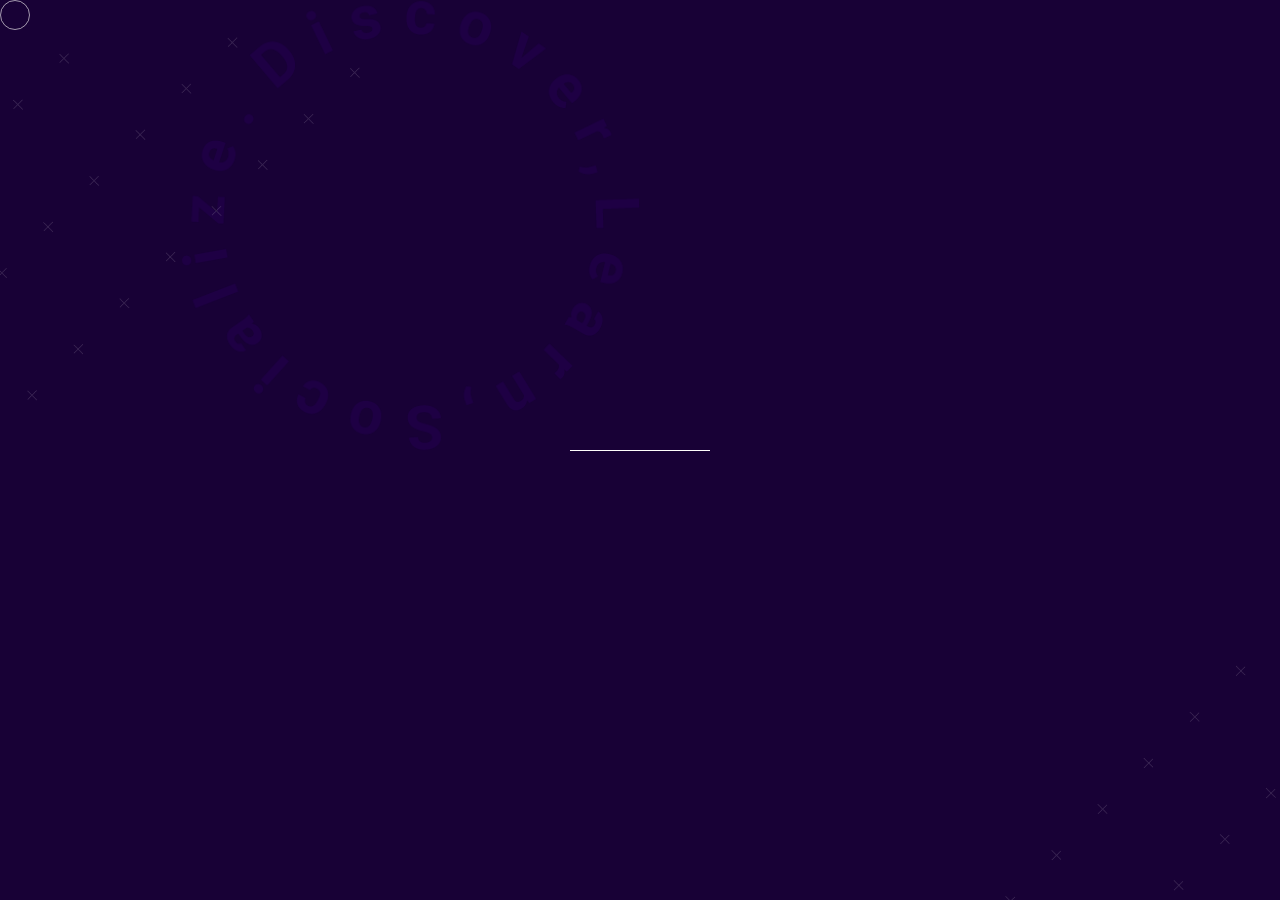
<file: static/tryvriendly/index.html>
<!DOCTYPE html>
<html lang="en">

<head>

    <!--    register your session
        dilleri silmek
    -->
    <meta charset="UTF-8" />
    <meta name="viewport" content="width=device-width, initial-scale=1.0" />
    <meta http-equiv="X-UA-Compatible" content="ie=edge" />
    <meta name="theme-color" content="#180136">
    <meta name="description"
        content="An immersive virtual environment where startups and entrepreneurs can get personalized education, build professional network entirely in VR.">

    <link rel="shortcut icon" type="image/png" sizes="167x167" href="./images/favicon-43-min.png" />

    <!-- jQuery -->
    <script src="https://cdnjs.cloudflare.com/ajax/libs/jquery/3.4.1/jquery.min.js"
        integrity="sha256-CSXorXvZcTkaix6Yvo6HppcZGetbYMGWSFlBw8HfCJo=" crossorigin="anonymous"></script>

    <!-- FONT -->
    <link href="https://fonts.googleapis.com/css?family=Open+Sans:300,300i,400,600i,700&display=swap" rel="stylesheet">

    <!-- OWL CAROUSEL -->
    <link rel="stylesheet" href="https://cdnjs.cloudflare.com/ajax/libs/OwlCarousel2/2.3.4/assets/owl.carousel.min.css"
        integrity="sha256-UhQQ4fxEeABh4JrcmAJ1+16id/1dnlOEVCFOxDef9Lw=" crossorigin="anonymous" />
    <script src="https://cdnjs.cloudflare.com/ajax/libs/OwlCarousel2/2.3.4/owl.carousel.min.js"
        integrity="sha256-pTxD+DSzIwmwhOqTFN+DB+nHjO4iAsbgfyFq5K5bcE0=" crossorigin="anonymous"></script>

    <link rel="stylesheet" href="./css/style.css" />
    <title>Vriendly</title>
</head>

<body>

    <!-- LOADING STARTS-->
    <div class="wrapper">
        <div class="loader">
        </div>
        <img src="./images/dls-circle-text-44-min.png" alt="Discover, Learn, Socialize.">
        <img src="./images/dls-pattern-min.png" alt="pattern">
        <img src="./images/dls-pattern-min.png" alt="pattern">
    </div>
    <!-- LOADING ENDS-->

    <!-- HEADER START -->
    <div class="header-bg">
        <img src="./images/header-bg-01-min.png" alt="header background image" />
    </div>

    <header>
        <div class="logo">
            <a href="#main"><img src="./images/Group 630.png" alt="Vriendly logo" /></a>
        </div>

        <!-- NAVIGATION FOR BIG SCREENS START -->
        <nav class="big-screen">
            <ul>
                <li class="our-company">
                    <p><span>Our Company</span></p>
                    <div class="items">
                        <a class="about-us" href="#about-us"><span>Our Story</span></a>
                        <a href="#competitive-advantages"><span> Advantages</span></a>
                        <a href="#team"><span> Team</span></a>
                        <a href="#partners"><span>Partners</span></a>

                    </div>
                </li>
                <li class="what-we-do">
                    <p><span>What We Do</span></p>
                    <div class="items">
                        <!-- <a href="#how-it-works"><span>How It Works</span></a> -->
                        <a href="#roadmap"><span>Milestones</span></a>
                        <a href="#customers"><span>Customers</span></a>
                        <a href="#video"><span> Video</span></a>
                    </div>
                </li>
                <!-- <li class="pricing">
                    <p><span>Pricing</span></p>
                    <div class="items">
                        <a href="#subscription"><span>Subscriptions</span></a>
                        <a href="./single-event.html"><span>Single event</span></a>
                    </div>
                </li> -->
                <li style="display: none" class="order-vriendly">
                    <p><span>Order Vriendly</span></p>
                    <div class="items">
                        <a href="register.html"><span>Registration</span></a>
                    </div>
                </li>
                <li class="upcoming"><a href="upcoming.html"><span>Upcoming session</span></a></li>
                <li class="sign-up-for-beta"><a href="#"><span>Sign up for Beta</span></a></li>

            </ul>
        </nav>

        <!-- <div class="sound-lang-wrapper">
        <div class="sound">
            <img src="./images/sound-on-icon-min.png" alt="Sound volume icon"/>
        </div>

        <div class="lang-container">
            <div class="languages">
                <p>EN</p>
                <p>RU</p>
                <p>AZ</p>
            </div>
            <img class="down-arrow" src="./images/down-arrow-01-min.png" alt="down arrow"/>

        </div>
    </div> -->
        <!-- NAVIGATION FOR BIG SCREENS END -->

        <!-- NAVIGATION FOR SMALL SCREENS START -->

        <nav class="small-screen">
            <ul>
                <li class="our-company" id="ourcompany">
                    <a href="#ourcompany"><span>Our Company<img src="./images/down-arrow-01-min.png"
                                alt="right arrow"></span></a>
                    <div class="items">
                        <a href="#about-us"><span>Our Story</span></a>
                        <a href="#competitive-advantages"><span> Advantages</span></a>
                        <a href="#team"><span>Team</span></a>
                        <a href="#partners"><span>Partners</span></a>

                    </div>
                </li>

                <li class="what-we-do" id="whatwedo">
                    <a href="#whatwedo"><span>What We Do<img src="./images/down-arrow-01-min.png"
                                alt="right arrow"></span></a>
                    <div class="items">
                        <!-- <a href="#how-it-works"><span>How It Works</span></a> -->
                        <a href="#roadmap"><span>Milestones</span></a>
                        <a href="#customers"><span> Customers</span></a>
                        <a href="#video"><span>Video</span></a>
                    </div>
                </li>
                <!-- <li class="pricing" id="whoweare">
                    <a href="#whoweare"><span>Pricing<img src="./images/down-arrow-01-min.png"
                                alt="right arrow"></span></a>
                    <div class="items">
                        <a href="#subscriptions"><span>Subscriptions</span></a>
                        <a href="#single-event"><span>Single event</span></a>


                    </div>
                </li> -->
                <li class="upcoming"><a href="upcoming.html"><span>Upcoming session</span></a></li>
            </ul>
        </nav>

        <div class="nav-button">
            <span class="nav-icon"></span>
        </div>

        <img class="pattern-sm-screen" src="./images/about-us/pattern-about-us-02-min.png" alt="pattern">
        <!-- NAVIGATION FOR SMALL SCREENS END -->

        <div class="header-cta-button">
            <a href="login.html" class="svg-button">
                <svg>
                    <rect x="0" y="0" fill="none" width="100%" height="100%" />
                </svg>
                Try Vriendly
            </a>
        </div>
    </header>

    <!-- HEADER END -->

    <!-- MAIN START -->
    <main id="main">
        <div class="bg-image">
            <img src="./images/bg-with-overlay5-01-min.png" alt="background image" />
        </div>
        <!-- HERO SECTION START -->
        <section id="home">

            <div class="foreground">
                <h1 class="hero-text">
                    <!-- <div>
                  The<span> Virtual</span>
                </div>
                <div>
                  <span>Environment</span>
                </div>
                <div>
                  For<span> Startups</span> And
                </div>
                <div>
                  <span>Entrepreneurs</span>
                </div> -->

                    <div>
                        <span>  The Virtual</span> World
                    </div>
                    <div>
                        that reshapes how <span> we </span>  
                    </div>
                    <div>
                        <span>live, interact</span><br> and  <span> learn</span>
                    </div>
                </h1>
                <div class="scroll">
                    <p>Scroll for more</p>
                    <img src="./images/scroll-arrow-01-min.png" alt="double down arrow" />
                </div>
                <div class="accomplishment">
                    <p>
                        We have successfully conducted<br />workshop and one-on-one
                        session<br />with <span>Adam Draper</span> on September 13th<br />and October 2nd, 2019
                        respectively.
                    </p>
                </div>
                <div class="home-cta-button">
                    <a href="try-vriendly.html" class="svg-button">
                        <svg xmlns="https://www.vriendly.co/try-vriendly.html">
                            <rect x="0" y="0" fill="none" width="100%" height="100%" />
                        </svg>
                        Try Vriendly Now
                    </a>
                    <img src="./images/cta-arrow-min.png" alt="right arrow">
                </div>
            </div>
        </section>
        <!-- HERO SECTION END -->

        <!-- ABOUT US SECTION START -->
        <section id="about-us">
            <!-- FIRST -->
            <div class="about-us_first">
                <div class="about-us_pattern">
                    <img src="./images/about-us/pattern-about-us-02-min.png" alt="pattern" />
                </div>
                <div class="about-us_first_text">
                    <h2>Our story</h2>
                    <p>

                        We are the early adopters, developers and believers in the new world that is going to be altered
                        by virtual reality technology and 3D environments that transform how we interact and communicate.

                    </p>
                    <p>
                        Each member in the team has a unique life and professional background story that created a perfect sauce to start Vriendly. We believe that the world of organizing events and startups will eventually become one massive multiplayer environment and should be connected to each other in the Metaverse. 
Your own customized avatars will differ you from the rest and make you unique. <br>

                        “Vriendly” believes that  everyone is unique on its own way!

                    </p>
                </div>
                <h1> KNOWLEDGE <br> IMMERSIVE <br /> FUN<br />ACCESSIBILITY<br /></h1>
            </div>

            <!-- SECOND -->
            <div class="about-us_second">
                <div id="circle-text-wrapper">
                    <!-- <h1 id="circleText">Discover, Learn, Socialize.</h1> -->
                    <img id="circleText" src="./images/dls-circle-text-44-min.png" alt="Discover, Learn, Socialize.">
                </div>
                <div class="row1">
                    <div class="col1">
                        <img src="./images/about-us/about-us2-min.png" alt="image" />
                        <!-- <img src="./images/about-us/gallery-icon-77-min.png" alt="gallery icon" /> -->
                        <!-- <div class="overlay"></div> -->
                    </div>
                    <div class="col2">
                        <p>
                            Authentic multi-theme rooms and 3D customized environments with authentic functionality at Vriendly enable you to organize any type of event and make it fun for everyone. We believe that whether it is assigning tasks on a  beautifully designed whiteboard,attending on-city virtual conferences or having party with people you may or may not now, it creates meaningful experience to learn and enjoy.
</p>
                        <p>
                            Spatial audio makes this process extremely human alike and there is no difference between the real world. And this is not the end of what can be experienced. Users can go off the sessions and engage through their customized avatars in the common area which is 24/7 open. They can learn, engage, work and most importantly feel how special one can become.

                        </p>
                    </div>
                </div>
                <div class="row2">
                    <div class="col2">
                        <!-- <p>

                    </p> -->
                        <p>
                            Here at Vriendly, each of you can become your own "Ready Player One" or "Marty McFly" and
                            build
                            amazing futuristic experiences with unique tools and try that were inaccessible to the
                            previous
                            generation. Whether you own an Oculus Quest, Rift or just using your personal computer you
                            may
                            become the “citizen of the new world” at Vriendly. Think creatively and build your own
                            metaverse!
                        </p>
                    </div>
                    <div class="col1">
                        <img src="./images/about-us/about-us1-min.png" alt="image" />
                        <!-- <img src="./images/about-us/gallery-icon-77-min.png" alt="gallery icon" /> -->
                        <!-- <div class="overlay"></div> -->
                    </div>
                </div>
            </div>
        </section>
        <!-- ABOUT US SECTION END -->

        <!-- FEATURES SECTION START-->
        <section id="competitive-advantages">
            <div class="heading">
                <h2>Competitive Advantages</h2>
            </div>
            <div class="features_wrapper">
                <div class="lines">
                    <div class="line"></div>
                    <div class="line"></div>
                </div>
                <div id="feature-1" class="feature">
                    <img class="feature-pattern" src="./images/features/feature-pattern-78.png" alt="feature pattern" />
                    <div class="feature-icon">
                        <svg id="feature-icon-1" data-name="Layer 1" xmlns="http://www.w3.org/2000/svg"
                            viewBox="0 0 63.91 55.76">
                            <defs>
                                <style>
                                    .cls-1,
                                    .cls-2 {
                                        fill: #180136;
                                    }

                                    .cls-1,
                                    .cls-3 {
                                        stroke: #83e9e6;
                                        stroke-miterlimit: 10;
                                    }

                                    .cls-1,
                                    .cls-2,
                                    .cls-3 {
                                        stroke-width: 0.6px;
                                    }

                                    .cls-2 {
                                        stroke: #7300fd;
                                        stroke-linejoin: round;
                                    }

                                    .cls-3 {
                                        fill: none;
                                    }
                                </style>
                            </defs>
                            <path id="feature-1-path-1" class="cls-1"
                                d="M23.45,31.24H13a1.66,1.66,0,0,1-1.65-1.65V26.24a6.85,6.85,0,0,1,6.85-6.85h0a6.85,6.85,0,0,1,6.85,6.85v3.34A1.65,1.65,0,0,1,23.45,31.24Z" />
                            <circle id="feature-1-circ-1" class="cls-1" cx="18.17" cy="16.65" r="4.56" />
                            <path id="feature-1-path-2" class="cls-1"
                                d="M50.88,43.66H40.47A1.64,1.64,0,0,1,38.83,42l0-3.35a6.85,6.85,0,0,1,6.85-6.85h0a6.84,6.84,0,0,1,6.85,6.85l0,3.34A1.65,1.65,0,0,1,50.88,43.66Z" />
                            <circle id="feature-1-circ-2" class="cls-1" cx="45.6" cy="29.08" r="4.56" />
                            <path id="feature-1-path-3" class="cls-2"
                                d="M33,36l0,0a10.24,10.24,0,0,0-10.47,0l-.05,0V22.15l.05,0a10.24,10.24,0,0,1,10.47,0l0,0Z" />
                            <path id="feature-1-path-4" class="cls-2"
                                d="M43.54,36l0,0A10.24,10.24,0,0,0,33,36L33,36V22.15l.05,0a10.24,10.24,0,0,1,10.47,0l0,0Z" />
                            <line id="feature-1-line-1" class="cls-3" x1="20.63" y1="42.62" x2="20.63" y2="42.62" />
                            <path id="feature-1-path-5" class="cls-3" d="M30.67,9.08c5,0,12,2,16,7" />
                            <line id="feature-1-line-2" class="cls-3" x1="46.67" y1="14.08" x2="46.67" y2="16.58" />
                            <line id="feature-1-line-3" class="cls-3" x1="44.42" y1="16.33" x2="46.92" y2="16.33" />
                            <path id="feature-1-path-6" class="cls-3" d="M30.92,46.58c-5,0-12-2-16-7" />
                            <line id="feature-1-line-4" class="cls-3" x1="14.92" y1="41.58" x2="14.92" y2="39.08" />
                            <line id="feature-1-line-5" class="cls-3" x1="17.17" y1="39.33" x2="14.67" y2="39.33" />
                        </svg>
                    </div>
                    <h3>P2P learning</h3>
                    <p>
                        We believe that peer-2-peer education is one of the effective ways to learn by making mistakes
                        without hesitation. We are born to make mistakes and that what makes human being stronger.
                    </p>
                </div>
                <div id="feature-2" class="feature">
                    <div class="feature-icon">
                        <svg id="feature-icon-2" data-name="Layer 1" xmlns="http://www.w3.org/2000/svg"
                            viewBox="0 0 63.91 55.76">
                            <defs>
                                <style>
                                    .cls-1,
                                    .cls-3 {
                                        fill: #180136;
                                        stroke-miterlimit: 10;
                                        stroke-width: 0.6px;
                                    }

                                    .cls-1 {
                                        stroke: #83e9e6;
                                    }

                                    .cls-2 {
                                        fill: #83e9e6;
                                    }

                                    .cls-3 {
                                        stroke: #7300fd;
                                    }
                                </style>
                            </defs>
                            <rect id="feature-2-rect-1" class="cls-1" x="13.54" y="14.13" width="33.94" height="16.25"
                                rx="2.64" transform="translate(-4.34 7.72) rotate(-13.47)" />
                            <path id="feature-2-path-1" class="cls-2"
                                d="M33.49,23.58a2.27,2.27,0,0,0-.42-.9s0,0-.07-.07a3.63,3.63,0,0,0-1.94-.82l-.63-.13a6.67,6.67,0,0,1-1.24-.32,1.27,1.27,0,0,1-.78-.91c-.2-.87.21-1.44,1.26-1.69a3.58,3.58,0,0,1,1.92.15A1.14,1.14,0,0,0,32,19a.38.38,0,0,0,.22-.24.51.51,0,0,0,0-.33c-.06-.25-.42-.43-1.1-.5a4.61,4.61,0,0,0-1.35,0l-.19-.85a1,1,0,0,0-.14-.35c-.08-.07-.19-.08-.37,0a.44.44,0,0,0-.32.2.81.81,0,0,0,0,.41l.21.85a2.37,2.37,0,0,0-1.23.94,2.05,2.05,0,0,0-.19,1.54,2.42,2.42,0,0,0,.45.94,2.12,2.12,0,0,0,.9.61c.19.06.54.15,1.05.26l.82.18.21,0A4.47,4.47,0,0,1,32,23a1.22,1.22,0,0,1,.63.85c.22.89-.23,1.48-1.36,1.76a4.06,4.06,0,0,1-2-.1.72.72,0,0,0-.32,0c-.06,0-.12.09-.18.22s-.07.24,0,.29c0,.24.38.38,1,.47a4.06,4.06,0,0,0,1.24,0l.25,1c0,.21.09.34.15.38a.5.5,0,0,0,.38,0c.17-.05.29-.12.32-.22a1.25,1.25,0,0,0-.05-.41l-.24-1a2.52,2.52,0,0,0,1.43-.95A2,2,0,0,0,33.49,23.58Z" />
                            <rect id="feature-2-rect-2" class="cls-3" x="12.1" y="22.61" width="36.83" height="22.2"
                                rx="2.64" />
                            <path id="feature-2-path-2" class="cls-3"
                                d="M46.28,44.82H14.74a2.64,2.64,0,0,1-2.64-2.64V28.57H48.92V42.18A2.64,2.64,0,0,1,46.28,44.82Z" />
                            <rect id="feature-2-rect-3" class="cls-1" x="42.42" y="32.36" width="9.39" height="5.24"
                                rx="2.12" />
                        </svg>
                    </div>
                    <h3>Affordable budget</h3>
                    <p>
                        We put innovation, education and creating new things on top of everything. Vriendly makes you less worried about costs.

                    </p>
                </div>
                <div id="feature-3" class="feature">
                    <img class="feature-pattern" src="./images/features/feature-pattern-78.png" alt="feature pattern" />
                    <div class="feature-icon">
                        <svg id="feature-icon-3" data-name="Layer 1" xmlns="http://www.w3.org/2000/svg"
                            viewBox="0 0 63.91 55.76">
                            <defs>
                                <style>
                                    .cls-1 {
                                        fill: none;
                                    }

                                    .cls-1,
                                    .cls-2 {
                                        stroke: #7300fd;
                                    }

                                    .cls-1,
                                    .cls-2,
                                    .cls-3 {
                                        stroke-miterlimit: 10;
                                        stroke-width: 0.6px;
                                    }

                                    .cls-2,
                                    .cls-3 {
                                        fill: #180136;
                                    }

                                    .cls-3 {
                                        stroke: #83e9e6;
                                    }
                                </style>
                            </defs>
                            <path id="feature-3-path-1" class="cls-1"
                                d="M32,20.27V13.89a3.59,3.59,0,0,1,3.59-3.59h.18a3.6,3.6,0,0,1,3.6,3.59v.88a3.58,3.58,0,0,0,3.59,3.59H43a3.59,3.59,0,0,0,3.59-3.59V4.52" />
                            <circle id="feature-3-circ-1" class="cls-2" cx="31.95" cy="24.41" r="4.14" />
                            <rect id="feature-3-rect-1" class="cls-3" x="19.42" y="23.85" width="25.06"
                                height="13.86" />
                            <rect id="feature-3-rect-2" class="cls-3" x="4.04" y="33.07" width="24.6" height="11.81"
                                rx="4.79" transform="translate(-25.82 41.88) rotate(-71.2)" />
                            <rect id="feature-3-rect-3" class="cls-3" x="41.66" y="26.68" width="11.81" height="24.6"
                                rx="4.79" transform="translate(-10.02 17.41) rotate(-18.8)" />
                            <circle id="feature-3-circ-2" class="cls-2" cx="18.46" cy="29.29" r="6.4" />
                            <line id="feature-3-line-1" class="cls-1" x1="18.46" y1="24.97" x2="18.46" y2="27.31" />
                            <line id="feature-3-line-2" class="cls-1" x1="18.46" y1="31.28" x2="18.46" y2="33.62" />
                            <line id="feature-3-line-3" class="cls-1" x1="14.14" y1="29.29" x2="16.48" y2="29.29" />
                            <line id="feature-3-line-4" class="cls-1" x1="20.45" y1="29.29" x2="22.79" y2="29.29" />
                            <circle id="feature-3-circ-3" class="cls-2" cx="45.44" cy="29.29" r="6.4" />
                            <circle id="feature-3-circ-4" class="cls-2" cx="45.44" cy="25.87" r="1.46" />
                            <circle id="feature-3-circ-5" class="cls-2" cx="45.44" cy="32.44" r="1.46" />
                            <circle id="feature-3-circ-6" class="cls-2" cx="42.16" cy="29.15" r="1.46" />
                            <circle id="feature-3-circ-7" class="cls-2" cx="48.73" cy="29.15" r="1.46" />
                            <circle id="feature-3-circ-8" class="cls-3" cx="39.3" cy="34.73" r="4.14" />
                            <circle id="feature-3-circ-9" class="cls-3" cx="24.61" cy="34.73" r="4.14" />
                        </svg>
                    </div>
                    <h3>Entertainment</h3>
                    <p>
                        Whether it is space travel, team meetings or playing games with friends, Vriendly has everything
                        you
                        need to feel relaxed.
                    </p>
                </div>
                <div id="feature-4" class="feature">
                    <div class="feature-icon">
                        <svg id="feature-icon-4" data-name="Layer 1" xmlns="http://www.w3.org/2000/svg"
                            viewBox="0 0 63.91 55.76">
                            <defs>
                                <style>
                                    .cls-1,
                                    .cls-3 {
                                        fill: #180136;
                                    }

                                    .cls-1,
                                    .cls-2 {
                                        stroke: #83e9e6;
                                    }

                                    .cls-1,
                                    .cls-2,
                                    .cls-3 {
                                        stroke-miterlimit: 10;
                                        stroke-width: 0.6px;
                                    }

                                    .cls-2 {
                                        fill: none;
                                    }

                                    .cls-3 {
                                        stroke: #7300fd;
                                    }
                                </style>
                            </defs>
                            <rect id="feature-4-rect-1" class="cls-1" x="30.57" y="33.61" width="4.62" height="5.55" />
                            <path id="feature-4-path-1" class="cls-1"
                                d="M28.35,39.16h9.06a3,3,0,0,1,3,3v0a0,0,0,0,1,0,0h-15a0,0,0,0,1,0,0v0A3,3,0,0,1,28.35,39.16Z" />
                            <rect id="feature-4-rect-2" class="cls-1" x="16.14" y="11.05" width="33.47" height="22.93"
                                rx="3.5" />
                            <line id="feature-4-line-1" class="cls-2" x1="49.61" y1="28.43" x2="15.96" y2="28.43" />
                            <line id="feature-4-line-2" class="cls-2" x1="30.01" y1="31.02" x2="35.93" y2="31.02" />
                            <rect id="feature-4-rect-3" class="cls-3" x="12.63" y="25.85" width="14.43" height="18.86"
                                rx="2.45" />
                            <line id="feature-4-line-3" class="cls-3" x1="27.24" y1="41.01" x2="12.45" y2="41.01" />
                            <line id="feature-4-line-4" class="cls-3" x1="18.73" y1="42.86" x2="21.02" y2="42.86" />
                            <rect id="feature-4-rect-4" class="cls-3" x="44.43" y="31.39" width="7.03" height="13.31"
                                rx="1.33" />
                            <line id="feature-4-line-5" class="cls-3" x1="51.46" y1="42.49" x2="44.43" y2="42.49" />
                            <line id="feature-4-line-6" class="cls-3" x1="47.28" y1="43.6" x2="48.66" y2="43.6" />
                        </svg>
                    </div>
                    <h3>Device agnostic</h3>
                    <p>
                        We believe in no limitations. Use your device or VR headset to explore Vriendly and create your
                        own
                        experience.
                    </p>
                </div>
                <div id="feature-5" class="feature">
                    <img class="feature-pattern" src="./images/features/feature-pattern-78.png" alt="feature pattern" />
                    <div class="feature-icon">
                        <svg id="feature-icon-5" data-name="Layer 1" xmlns="http://www.w3.org/2000/svg"
                            viewBox="0 0 63.91 55.76">
                            <defs>
                                <style>
                                    .cls-1,
                                    .cls-2 {
                                        fill: none;
                                        stroke-miterlimit: 10;
                                        stroke-width: 0.6px;
                                    }

                                    .cls-1 {
                                        stroke: #83e9e6;
                                    }

                                    .cls-2 {
                                        stroke: #7300fd;
                                    }
                                </style>
                            </defs>
                            <circle id="feature-5-circ-1" class="cls-1" cx="31.97" cy="27.89" r="15.61" />
                            <ellipse id="feature-5-ellipse-1" class="cls-1" cx="31.97" cy="27.89" rx="6.37"
                                ry="15.61" />
                            <polyline id="feature-5-polyline-1" class="cls-1"
                                points="19.18 18.92 26.75 18.92 37.18 18.92 44.75 18.92" />
                            <polyline id="feature-5-polyline-2" class="cls-1"
                                points="16.35 27.89 25.6 27.89 38.33 27.89 47.58 27.89" />
                            <polyline id="feature-5-polyline-3" class="cls-1"
                                points="19.19 36.86 26.75 36.86 37.18 36.86 44.74 36.86" />
                            <path id="feature-5-path-1" class="cls-2"
                                d="M46.27,34.09c4,5.38,5.8,9.76,4.29,11.36-2.46,2.6-12.79-3.14-23.07-12.85S10.89,12.91,13.35,10.31c1.51-1.6,6,0,11.6,3.64" />
                        </svg>
                    </div>
                    <h3>Accessibility</h3>
                    <p>
                        There are thousands of like-minded people globally. Engage, create and share experiences on your
                        own
                        metaverse.
                    </p>
                </div>
                <div id="feature-6" class="feature">
                    <div class="feature-icon">
                        <svg id="feature-icon-6" data-name="Layer 1" xmlns="http://www.w3.org/2000/svg"
                            viewBox="0 0 63.91 55.76">
                            <defs>
                                <style>
                                    .cls-1,
                                    .cls-2 {
                                        fill: none;
                                        stroke-miterlimit: 10;
                                        stroke-width: 0.6px;
                                    }

                                    .cls-1 {
                                        stroke: #83e9e6;
                                    }

                                    .cls-2 {
                                        stroke: #7300fd;
                                    }
                                </style>
                            </defs>
                            <circle id="feature-6-circ-1" class="cls-1" cx="18.97" cy="11.78" r="3.1" />
                            <path id="feature-6-path-1" class="cls-1"
                                d="M23.12,26v9.62a1.44,1.44,0,0,1-1.44,1.44h0a1.44,1.44,0,0,1-1.44-1.44v-7.1A1.27,1.27,0,0,0,19,27.27h0a1.27,1.27,0,0,0-1.27,1.27v7.1a1.44,1.44,0,0,1-1.44,1.44h0a1.44,1.44,0,0,1-1.44-1.44V20.54a1.26,1.26,0,0,0-.4-.93L8.4,14.05a1.44,1.44,0,0,1-.07-2l0,0a1.44,1.44,0,0,1,2-.07l5.12,4.79a1.27,1.27,0,0,0,.87.34h5.17a1.29,1.29,0,0,0,.87-.34l5.12-4.79a1.44,1.44,0,0,1,2,.07l0,0a1.44,1.44,0,0,1-.07,2l-6,5.59a1.26,1.26,0,0,0-.4.93v1.48" />
                            <circle id="feature-6-circ-2" class="cls-1" cx="44.97" cy="11.78" r="3.1" />
                            <path id="feature-6-path-2" class="cls-1"
                                d="M40.75,25.69v9.94a1.44,1.44,0,0,0,1.44,1.44h0a1.44,1.44,0,0,0,1.44-1.44V28.54a1.27,1.27,0,0,1,1.27-1.27h0a1.27,1.27,0,0,1,1.27,1.27v7.09a1.43,1.43,0,0,0,1.44,1.44h0a1.43,1.43,0,0,0,1.44-1.44V20.56a1.27,1.27,0,0,1,.41-.93l6-5.58a1.44,1.44,0,0,0,.07-2l0,0a1.44,1.44,0,0,0-2-.07l-5.12,4.79a1.29,1.29,0,0,1-.87.34H42.37a1.27,1.27,0,0,1-.87-.34l-5.12-4.79a1.44,1.44,0,0,0-2,.07l0,0a1.44,1.44,0,0,0,.07,2l6,5.55a1.26,1.26,0,0,1,.4.93v1.22" />
                            <circle id="feature-6-circ-3" class="cls-2" cx="31.97" cy="21.78" r="3.1" />
                            <path id="feature-6-path-3" class="cls-2"
                                d="M36.12,36v9.62a1.44,1.44,0,0,1-1.44,1.44h0a1.44,1.44,0,0,1-1.44-1.44v-7.1A1.27,1.27,0,0,0,32,37.27h0a1.27,1.27,0,0,0-1.27,1.27v7.1a1.44,1.44,0,0,1-1.44,1.44h0a1.44,1.44,0,0,1-1.44-1.44V30.54a1.26,1.26,0,0,0-.4-.93l-6-5.56a1.44,1.44,0,0,1-.07-2l0,0a1.44,1.44,0,0,1,2-.07l5.12,4.79a1.27,1.27,0,0,0,.87.34h5.17a1.29,1.29,0,0,0,.87-.34l5.12-4.79a1.44,1.44,0,0,1,2,.07l0,0a1.44,1.44,0,0,1-.07,2l-6,5.59a1.26,1.26,0,0,0-.4.93V36Z" />
                        </svg>
                    </div>
                    <h3>Zero Social distance</h3>
                    <p>
                        Organize any kind of event whether formal or informal and never stop being active and social
                        even
                        you if you do not have a startup yet. Vriendly liberates the life of founders.
                    </p>
                </div>
            </div>
        </section>
        <!-- FEATURES SECTION END-->

        <!-- ROADMAP SECTION START -->
        <section id="roadmap">
            <div class="heading">
                <h2>Roadmap</h2>
            </div>

            <div class="milestones-wrapper">
                <div class="milestone1">
                    <div class="milestone_graphics">
                        <div class="rectangle"></div>
                        <div class="line-right"></div>
                    </div>
                    <div class="milestone_texts">
                        <h3>Idea formation phase</h3>
                        <p>We kicked off in April, 2018 with 3 members. We were in the idea formation stage for about 6 months.And then magic happened.</p>
                    </div>
                </div>

                <div class="milestone2">
                    <div class="milestone_graphics">
                        <div class="rectangle"></div>
                        <div class="line-left"></div>
                    </div>
                    <div class="milestone_texts">
                        <h3>Market and Customer research</h3>
                        <p>
                            The hardest part was to find whether people need what we build. We conducted several trials and customer surveys with 95% demand rate.Now  with the hit of COVID-19 in 2020, this year, it is more obvious now where the market goes and how companies and people will react to changes.

                        </p>
                    </div>
                </div>

                <div class="milestone3">
                    <div class="milestone_graphics">
                        <div class="rectangle"></div>
                        <div class="line-right"></div>
                    </div>
                    <div class="milestone_texts">
                        <h3>MVP development phase</h3>
                        <p>Then we approached our FF ,convinced them and they contributed first $5k. We were like in the “haven”, finally started to develop our minimal viable product and attracted 2 more members to our team.But we knew that the hard part is ahead of us.</p>
                    </div>
                </div>
                <div class="milestone4">
                    <div class="milestone_graphics">
                        <div class="rectangle"></div>
                        <div class="line-left"></div>
                    </div>
                    <div class="milestone_texts">
                        <h3>Invitation to Silicon Valley</h3>
                        <p>It was a fortunate story that we have been invited by Adam Draper to meet him in San Mateo. Funny part is that at that time we were not even in the U.S :). Everything changed after that meeting.
                        </p>
                    </div>
                </div>
                <div class="milestone5">
                    <div class="milestone_graphics">
                        <div class="rectangle"></div>
                        <div class="line-right"></div>
                    </div>
                    <div class="milestone_texts">
                        <h3>Closed beta </h3>
                        <p>After several pilots,B2B sales we refined the product and launched Closed beta in August,2020. 
                        </p>
                    </div>
                </div>
                <div class="milestone6">
                    <div class="milestone_graphics">
                        <div class="rectangle"></div>
                        <div class="line-left"></div>
                    </div>
                    <div class="milestone_texts">
                        <h3>Public beta </h3>
                        <p>Coming soon.</p>
                    </div>
                </div>
            </div>

            </div>

        </section>
        <!-- ROADMAP SECTION END -->

        <!-- DLS SECTION START -->
        <section id="dls">
            <img src="./images/dls-bg-w-texts2-84-croped-min.png" alt="Discover Learn Socialize" />
            <img src="./images/dls-pattern-min.png" alt="pattern">
        </section>
        <!-- DLS SECTION END -->

        <!-- HAPPY CUSTOMERS SECTION START -->
        <section id="customers">
            <div class="heading">
                <h2>Happy Customers</h2>
            </div>

            <div id="carousel" class="customers-container owl-carousel">
                <div class="customer item">
                    <p>“Vriendly brings new approach to academic learning.”</p>
                    <p>Fariz Ismayilov</p>
                    <p>ADA University Vice-Rector</p>

                </div>
                <div class="customer item">
                    <p>“Vriendly is very helpful for the whole education system and especially for the people with
                        physical
                        disabilities.”</p>
                    <p>Leman Mammadli</p>
                    <p>Edumedia Company Project Manager</p>

                </div>
                <div class="customer item">
                    <p>“Coding and programming enters to the new wave with Vriendly and its virtual environment for
                        software
                        developers.”</p>
                    <p>Adil Haqverdiyev</p>
                    <p>Tech Academy Director</p>
                </div>

            </div>
        </section>
        <!-- HAPPY CUSTOMERS SECTION END -->

        <!-- DEMO VIDEO SECTION START  -->
        <section id="video">
            <div class="player">
                <video class="player__video viewer" src="./videos/promovideo.mp4" preload="none"></video>
                <img src="./images/video-min.png" alt="image">
                <div class="play-button">
                    ►
                </div>
            </div>
        </section>
        <!-- DEMO VIDEO SECTION END  -->

        <!-- GET STARTED SECTION START -->
        <!-- <section id="get-started"> -->
        <!-- <div class="heading">
      <h2>Get Started</h2>
    </div> -->
        <!-- <img class="get-st-pattern" src="./images/get-started/get-st-pattern-min.png" alt="pattern"> -->
        <!-- <div class="get-started_container"> -->
        <!-- <a href="https://vriendly.fra1.digitaloceanspaces.com/Vriendly.apk">
      <div class="down-container_oculus">
        <div class="os-icon-container">
          <img src="./images/get-started/oculus-min.png" alt="Oculus logo icon">
        </div>
        <h3>
          Download for Oculus Quest &amp; Oculus Go
        </h3>
        <div class="down-icon-container">
          <img src="./images/get-started/oculus-down-min.png" alt="download icon">
        </div>
      </div>
  </a> -->

        <!-- <a href="https://vriendly.fra1.digitaloceanspaces.com/Mac.app.zip">
      <div class="down-container_mac">
        <div class="os-icon-container">
          <img src="./images/get-started/mac-min.png" alt="macOS logo icon">
        </div>
        <h3>Download for macOS</h3>
        <div class="down-icon-container">
          <img src="./images/get-started/mac-down-min.png" alt="download icon">
        </div>
      </div>
    </a> -->

        <!-- <a href="https://vriendly.fra1.digitaloceanspaces.com/Vriendly.rar">
      <div class="down-container_windows">
        <div class="os-icon-container">
          <img src="./images/get-started/windows-min.png" alt="Windows logo icon">
        </div>
            <h3>Download for Windows (64 bit)</h3>
        <div class="down-icon-container">
          <img src="./images/get-started/windows-down-min.png" alt="download icon">
        </div>
      </div>
      </a> -->
        <!-- <a href="#">
    <div class="down-container_linux">
      <div class="os-icon-container">
        <img src="./images/get-started/linux-min.png" alt="Linux logo icon">
      </div>
      <h3>Download for Linux</h3>
      <div class="down-icon-container">
        <img src="./images/get-started/linux-down-min.png" alt="download icon">
      </div>
    </div>
    </a> -->
        <!-- </div> -->
        <!-- </section> -->
        <!-- GET STARTED SECTION END -->

        <!-- TEAM SECTION START -->
        <section id="team">
            <div class="heading">
                <h2>Our Team</h2>
            </div>

            <div id="circle-text-wrapper2">
                <!-- <h1 id="circleText2">Discover, Learn, Socialize.</h1> -->
                <img id="circleText2" src="./images/dls-circle-text-44-min.png" alt="Discover, Learn, Socialize.">
            </div>
            <div class="team-container">
                <div class="member">
                    <img src="./images/team/ulvi.png" alt="Ulvi Nasibli" />
                    <div class="info">
                        <h3>Ulvi<br />Nasibli</h3>
                        <p>CEO | Co-Founder</p>
                        <div class="social-links">
                            <a rel="noreferrer" href="https://www.linkedin.com/in/ulvi-nasibli-414411122/"
                                target="_blank"><img src="./images/team/linkedin.png" alt="linkedin"></a>
                            <a rel="noreferrer" href="https://www.facebook.com/Ulvi.nesibli" target="_blank"><img
                                    src="./images/team/facebook.png" alt="facebook"></a>
                            <a rel="noreferrer" href="mailto:ulvi@vriendly.co" target="_blank"><img
                                    src="./images/team/email.png" alt="email"></a>
                        </div>
                    </div>
                </div>
                <div class="member">
                    <img src="./images/team/kamran.png" alt="Kamran Gurbanly" />
                    <div class="info">
                        <h3>Kamran<br />Gurbanly</h3>
                        <p> CTO | Co-Founder</p>
                        <div class="social-links">
                            <a rel="noreferrer" href="https://www.linkedin.com/in/kamran-gurbanly-158a5b74/"
                                target="_blank"><img src="./images/team/linkedin.png" alt="linkedin"></a>
                            <a rel="noreferrer" href="https://twitter.com/wilk3ns" target="_blank"><img
                                    src="./images/team/twitter.png" alt="twitter"></a>
                            <a rel="noreferrer" href="mailto:kamran@vriendly.co" target="_blank"><img
                                    src="./images/team/email.png" alt="email"></a>
                        </div>
                    </div>
                </div>
                <div class="member">
                    <img src="./images/team/yagub.png" alt="Yagub Mehdiyev">
                    <div class="info">
                        <h3>Yagub<br />Mehdiyev</h3>
                        <p>Creative Director | Co-Founder</p>
                        <div class="social-links">
                            <a rel="noreferrer" href="https://cy.linkedin.com/in/yagub-mehdiyev" target="_blank"><img
                                    src="./images/team/linkedin.png" alt="linkedin"></a>
                            <a rel="noreferrer" href="https://www.facebook.com/yagub.mehdiyev" target="_blank"><img
                                    src="./images/team/facebook.png" alt="facebook"></a>
                            <a rel="noreferrer" href="mailto:yagub@vriendly.co" target="_blank"><img
                                    src="./images/team/email.png" alt="email"></a>
                        </div>
                    </div>
                </div>
                <div class="member">
                    <img src="./images/team/ruslan.png" alt="Ruslan Gurbanov">
                    <div class="info">
                        <h3>Ruslan<br />Gurbanov</h3>
                        <p>Senior Unity Developer | Co-Founder</p>
                        <div class="social-links">
                            <a rel="noreferrer" href="https://www.linkedin.com/in/ruslan-gurbanov-706278104/"
                                target="_blank"><img src="./images/team/linkedin.png" alt="linkedin"></a>
                            <a rel="noreferrer" href="https://www.facebook.com/ReaperRG" target="_blank"><img
                                    src="./images/team/facebook.png" alt="facebook"></a>
                            <a rel="noreferrer" href="mailto:ruslan@vriendly.co" target="_blank"><img
                                    src="./images/team/email.png" alt="email"></a>
                        </div>
                    </div>
                </div>
                <!-- <div class="member">
                    <img src="./images/team/nurlan.png" alt="Nurlan Shukurov">
                    <div class="info">
                        <h3>Nurlan<br />Shukurov</h3>
                        <p>Unity Developer</p>
                        <div class="social-links">
                            <a rel="noreferrer" href="https://www.linkedin.com/in/shukurov-nurlan/" target="_blank"><img
                                    src="./images/team/linkedin.png" alt="linkedin"></a>
                            <a rel="noreferrer" href="https://www.facebook.com/shukurov.nurlan.1991"
                                target="_blank"><img src="./images/team/facebook.png" alt="facebook"></a>
                            <a rel="noreferrer" href="mailto:nurlan@vriendly.co" target="_blank"><img
                                    src="./images/team/email.png" alt="email"></a>
                        </div>
                    </div>
                </div> -->
                <div class="member">
                    <img src="./images/team/faiq.jpg" alt="Faiq Rustamov">
                    <div class="info">
                        <h3>Faiq<br />Rustamov</h3>
                        <p>Front-end Developer </p>
                        <div class="social-links">
                            <a rel="noreferrer" href="https://www.linkedin.com/in/faiq-rustamov-084449175/" target="_blank"><img
                                    src="./images/team/linkedin.png" alt="linkedin"></a>
                            <a rel="noreferrer" href="https://www.facebook.com/profile.php?id=100006333610536" target="_blank"><img
                                    src="./images/team/facebook.png" alt="facebook"></a>
                            <a rel="noreferrer" href="mailto:faiqrustam178@gmail.com" target="_blank"><img
                                    src="./images/team/email.png" alt="email"></a>
                        </div>
                    </div>
                </div>
           
            
                <div class="member">
                    <img src="./images/team/eldaniz.png" alt="Eldaniz Babayev">
                    <div class="info">
                        <h3>Eldaniz<br />Babayev</h3>
                        <p>AI Engineer | Back-end Developer</p>
                        <div class="social-links">
                            <a rel="noreferrer" href="https://www.linkedin.com/in/eldennys/" target="_blank"><img
                                    src="./images/team/linkedin.png" alt="linkedin"></a>
                            <a rel="noreferrer" href="https://www.facebook.com/eldennysai/" target="_blank"><img
                                    src="./images/team/facebook.png" alt="facebook"></a>
                            <a rel="noreferrer" href="mailto:eldaniz@vriendly.co" target="_blank"><img
                                    src="./images/team/email.png" alt="email"></a>
                        </div>
                    </div>
                </div>
            </div>
        </section>
        <!-- TEAM SECTION END -->

        <!-- OUR PARTNERS SECTION START -->
        <section id="partners">
            <div class="heading">
                <h2>Our Partners</h2>
            </div>

            <div class="partners-container owl-carousel" id="carousel2">
                
                <div class="partner item">
                    <a rel="noreferrer" href="http://www.femigrants.org/" target="_blank">
                        <img src="./images/partners/femigrant-min.png" alt="Femigrant" class="align" />
                    </a>
                </div>
                

                <div class="partner item">
                    <a rel="noreferrer" href="https://edumedia.az/" target="_blank">
                        <img src="./images/partners/edumedia-min.png" alt="Edumedia" class="align" />
                    </a>
                </div>
               

               
                
                <!-- <div class="partner item">
              <a href="http://www.oyu.edu.az/" target="_blank">
                <img src="./images/partners/oyu-min.png" alt="Odlar Yurdu University" class="align" />
              </a>
            </div> -->
                <div class="partner item">
                    <a rel="noreferrer" href="https://startupmacedonia.mk/" target="_blank">
                        <img src="./images/partners/startup-macedonia-min.png" alt="Startup Macedonia" class="align" />
                    </a>
                </div>
              

               


            </div>
            <div class="partners-overlay"></div>
        </section>
        <!-- OUR PARTNERS SECTION END -->

    </main>
    <!-- MAIN END -->

    <!-- FOOTER START -->
    <footer id="contact-us">
        <div class="footer-big-screen">
            <div class="upper">
                <div class="our-company">
                    <h2>Our Company</h2>
                    <div class="items">
                        <a rel="noreferrer" href="#about-us"><span>Our Story</span></a>
                        <a rel="noreferrer" href="#competitive-advantages"><span>Advantages</span></a>
                        <a rel="noreferrer" href="#team"><span> Team</span></a>
                        <a rel="noreferrer" href="#partners"><span> Partners</span></a> </div>
                </div>
                <div class="what-we-do">
                    <h2>What We Do</h2>
                    <div class="items">
                        <a rel="noreferrer" href="#roadmap"><span>Milestones</span></a>
                        <a rel="noreferrer" href="#customers"><span>Customers</span></a>
                        <a rel="noreferrer" href="#video"><span>Video</span></a>
                    </div>
                </div>
                <div class="pricing">
                    <h2>Pricing</h2>
                    <div class="items">
                        <a rel="noreferrer" href="#subcriptions"><span>Subscriptions</span></a>
                        <a rel="noreferrer" href="./single-event.html"><span>Single Event</span></a>

                    </div>
                </div>
                <div class="contact-us">
                    <h2>Contact Us</h2>
                    <div class="items">
                        <a rel="noreferrer" id="mail-to" href="mailto:info@vriendly.co">
                            <p>info@vriendly.co</p>
                        </a>
                        <!--                    <p id="phone">+16174190727</p>-->
                        <div class="links">
                            <a rel="noreferrer" href="https://www.linkedin.com/company/vriendly1/" target="_blank"><img
                                    src="./images/footer/linkedin-footer-min.png" alt="linkedin"></a>
                            <a rel="noreferrer" href="https://twitter.com/VriendlyXR" target="_blank"><img
                                    src="./images/footer/twitter-footer-min.png" alt="twitter"></a>
                            <a rel="noreferrer" href="https://www.facebook.com/vriendlyxr/" target="_blank"><img
                                    src="./images/footer/facebook-footer-min.png" alt="facebook"></a>
                        </div>
                    </div>
                </div>
            </div>

            <div class="lower">
                <div class="copyright">
                    <p>&copy; Copyright 2021, Vriendly.</p>
                </div>
            </div>
        </div>

        <!-- FOOTER FOR SMALL SCREENS -->
        <div class="footer-sm-screen">

            <div class="our-company">
                <a rel="noreferrer" href="#about-us"><span>About Us</span></a>
                <a rel="noreferrer" href="#competitive-advantages"><span>Competitive Advantages</span></a>
                <a rel="noreferrer" href="#team"><span> Team</span></a>
                <a rel="noreferrer" href="#partners"><span> Partners</span></a>


                <a rel="noreferrer" href="#"><span>Features</span></a>
            </div>
            <div class="what-we-do">
                <!-- <a href="#how-it-works"><span>How It Works</span></a> -->
                <a rel="noreferrer" href="#roadmap"><span>Roadmap</span></a>
                <a rel="noreferrer" href="#customers"><span>Happy Customers</span></a>
                <a rel="noreferrer" href="#video"><span>Demo Video</span></a>
            </div>
           
            <div class="contact-us">
                <a rel="noreferrer" href="mailto:info@vriendly.co">
                    <p>info@vriendly.co</p>
                </a>
                <div class="links">
                    <a rel="noreferrer" href="https://www.linkedin.com/company/vriendly1/" target="_blank"><img
                            src="./images/footer/linkedin-footer-min.png" alt="linkedin"></a>
                    <a rel="noreferrer" href="https://twitter.com/VriendlyXR" target="_blank"><img
                            src="./images/footer/twitter-footer-min.png" alt="twitter"></a>
                    <a rel="noreferrer" href="https://www.facebook.com/vriendlyxr/" target="_blank"><img
                            src="./images/footer/facebook-footer-min.png" alt="facebook"></a>
                </div>
            </div>

            
            <div class="phone">
                <!--            <p>+16174190727</p>-->
            </div>

            <div class="copyright">
                <p>&copy; Copyright 2021, Vriendly.</p>
            </div>
        </div>

    </footer>
    <!-- FOOTER END -->

    <div class="tracker"></div>

    <script src="./js/script.js"></script>
    <!-- <script src="./js/script2.js"></script> -->

    <!-- animations on scroll -->
    <script src="./js/animations.js"></script>
    <!-- <script src="./js/animations2.js"></script> -->

    <!-- OWL CAROUSEL -->
    <script>

        $("#carousel").owlCarousel({
            autoplay: true,
            loop: true,
            margin: 0,
            drag: false,
            transitionStyle: "fade",
            animateOut: 'fadeOut',
            animateIn: 'fadeIn',
            responsiveClass: true,
            singleItem: true,
            autoHeight: false,
            autoplayTimeout: 5000,
            autoplayHoverPause: true,
            smartSpeed: 1000,
            nav: false,
            dots: false,
            responsive: {
                0: {
                    items: 1
                },
                600: {
                    items: 1
                },
                1024: {
                    items: 1
                },
                1366: {
                    items: 1
                }
            }
        });
        $("#carousel2").owlCarousel({
            autoplay: true,
            loop: true,
            margin: 0,
            drag: true,
            responsiveClass: true,
            singleItem: false,
            autoHeight: false,
            autoplayTimeout: 2000,
            autoplayHoverPause: true,
            smartSpeed: 800,
            nav: false,
            dots: false,
            responsive: {
                0: {
                    items: 4
                },
                600: {
                    items: 4
                },
                1024: {
                    items: 5
                },
                1366: {
                    items: 6
                }
            }
        });
    </script>
</body>

</html>
</file>
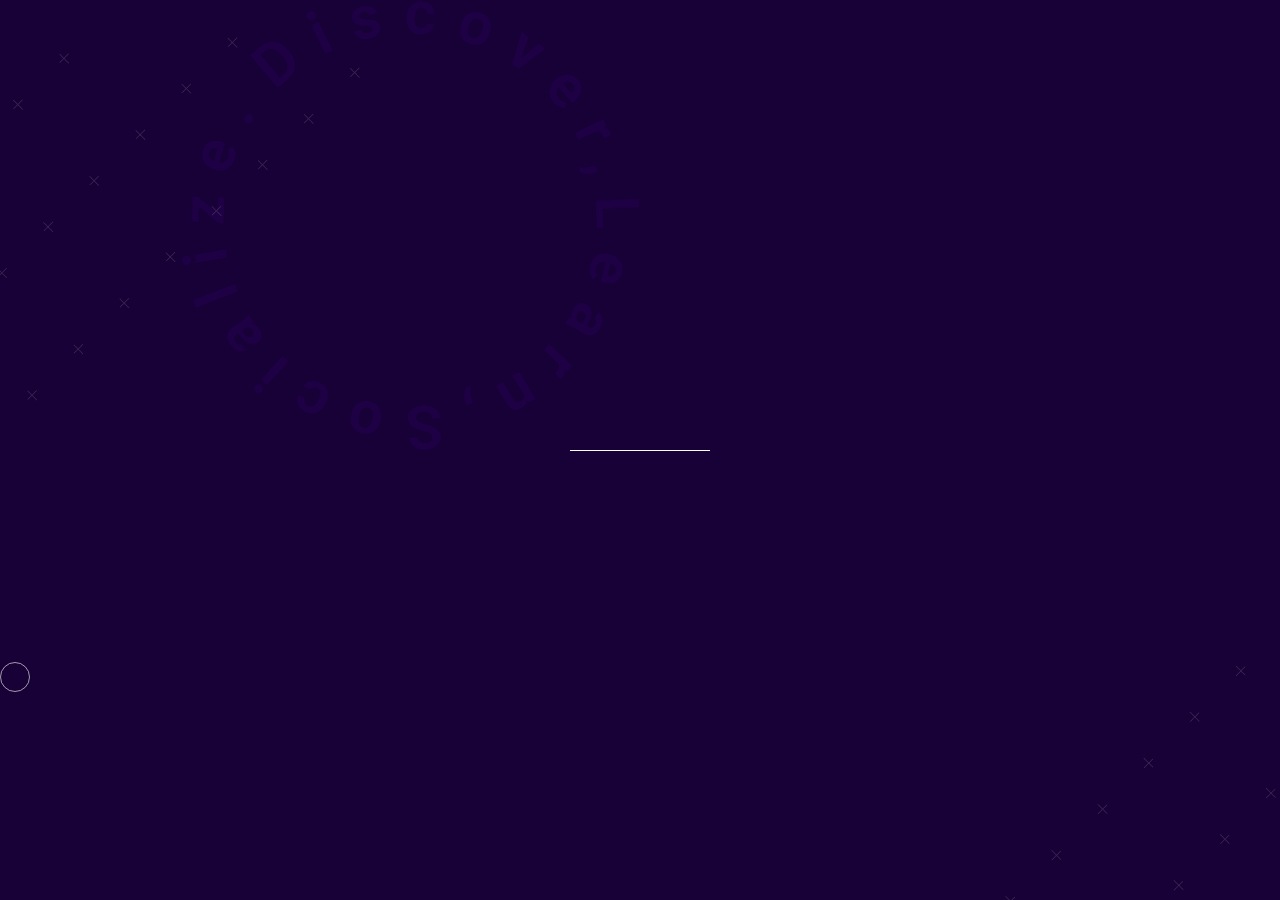
<file: static/tryvriendly/login.html>
<!DOCTYPE html>
<html lang="en">
<head>
    <meta charset="UTF-8"/>
    <meta name="viewport" content="width=device-width, initial-scale=1.0"/>
    <meta http-equiv="X-UA-Compatible" content="ie=edge"/>
    <meta name="theme-color" content="#180136">
    <meta name="description"
          content="An immersive virtual environment where startups and entrepreneurs can get personalized education, build professional network entirely in VR.">

    <link rel="shortcut icon" type="image/png" sizes="167x167" href="images/favicon-43-min.png"/>

    <!-- jQuery -->
    <script src="https://cdnjs.cloudflare.com/ajax/libs/jquery/3.4.1/jquery.min.js"
            integrity="sha256-CSXorXvZcTkaix6Yvo6HppcZGetbYMGWSFlBw8HfCJo=" crossorigin="anonymous"></script>

    <!-- FONT -->
    <link href="https://fonts.googleapis.com/css?family=Open+Sans:300,300i,400,600i,700&display=swap" rel="stylesheet">


    <!-- OWL CAROUSEL -->
    <link rel="stylesheet" href="https://cdnjs.cloudflare.com/ajax/libs/OwlCarousel2/2.3.4/assets/owl.carousel.min.css"
          integrity="sha256-UhQQ4fxEeABh4JrcmAJ1+16id/1dnlOEVCFOxDef9Lw=" crossorigin="anonymous"/>
    <script src="https://cdnjs.cloudflare.com/ajax/libs/OwlCarousel2/2.3.4/owl.carousel.min.js"
            integrity="sha256-pTxD+DSzIwmwhOqTFN+DB+nHjO4iAsbgfyFq5K5bcE0=" crossorigin="anonymous"></script>

    <link rel="stylesheet" href="login/login.css"/>
    <title>Vriendly</title>
</head>
<body>

<!-- LOADING STARTS-->
<div class="wrapper">
    <div class="loader">
    </div>
    <img src="images/dls-circle-text-44-min.png" alt="Discover, Learn, Socialize.">
    <img src="images/dls-pattern-min.png" alt="pattern">
    <img src="images/dls-pattern-min.png" alt="pattern">
</div>
<!-- LOADING ENDS-->


<!-- HEADER START -->
<div class="header-bg">
    <img src="images/header-bg-01-min.png" alt="header background image"/>
</div>


<header>
    <div class="logo">
        <a href="#main"><img src="./images/logo-old-02-min.png" alt="Vriendly logo"/></a>
    </div>

    <!-- NAVIGATION FOR BIG SCREENS START -->
    <nav class="big-screen">
        <ul>
            <li class="our-company">
                <p><span>Our Company</span></p>
                <div class="items">
                    <a class="about-us" href="index.html"><span>Our Story</span></a>
                    <a href="index.html"><span> Advantages</span></a>
                    <a href="index.html"><span> Team</span></a>
                    <a href="index.html"><span> Partners</span></a>

                </div>
            </li>
            <li class="what-we-do">
                <p><span>What We Do</span></p>
                <div class="items">
                    <!-- <a href="#how-it-works"><span>How It Works</span></a> -->
                    <a href="index.html"><span>Milestones</span></a>
                    <a href="index.html"><span>Customers</span></a>
                    <a href="index.html"><span> Video</span></a>
                </div>
            </li>
            <!-- <li class="who-we-are">
                <p><span>Pricing</span></p>
                <div class="items">
                    <a href="index.html"><span> Subscription</span></a>
                    <a href="index.html"><span>Single event</span></a>
                </div>
            </li> -->
            <li style="display: none" class="order-vriendly">
                <p><span>Order Vriendly</span></p>
                <div class="items">
                    <a href="register.html"><span>Registration</span></a>
                </div>
            </li>
            <li class="upcoming"><a href="upcoming.html"><span>Upcoming session</span></a></li>
            <li class="sign-up-for-beta"><a href="#"><span>Sing up for Beta</span></a></li>

        </ul>
    </nav>

    <!-- <div class="sound-lang-wrapper">
        <div class="sound">
            <img src="./images/sound-on-icon-min.png" alt="Sound volume icon"/>
        </div>

        <div class="lang-container">
            <div class="languages">
                <p>EN</p>
                <p>RU</p>
                <p>AZ</p>
            </div>
            <img class="down-arrow" src="./images/down-arrow-01-min.png" alt="down arrow"/>

        </div>
    </div> -->
    <!-- NAVIGATION FOR BIG SCREENS END -->

   <!-- NAVIGATION FOR SMALL SCREENS START -->

   <nav class="small-screen">
    <ul>
        <li class="our-company" id="ourcompany">
            <a href="index.html"><span>Our Company<img src="./images/down-arrow-01-min.png"
                                                        alt="right arrow"></span></a>
            <div class="items">
                <a href="index.html"><span>Our Story</span></a>
                <a href="index.html"><span> Advantages</span></a>
                <a href="index.html"><span> Team</span></a>
                <a href="index.html"><span> Partners</span></a>

            </div>
        </li>

        <li class="what-we-do" id="whatwedo">
            <a href="index.html"><span>What We Do<img src="./images/down-arrow-01-min.png" alt="right arrow"></span></a>
            <div class="items">
                <!-- <a href="#how-it-works"><span>How It Works</span></a> -->
                <a href="index.html"><span>Milestones/span></a>
                <a href="index.html"><span> Customers</span></a>
                <a href="index.html"><span>Video</span></a>
            </div>
        </li>
        <!-- <li class="who-we-are" id="whoweare">
            <a href="index.html"><span>Pricing<img src="./images/down-arrow-01-min.png" alt="right arrow"></span></a>
            <div class="items">
                <a href="index.html"><span> Subscription</span></a>
                <a href="index.html"><span>Single event</span></a>
            </div>
        </li> -->
        <li class="upcoming"><a href="upcoming.html"><span>Upcoming session</span></a></li>
        <li class="sign-up-for-beta"><a href="sign-for-beta.html"><span>Sign up for Beta</span></a></li>

    </ul>
</nav>

<div class="nav-button">
    <span class="nav-icon"></span>
</div>

<img class="pattern-sm-screen" src="./images/about-us/pattern-about-us-02-min.png" alt="pattern">
    <!-- NAVIGATION FOR SMALL SCREENS END -->

    <div class="header-cta-button">
      
        <a href="login.html" class="svg-button">
            <svg>
                <rect x="0" y="0" fill="none" width="100%" height="100%"/>
            </svg>
            Try Vriendly
        </a>

    </div>
</header>



<!-- HEADER END -->

<!-- MAIN START -->
<main id="main">
    <div class="bg-image">
        <div class="login-container">
            <h1 class="login-title">Login</h1>
            <form class="login-form">

            <input class="form-inputs" name="email" type="email" placeholder="Email address">
            <input class="form-inputs" name="password" type="password" placeholder="Password">
            <input class="form-submit" value="Login" type="submit">
            <a id="registerDirection" href="./register.html">Or Register</a>

           </form>
        </div>
    </div>
</main>
<!-- MAIN END -->

<!-- FOOTER START -->
<footer id="contact-us">
    <div class="footer-big-screen">
        <div class="upper">
            <div class="our-company">
                <h2>Our Company</h2>
                <div class="items">
                    <a rel="noreferrer" href="index.html"><span>About Us</span></a>
                    <a rel="noreferrer" href="index.html"><span>Competitive Advantages</span></a>
                    <a rel="noreferrer" href="index.html"><span>Team</span></a>
                    <a rel="noreferrer" href="index.html"><span>Partners</span></a>

                </div>
            </div>
            <div class="what-we-do">
                <h2>What We Do</h2>
                <div class="items">
                    <a rel="noreferrer" href="index.html"><span>Milestones</span></a>
                    <a rel="noreferrer" href="index.html"><span>Customers</span></a>
                    <a rel="noreferrer" href="index.html"><span> Video</span></a>
                </div>
            </div>
            <div class="who-we-are">
                <h2>Who We Are</h2>
                <div class="items">
                    <a rel="noreferrer" href="index.html"><span>Our Team</span></a>
                    <a rel="noreferrer" href="index.html"><span>Our Partners</span></a>
                </div>
            </div>
            <div class="contact-us">
                <h2>Contact Us</h2>
                <div class="items">
                    <a rel="noreferrer" id="mail-to" href="mailto:info@vriendly.co">
                        <p>info@vriendly.co</p>
                    </a>
<!--                    <p id="phone">+16174190727</p>-->
                    <div class="links">
                        <a rel="noreferrer" href="https://www.linkedin.com/company/vriendly1/" target="_blank"><img
                                src="images/footer/linkedin-footer-min.png"
                                alt="linkedin"></a>
                        <a rel="noreferrer" href="https://twitter.com/VriendlyXR" target="_blank"><img
                                src="images/footer/twitter-footer-min.png" alt="twitter"></a>
                        <a rel="noreferrer" href="https://www.facebook.com/vriendlyxr/" target="_blank"><img
                                src="images/footer/facebook-footer-min.png" alt="facebook"></a>
                    </div>
                </div>
            </div>
        </div>

        <div class="lower">
            <div class="copyright">
                <p>&copy; Copyright 2020, Vriendly.</p>
            </div>
        </div>
    </div>

    <!-- FOOTER FOR SMALL SCREENS -->
    <div class="footer-sm-screen">

        <div class="our-company">
            <a rel="noreferrer" href="index.html"><span>About Us</span></a>
            <a rel="noreferrer" href="index.html"><span>Competitive Advantages</span></a>
            <a rel="noreferrer" href="index.html"><span>Features</span></a>
        </div>
        <div class="what-we-do">
            <!-- <a href="#how-it-works"><span>How It Works</span></a> -->
            <a rel="noreferrer" href="index.html"><span>Roadmap</span></a>
            <a rel="noreferrer" href="index.html"><span>Happy Customers</span></a>
            <a rel="noreferrer" href="index.html"><span>Demo Video</span></a>
        </div>
        <div class="who-we-are">
            <a rel="noreferrer" href="index.html"><span>Our Team</span></a>
            <a rel="noreferrer" href="index.html"><span>Our Partners</span></a>
        </div>
        <div class="contact-us">
            <a rel="noreferrer" href="mailto:info@vriendly.co">
                <p>info@vriendly.co</p>
            </a>
            <div class="links">
                <a rel="noreferrer" href="https://www.linkedin.com/company/vriendly1/" target="_blank"><img
                        src="images/footer/linkedin-footer-min.png"
                        alt="linkedin"></a>
                <a rel="noreferrer" href="https://twitter.com/VriendlyXR" target="_blank"><img
                        src="images/footer/twitter-footer-min.png" alt="twitter"></a>
                <a rel="noreferrer" href="https://www.facebook.com/vriendlyxr/" target="_blank"><img
                        src="images/footer/facebook-footer-min.png" alt="facebook"></a>
            </div>
        </div>

  
        <div class="phone">
<!--            <p>+16174190727</p>-->
        </div>

        <div class="copyright">
            <p>&copy; Copyright 2020, Vriendly.</p>
        </div>
    </div>

</footer>
<!-- FOOTER END -->

<div class="tracker"></div>

<!-- animations on scroll -->
<script src="./login/login.js"></script>
<script src="upcoming/upcoming-animation.js"></script>
<!-- <script src="/js/animations.js"></script> -->


</body>
</html>
</file>
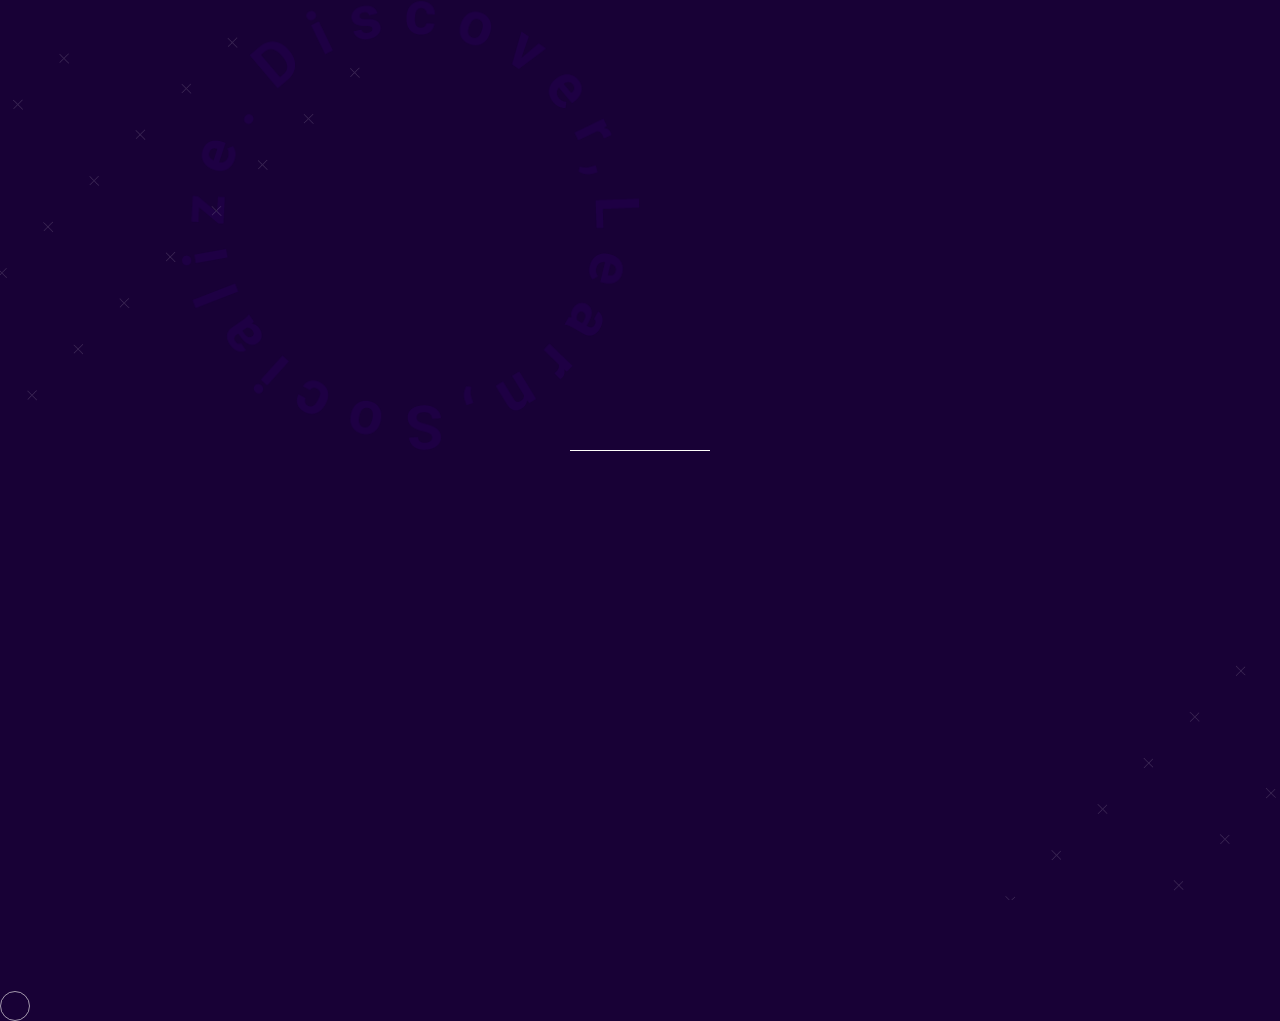
<file: static/tryvriendly/register.html>
<!DOCTYPE html>
<html lang="en">
<head>
    <meta charset="UTF-8"/>
    <meta name="viewport" content="width=device-width, initial-scale=1.0"/>
    <meta http-equiv="X-UA-Compatible" content="ie=edge"/>
    <meta name="theme-color" content="#180136">
    <meta name="description"
          content="An immersive virtual environment where startups and entrepreneurs can get personalized education, build professional network entirely in VR.">

    <link rel="shortcut icon" type="image/png" sizes="167x167" href="images/favicon-43-min.png"/>

    <!-- jQuery -->
    <script src="https://cdnjs.cloudflare.com/ajax/libs/jquery/3.4.1/jquery.min.js"
            integrity="sha256-CSXorXvZcTkaix6Yvo6HppcZGetbYMGWSFlBw8HfCJo=" crossorigin="anonymous"></script>
    
    <!-- FONT -->
    <link href="https://fonts.googleapis.com/css?family=Open+Sans:300,300i,400,600i,700&display=swap" rel="stylesheet">


    <!-- OWL CAROUSEL -->
    <link rel="stylesheet" href="https://cdnjs.cloudflare.com/ajax/libs/OwlCarousel2/2.3.4/assets/owl.carousel.min.css"
          integrity="sha256-UhQQ4fxEeABh4JrcmAJ1+16id/1dnlOEVCFOxDef9Lw=" crossorigin="anonymous"/>
    <script src="https://cdnjs.cloudflare.com/ajax/libs/OwlCarousel2/2.3.4/owl.carousel.min.js"
            integrity="sha256-pTxD+DSzIwmwhOqTFN+DB+nHjO4iAsbgfyFq5K5bcE0=" crossorigin="anonymous"></script>

    <link rel="stylesheet" href="register/register.css"/>
    <title>Vriendly</title>
</head>
<body>

<!-- LOADING STARTS-->
<div class="wrapper">
    <div class="loader">
    </div>
    <img src="images/dls-circle-text-44-min.png" alt="Discover, Learn, Socialize.">
    <img src="images/dls-pattern-min.png" alt="pattern">
    <img src="images/dls-pattern-min.png" alt="pattern">
</div>
<!-- LOADING ENDS-->





<!-- HEADER START -->
<div class="header-bg">
    <img src="images/header-bg-01-min.png" alt="header background image"/>
</div>


<header>
    <div class="logo">
        <a href="#main"><img src="./images/logo-old-02-min.png" alt="Vriendly logo"/></a>
    </div>

    <!-- NAVIGATION FOR BIG SCREENS START -->
    <nav class="big-screen">
        <ul>
            <li class="our-company">
                <p><span>Our Company</span></p>
                <div class="items">
                    <a class="about-us" href="index.html"><span>Our Story</span></a>
                    <a href="index.html"><span> Advantages</span></a>
                    <a href="index.html"><span> Team</span></a>
                    <a href="index.html"><span> Partners</span></a>

                </div>
            </li>
            <li class="what-we-do">
                <p><span>What We Do</span></p>
                <div class="items">
                    <!-- <a href="#how-it-works"><span>How It Works</span></a> -->
                    <a href="index.html"><span>Milestones</span></a>
                    <a href="index.html"><span>Customers</span></a>
                    <a href="index.html"><span> Video</span></a>
                </div>
            </li>
            <!-- <li class="who-we-are">
                <p><span>Pricing</span></p>
                <div class="items">
                    <a href="index.html"><span> Subscription</span></a>
                    <a href="index.html"><span>Single event</span></a>
                </div>
            </li> -->
            <li style="display: none" class="order-vriendly">
                <p><span>Order Vriendly</span></p>
                <div class="items">
                    <a href="register.html"><span>Registration</span></a>
                </div>
            </li>
            <li class="upcoming"><a href="upcoming.html"><span>Upcoming session</span></a></li>
            <li class="sign-up-for-beta"><a href="#"><span>Sing up for Beta</span></a></li>

        </ul>
    </nav>

    <!-- <div class="sound-lang-wrapper">
        <div class="sound">
            <img src="./images/sound-on-icon-min.png" alt="Sound volume icon"/>
        </div>

        <div class="lang-container">
            <div class="languages">
                <p>EN</p>
                <p>RU</p>
                <p>AZ</p>
            </div>
            <img class="down-arrow" src="./images/down-arrow-01-min.png" alt="down arrow"/>

        </div>
    </div> -->
    <!-- NAVIGATION FOR BIG SCREENS END -->

   <!-- NAVIGATION FOR SMALL SCREENS START -->

   <nav class="small-screen">
    <ul>
        <li class="our-company" id="ourcompany">
            <a href="index.html"><span>Our Company<img src="./images/down-arrow-01-min.png"
                                                        alt="right arrow"></span></a>
            <div class="items">
                <a href="index.html"><span>Our Story</span></a>
                <a href="index.html"><span> Advantages</span></a>
                <a href="index.html"><span> Team</span></a>
                <a href="index.html"><span> Partners</span></a>

            </div>
        </li>

        <li class="what-we-do" id="whatwedo">
            <a href="index.html"><span>What We Do<img src="./images/down-arrow-01-min.png" alt="right arrow"></span></a>
            <div class="items">
                <!-- <a href="#how-it-works"><span>How It Works</span></a> -->
                <a href="index.html"><span>Milestones/span></a>
                <a href="index.html"><span> Customers</span></a>
                <a href="index.html"><span>Video</span></a>
            </div>
        </li>
        <!-- <li class="who-we-are" id="whoweare">
            <a href="index.html"><span>Pricing<img src="./images/down-arrow-01-min.png" alt="right arrow"></span></a>
            <div class="items">
                <a href="index.html"><span> Subscription</span></a>
                <a href="index.html"><span>Single event</span></a>
            </div>
        </li> -->
        <li class="upcoming"><a href="upcoming.html"><span>Upcoming session</span></a></li>
        <li class="sign-up-for-beta"><a href="#"><span>Sign up for Beta</span></a></li>

    </ul>
</nav>

<div class="nav-button">
    <span class="nav-icon"></span>
</div>

<img class="pattern-sm-screen" src="./images/about-us/pattern-about-us-02-min.png" alt="pattern">
    <!-- NAVIGATION FOR SMALL SCREENS END -->

    <div class="header-cta-button">
        <a href="try-vriendly.html" class="svg-button">
            <svg>
                <rect x="0" y="0" fill="none" width="100%" height="100%"/>
            </svg>
            Try Vriendly
        </a>
    </div>
</header>



<!-- HEADER END -->


<!-- MAIN START -->
<main id="main">
    <div class="bg-image">
        <div class="register-container">
            <h1 class="register-title">Registration</h1>
            <form class="register-form">
                <input class="form-inputs" name="Name" type="text" placeholder=" Name">  
                <input class="form-inputs" name="Surname" type="text" placeholder="Surname">
                <input class="form-inputs" name="email" type="email" placeholder="Email address">
                <input class="form-inputs" name="password" type="password" placeholder="Password">
                <input class="form-inputs" name="organization" type="text" placeholder="Organization">

                <div name="device" id="device" class="form-device-select">
                    <p class="device-value">Prefered Device</p>
                    <div class="device-arrow-icon"></div>
                    <div class="device-select-options">
                        <span value="Oculus Quest" class="option">Oculus Quest</span>
                        <span value="Windows OS" class="option">Windows OS</span>
                        <span value="Mac OS" class="option">Mac OS</span>
                        <span value="Linux OS" class="option">Linux OS</span>
                        <span value="Other*" class="option">Other*</span>
                    </div>
                </div>
                <input class="form-inputs other-device" name="device" type="text" placeholder="Other Device">


                <div name="regionType" id="regionType" class="form-region-select">
                    <p class="region-value">Region</p>
                    <div class="region-arrow-icon"></div>
                    <div class="region-select-options">
                        <span value="North America" class="option">North America</span>
                        <span value="South America" class="option">South America</span>
                        <span value="Africa" class="option">Africa</span>
                        <span value="Europe" class="option">Europe</span>
                        <span value="Asia" class="option">Asia</span>
                        <span value="Australia" class="option">Australia</span>
                    </div>
                </div>
                <input class="form-inputs other-region-type" name="regionType" type="text"
                       placeholder="Other Region type">

               <div class="termsdiv">
                  <input type="checkbox" name="" id="conditionAndTerms">
                  <a class="termcond" href="./termsandconditions.html">Term and Conditions</a>
               </div>
                <input class="form-submit" value="Register" type="submit">
            </form>
            <div class="bottom-text">
                <h3>thank you!</h3>
                <h3>we will contact you soon</h3>
            </div>
        </div>
    </div>
</main>
<!-- MAIN END -->

<!-- FOOTER START -->
<footer id="contact-us">
    <div class="footer-big-screen">
        <div class="upper">
            <div class="our-company">
                <h2>Our Company</h2>
                <div class="items">
                    <a rel="noreferrer" href="index.html"><span>Our Story</span></a>
                    <a rel="noreferrer" href="index.html"><span>Advantages</span></a>
                    <a rel="noreferrer" href="index.html"><span>Team</span></a>
                    <a rel="noreferrer" href="index.html"><span>Partners</span></a>

                </div>
            </div>
            <div class="what-we-do">
                <h2>What We Do</h2>
                <div class="items">
                    <a rel="noreferrer" href="index.html"><span>Milestones</span></a>
                    <a rel="noreferrer" href="index.html"><span>Customers</span></a>
                    <a rel="noreferrer" href="index.html"><span> Video</span></a>
                </div>
            </div>
            <div class="who-we-are">
                <h2>Pricing</h2>
                <div class="items">
                    <a rel="noreferrer" href="index.html"><span>Subscription</span></a>
                    <a rel="noreferrer" href="index.html"><span>Single event</span></a>
                </div>
            </div>
            <div class="contact-us">
                <h2>Contact Us</h2>
                <div class="items">
                    <a rel="noreferrer" id="mail-to" href="mailto:info@vriendly.co">
                        <p>info@vriendly.co</p>
                    </a>
<!--                    <p id="phone">+16174190727</p>-->
                    <div class="links">
                        <a rel="noreferrer" href="https://www.linkedin.com/company/vriendly1/" target="_blank"><img
                                src="images/footer/linkedin-footer-min.png"
                                alt="linkedin"></a>
                        <a rel="noreferrer" href="https://twitter.com/VriendlyXR" target="_blank"><img
                                src="images/footer/twitter-footer-min.png" alt="twitter"></a>
                        <a rel="noreferrer" href="https://www.facebook.com/vriendlyxr/" target="_blank"><img
                                src="images/footer/facebook-footer-min.png" alt="facebook"></a>
                    </div>
                </div>
            </div>
        </div>

        <div class="lower">
            <div class="copyright">
                <p>&copy; Copyright 2020, Vriendly.</p>
            </div>
        </div>
    </div>

    <!-- FOOTER FOR SMALL SCREENS -->
    <div class="footer-sm-screen">

        <div class="our-company">
            <a rel="noreferrer" href="index.html"><span>About Us</span></a>
            <a rel="noreferrer" href="index.html"><span>Advantages</span></a>
            <a rel="noreferrer" href="index.html"><span>Team</span></a>
                <a rel="noreferrer" href="index.html"><span>Partners</span></a>

        </div>
        <div class="what-we-do">
            <!-- <a href="#how-it-works"><span>How It Works</span></a> -->
            <a rel="noreferrer" href="index.html"><span>Milestones</span></a>
            <a rel="noreferrer" href="index.html"><span>Customers</span></a>
            <a rel="noreferrer" href="index.html"><span>Demo Video</span></a>
        </div>
        <div class="who-we-are">
            <a rel="noreferrer" href="index.html"><span>Subscription</span></a>
            <a rel="noreferrer" href="index.html"><span>Single event</span></a>
        </div>
        <div class="contact-us">
            <a rel="noreferrer" href="mailto:info@vriendly.co">
                <p>info@vriendly.co</p>
            </a>
            <div class="links">
                <a rel="noreferrer" href="https://www.linkedin.com/company/vriendly1/" target="_blank"><img
                        src="images/footer/linkedin-footer-min.png"
                        alt="linkedin"></a>
                <a rel="noreferrer" href="https://twitter.com/VriendlyXR" target="_blank"><img
                        src="images/footer/twitter-footer-min.png" alt="twitter"></a>
                <a rel="noreferrer" href="https://www.facebook.com/vriendlyxr/" target="_blank"><img
                        src="images/footer/facebook-footer-min.png" alt="facebook"></a>
            </div>
        </div>

       
        <div class="phone">
<!--            <p>+16174190727</p>-->
        </div>

        <div class="copyright">
            <p>&copy; Copyright 2020, Vriendly.</p>
        </div>
    </div>

</footer>
<!-- FOOTER END -->


<div class="tracker"></div>

<script src="register/register.js"></script>

<!-- animations on scroll -->
<script src="upcoming/upcoming-animation.js"></script>
<!--<script src="/js/animations.js"></script>-->


</body>
</html>
</file>
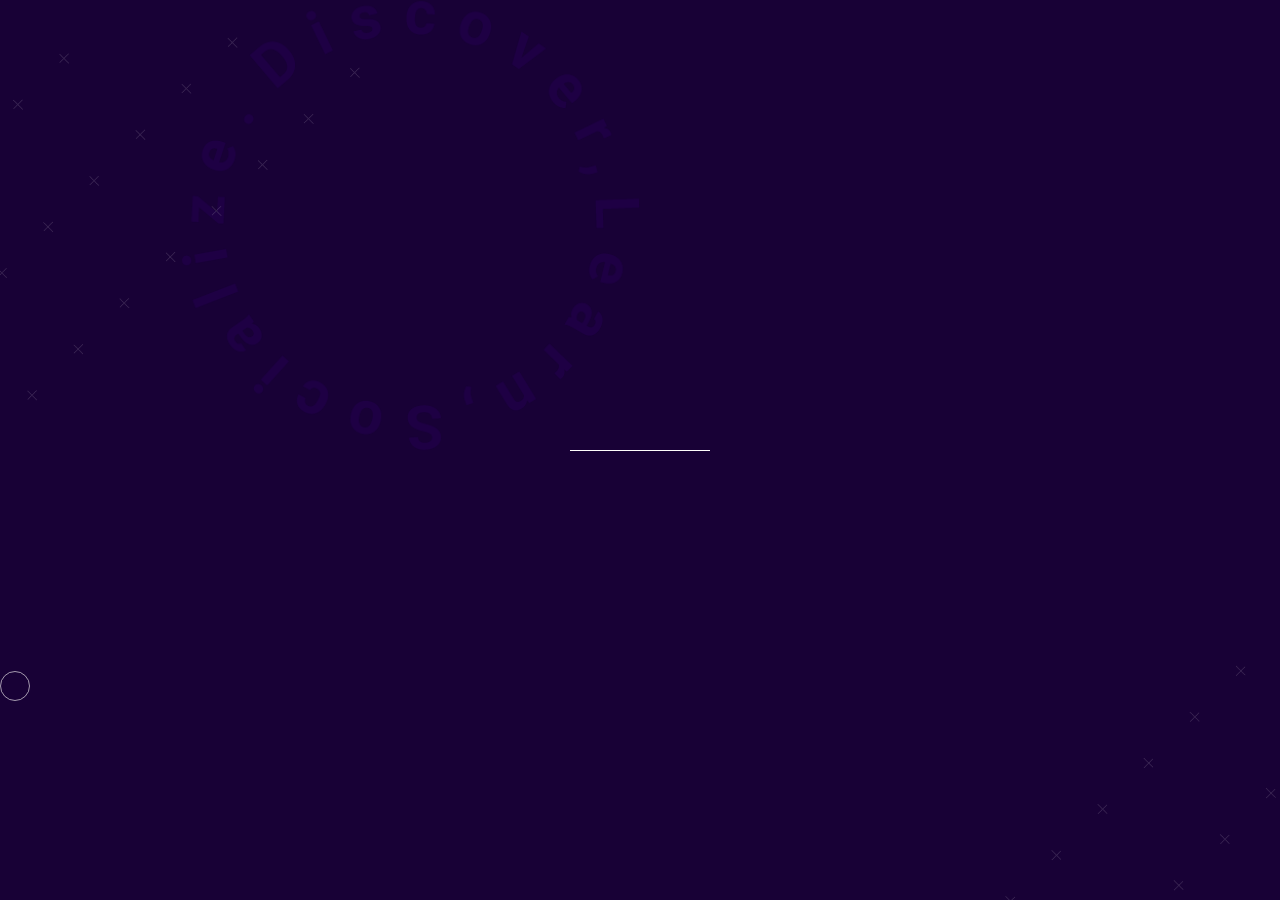
<file: static/tryvriendly/sign-for-beta.html>
<!DOCTYPE html>
<html lang="en">
<head>
    <meta charset="UTF-8"/>
    <meta name="viewport" content="width=device-width, initial-scale=1.0"/>
    <meta http-equiv="X-UA-Compatible" content="ie=edge"/>
    <meta name="theme-color" content="#180136">
    <meta name="description"
          content="An immersive virtual environment where startups and entrepreneurs can get personalized education, build professional network entirely in VR.">

    <link rel="shortcut icon" type="image/png" sizes="167x167" href="images/favicon-43-min.png"/>

    <!-- jQuery -->
    <script src="https://cdnjs.cloudflare.com/ajax/libs/jquery/3.4.1/jquery.min.js"
            integrity="sha256-CSXorXvZcTkaix6Yvo6HppcZGetbYMGWSFlBw8HfCJo=" crossorigin="anonymous"></script>

    <!-- FONT -->
    <link href="https://fonts.googleapis.com/css?family=Open+Sans:300,300i,400,600i,700&display=swap" rel="stylesheet">


    <!-- OWL CAROUSEL -->
    <link rel="stylesheet" href="https://cdnjs.cloudflare.com/ajax/libs/OwlCarousel2/2.3.4/assets/owl.carousel.min.css"
          integrity="sha256-UhQQ4fxEeABh4JrcmAJ1+16id/1dnlOEVCFOxDef9Lw=" crossorigin="anonymous"/>
    <script src="https://cdnjs.cloudflare.com/ajax/libs/OwlCarousel2/2.3.4/owl.carousel.min.js"
            integrity="sha256-pTxD+DSzIwmwhOqTFN+DB+nHjO4iAsbgfyFq5K5bcE0=" crossorigin="anonymous"></script>

    <link rel="stylesheet" href="login/login.css"/>
    <title>Vriendly</title>
</head>
<body>

<!-- LOADING STARTS-->
<div class="wrapper">
    <div class="loader">
    </div>
    <img src="images/dls-circle-text-44-min.png" alt="Discover, Learn, Socialize.">
    <img src="images/dls-pattern-min.png" alt="pattern">
    <img src="images/dls-pattern-min.png" alt="pattern">
</div>
<!-- LOADING ENDS-->


<!-- HEADER START -->
<div class="header-bg">
    <img src="images/header-bg-01-min.png" alt="header background image"/>
</div>


<header>
    <div class="logo">
        <a href="#main"><img src="./images/logo-old-02-min.png" alt="Vriendly logo"/></a>
    </div>

    <!-- NAVIGATION FOR BIG SCREENS START -->
    <nav class="big-screen">
        <ul>
            <li class="our-company">
                <p><span>Our Company</span></p>
                <div class="items">
                    <a class="about-us" href="index.html"><span>Our Story</span></a>
                    <a href="index.html"><span> Advantages</span></a>
                    <a href="index.html"><span> Team</span></a>
                    <a href="index.html"><span> Partners</span></a>

                </div>
            </li>
            <li class="what-we-do">
                <p><span>What We Do</span></p>
                <div class="items">
                    <!-- <a href="#how-it-works"><span>How It Works</span></a> -->
                    <a href="index.html"><span>Milestones</span></a>
                    <a href="index.html"><span>Customers</span></a>
                    <a href="index.html"><span> Video</span></a>
                </div>
            </li>
            <li class="who-we-are">
                <p><span>Pricing</span></p>
                <div class="items">
                    <a href="index.html"><span> Subscription</span></a>
                    <a href="index.html"><span>Single event</span></a>
                </div>
            </li>
            <li style="display: none" class="order-vriendly">
                <p><span>Order Vriendly</span></p>
                <div class="items">
                    <a href="register.html"><span>Registration</span></a>
                </div>
            </li>
            <li class="upcoming"><a href="upcoming.html"><span>Upcoming session</span></a></li>
            <li class="sign-up-for-beta"><a href="#"><span>Sing up for Beta</span></a></li>

        </ul>
    </nav>

    <!-- <div class="sound-lang-wrapper">
        <div class="sound">
            <img src="./images/sound-on-icon-min.png" alt="Sound volume icon"/>
        </div>

        <div class="lang-container">
            <div class="languages">
                <p>EN</p>
                <p>RU</p>
                <p>AZ</p>
            </div>
            <img class="down-arrow" src="./images/down-arrow-01-min.png" alt="down arrow"/>

        </div>
    </div> -->
    <!-- NAVIGATION FOR BIG SCREENS END -->

   <!-- NAVIGATION FOR SMALL SCREENS START -->

   <nav class="small-screen">
    <ul>
        <li class="our-company" id="ourcompany">
            <a href="index.html"><span>Our Company<img src="./images/down-arrow-01-min.png"
                                                        alt="right arrow"></span></a>
            <div class="items">
                <a href="index.html"><span>Our Story</span></a>
                <a href="index.html"><span> Advantages</span></a>
                <a href="index.html"><span> Team</span></a>
                <a href="index.html"><span> Partners</span></a>

            </div>
        </li>

        <li class="what-we-do" id="whatwedo">
            <a href="index.html"><span>What We Do<img src="./images/down-arrow-01-min.png" alt="right arrow"></span></a>
            <div class="items">
                <!-- <a href="#how-it-works"><span>How It Works</span></a> -->
                <a href="index.html"><span>Milestones/span></a>
                <a href="index.html"><span> Customers</span></a>
                <a href="index.html"><span>Video</span></a>
            </div>
        </li>
        <li class="who-we-are" id="whoweare">
            <a href="index.html"><span>Pricing<img src="./images/down-arrow-01-min.png" alt="right arrow"></span></a>
            <div class="items">
                <a href="index.html"><span> Subscription</span></a>
                <a href="index.html"><span>Single event</span></a>
            </div>
        </li>
        <li class="upcoming"><a href="upcoming.html"><span>Upcoming session</span></a></li>
        <li class="sign-up-for-beta"><a href="#"><span>Sign up for Beta</span></a></li>

    </ul>
</nav>

<div class="nav-button">
    <span class="nav-icon"></span>
</div>

<img class="pattern-sm-screen" src="./images/about-us/pattern-about-us-02-min.png" alt="pattern">
    <!-- NAVIGATION FOR SMALL SCREENS END -->

    <div class="header-cta-button">
        <a href="try-vriendly.html" class="svg-button">
            <svg>
                <rect x="0" y="0" fill="none" width="100%" height="100%"/>
            </svg>
            Try Vriendly
        </a>
    </div>
</header>



<!-- HEADER END -->

<!-- MAIN START -->
<main id="main">
    <div class="bg-image">
        <div class="login-container">
            <h1 class="login-title">Sign for Beta</h1>
            <form class="login-form">

            <input class="form-inputs" name="fullname" type="text" placeholder="Full name">
            <input class="form-inputs" name="company" type="text" placeholder="Company">
            <input class="form-inputs" name="email" type="email" placeholder="Email address">

            <input class="form-submit" value="Talk to Sales" type="submit">

           </form>
        </div>
    </div>
</main>
<!-- MAIN END -->

<!-- FOOTER START -->
<footer id="contact-us">
    <div class="footer-big-screen">
        <div class="upper">
            <div class="our-company">
                <h2>Our Company</h2>
                <div class="items">
                    <a rel="noreferrer" href="index.html"><span>About Us</span></a>
                    <a rel="noreferrer" href="index.html"><span>Competitive Advantages</span></a>
                    <a rel="noreferrer" href="#"><span>Features</span></a>
                </div>
            </div>
            <div class="what-we-do">
                <h2>What We Do</h2>
                <div class="items">
                    <a rel="noreferrer" href="index.html"><span>Roadmap</span></a>
                    <a rel="noreferrer" href="index.html"><span>Happy Customers</span></a>
                    <a rel="noreferrer" href="index.html"><span>Demo Video</span></a>
                </div>
            </div>
            <div class="who-we-are">
                <h2>Who We Are</h2>
                <div class="items">
                    <a rel="noreferrer" href="index.html"><span>Our Team</span></a>
                    <a rel="noreferrer" href="index.html"><span>Our Partners</span></a>
                </div>
            </div>
            <div class="contact-us">
                <h2>Contact Us</h2>
                <div class="items">
                    <a rel="noreferrer" id="mail-to" href="mailto:info@vriendly.co">
                        <p>info@vriendly.co</p>
                    </a>
<!--                    <p id="phone">+16174190727</p>-->
                    <div class="links">
                        <a rel="noreferrer" href="https://www.linkedin.com/company/vriendly1/" target="_blank"><img
                                src="images/footer/linkedin-footer-min.png"
                                alt="linkedin"></a>
                        <a rel="noreferrer" href="https://twitter.com/VriendlyXR" target="_blank"><img
                                src="images/footer/twitter-footer-min.png" alt="twitter"></a>
                        <a rel="noreferrer" href="https://www.facebook.com/vriendlyxr/" target="_blank"><img
                                src="images/footer/facebook-footer-min.png" alt="facebook"></a>
                    </div>
                </div>
            </div>
        </div>

        <div class="lower">
            <div class="copyright">
                <p>&copy; Copyright 2020, Vriendly.</p>
            </div>
        </div>
    </div>

    <!-- FOOTER FOR SMALL SCREENS -->
    <div class="footer-sm-screen">

        <div class="our-company">
            <a rel="noreferrer" href="index.html"><span>About Us</span></a>
            <a rel="noreferrer" href="index.html"><span>Competitive Advantages</span></a>
            <a rel="noreferrer" href="index.html"><span>Features</span></a>
        </div>
        <div class="what-we-do">
            <!-- <a href="#how-it-works"><span>How It Works</span></a> -->
            <a rel="noreferrer" href="index.html"><span>Roadmap</span></a>
            <a rel="noreferrer" href="index.html"><span>Happy Customers</span></a>
            <a rel="noreferrer" href="index.html"><span>Demo Video</span></a>
        </div>
        <div class="who-we-are">
            <a rel="noreferrer" href="index.html"><span>Our Team</span></a>
            <a rel="noreferrer" href="index.html"><span>Our Partners</span></a>
        </div>
        <div class="contact-us">
            <a rel="noreferrer" href="mailto:info@vriendly.co">
                <p>info@vriendly.co</p>
            </a>
            <div class="links">
                <a rel="noreferrer" href="https://www.linkedin.com/company/vriendly1/" target="_blank"><img
                        src="images/footer/linkedin-footer-min.png"
                        alt="linkedin"></a>
                <a rel="noreferrer" href="https://twitter.com/VriendlyXR" target="_blank"><img
                        src="images/footer/twitter-footer-min.png" alt="twitter"></a>
                <a rel="noreferrer" href="https://www.facebook.com/vriendlyxr/" target="_blank"><img
                        src="images/footer/facebook-footer-min.png" alt="facebook"></a>
            </div>
        </div>

       
        <div class="phone">
<!--            <p>+16174190727</p>-->
        </div>

        <div class="copyright">
            <p>&copy; Copyright 2020, Vriendly.</p>
        </div>
    </div>

</footer>
<!-- FOOTER END -->

<div class="tracker"></div>

<!-- animations on scroll -->
<script src="./login/login.js"></script>
<script src="upcoming/upcoming-animation.js"></script>
<!-- <script src="/js/animations.js"></script> -->


</body>
</html>
</file>
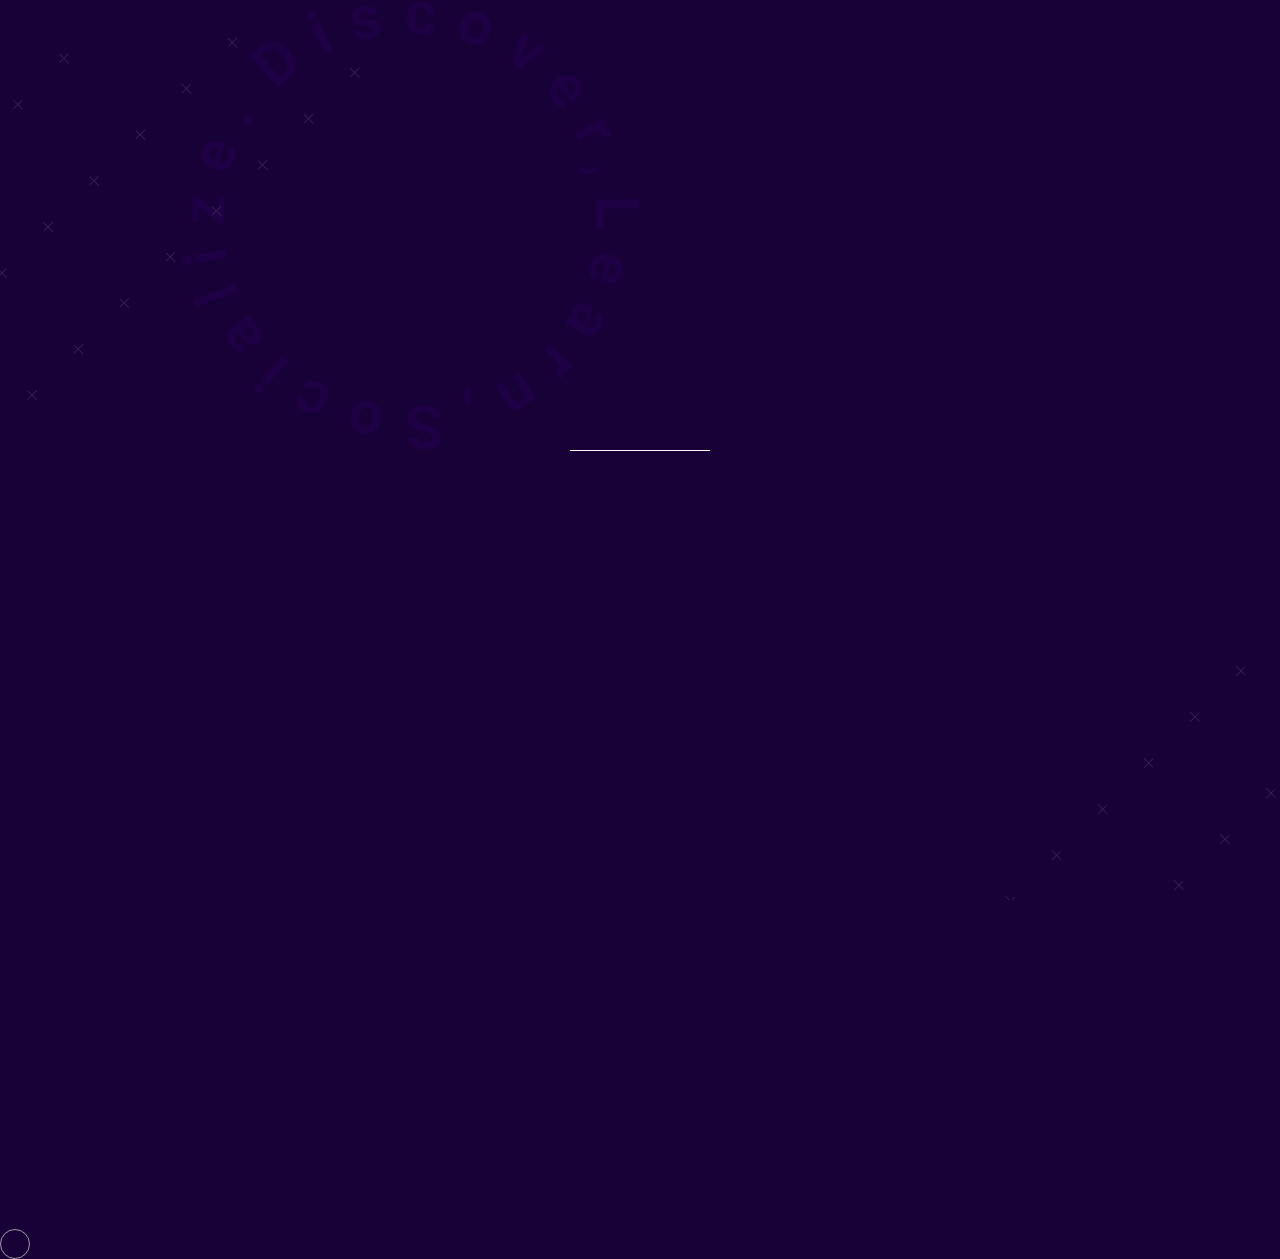
<file: static/tryvriendly/single-event.html>
<!DOCTYPE html>
<html lang="en">
<head>
    <meta charset="UTF-8"/>
    <meta name="viewport" content="width=device-width, initial-scale=1.0"/>
    <meta http-equiv="X-UA-Compatible" content="ie=edge"/>
    <meta name="theme-color" content="#180136">
    <meta name="description"
          content="An immersive virtual environment where startups and entrepreneurs can get personalized education, build professional network entirely in VR.">

    <link rel="shortcut icon" type="image/png" sizes="167x167" href="images/favicon-43-min.png"/>

    <!-- jQuery -->
    <script src="https://cdnjs.cloudflare.com/ajax/libs/jquery/3.4.1/jquery.min.js"
            integrity="sha256-CSXorXvZcTkaix6Yvo6HppcZGetbYMGWSFlBw8HfCJo=" crossorigin="anonymous"></script>
    
    <!-- FONT -->
    <link href="https://fonts.googleapis.com/css?family=Open+Sans:300,300i,400,600i,700&display=swap" rel="stylesheet">


    <!-- OWL CAROUSEL -->
    <link rel="stylesheet" href="https://cdnjs.cloudflare.com/ajax/libs/OwlCarousel2/2.3.4/assets/owl.carousel.min.css"
          integrity="sha256-UhQQ4fxEeABh4JrcmAJ1+16id/1dnlOEVCFOxDef9Lw=" crossorigin="anonymous"/>
    <script src="https://cdnjs.cloudflare.com/ajax/libs/OwlCarousel2/2.3.4/owl.carousel.min.js"
            integrity="sha256-pTxD+DSzIwmwhOqTFN+DB+nHjO4iAsbgfyFq5K5bcE0=" crossorigin="anonymous"></script>
            <link rel="stylesheet" href="https://cdnjs.cloudflare.com/ajax/libs/font-awesome/5.15.1/css/all.min.css" integrity="sha512-+4zCK9k+qNFUR5X+cKL9EIR+ZOhtIloNl9GIKS57V1MyNsYpYcUrUeQc9vNfzsWfV28IaLL3i96P9sdNyeRssA==" crossorigin="anonymous" />
    <link rel="stylesheet" href="./single-event/single-event.css"/>
    <title>Vriendly</title>
</head>
<body>

<!-- LOADING STARTS-->
<div class="wrapper">
    <div class="loader">
    </div>
    <img src="images/dls-circle-text-44-min.png" alt="Discover, Learn, Socialize.">
    <img src="images/dls-pattern-min.png" alt="pattern">
    <img src="images/dls-pattern-min.png" alt="pattern">
</div>
<!-- LOADING ENDS-->


<!-- HEADER START -->
<div class="header-bg">
    <img src="images/header-bg-01-min.png" alt="header background image"/>
</div>


<header>
    <div class="logo">
        <a href="#main"><img src="./images/logo-old-02-min.png" alt="Vriendly logo"/></a>
    </div>

    <!-- NAVIGATION FOR BIG SCREENS START -->
    <nav class="big-screen">
        <ul>
            <li class="our-company">
                <p><span>Our Company</span></p>
                <div class="items">
                    <a class="about-us" href="index.html"><span>Our Story</span></a>
                    <a href="index.html"><span> Advantages</span></a>
                    <a href="index.html"><span> Team</span></a>
                    <a href="index.html"><span> Partners</span></a>

                </div>
            </li>
            <li class="what-we-do">
                <p><span>What We Do</span></p>
                <div class="items">
                    <!-- <a href="#how-it-works"><span>How It Works</span></a> -->
                    <a href="index.html"><span>Milestones</span></a>
                    <a href="index.html"><span>Customers</span></a>
                    <a href="index.html"><span> Video</span></a>
                </div>
            </li>
            <li class="who-we-are">
                <p><span>Pricing</span></p>
                <div class="items">
                    <a href="index.html"><span> Subscription</span></a>
                    <a href="index.html"><span>Single event</span></a>
                </div>
            </li>
            <li style="display: none" class="order-vriendly">
                <p><span>Order Vriendly</span></p>
                <div class="items">
                    <a href="register.html"><span>Registration</span></a>
                </div>
            </li>
            <li class="upcoming"><a href="upcoming.html"><span>Upcoming session</span></a></li>
            <li class="sign-up-for-beta"><a href="#"><span>Sing up for Beta</span></a></li>

        </ul>
    </nav>

    <!-- <div class="sound-lang-wrapper">
        <div class="sound">
            <img src="./images/sound-on-icon-min.png" alt="Sound volume icon"/>
        </div>

        <div class="lang-container">
            <div class="languages">
                <p>EN</p>
                <p>RU</p>
                <p>AZ</p>
            </div>
            <img class="down-arrow" src="./images/down-arrow-01-min.png" alt="down arrow"/>

        </div>
    </div> -->
    <!-- NAVIGATION FOR BIG SCREENS END -->

   <!-- NAVIGATION FOR SMALL SCREENS START -->

   <nav class="small-screen">
    <ul>
        <li class="our-company" id="ourcompany">
            <a href="index.html"><span>Our Company<img src="./images/down-arrow-01-min.png"
                                                        alt="right arrow"></span></a>
            <div class="items">
                <a href="index.html"><span>Our Story</span></a>
                <a href="index.html"><span> Advantages</span></a>
                <a href="index.html"><span> Team</span></a>
                <a href="index.html"><span> Partners</span></a>

            </div>
        </li>

        <li class="what-we-do" id="whatwedo">
            <a href="index.html"><span>What We Do<img src="./images/down-arrow-01-min.png" alt="right arrow"></span></a>
            <div class="items">
                <!-- <a href="#how-it-works"><span>How It Works</span></a> -->
                <a href="index.html"><span>Milestones/span></a>
                <a href="index.html"><span> Customers</span></a>
                <a href="index.html"><span>Video</span></a>
            </div>
        </li>
        <li class="who-we-are" id="whoweare">
            <a href="index.html"><span>Pricing<img src="./images/down-arrow-01-min.png" alt="right arrow"></span></a>
            <div class="items">
                <a href="index.html"><span> Subscription</span></a>
                <a href="index.html"><span>Single event</span></a>
            </div>
        </li>
        <li class="upcoming"><a href="upcoming.html"><span>Upcoming session</span></a></li>
        <li class="sign-up-for-beta"><a href="#"><span>Sign up for Beta</span></a></li>

    </ul>
</nav>

<div class="nav-button">
    <span class="nav-icon"></span>
</div>

<img class="pattern-sm-screen" src="./images/about-us/pattern-about-us-02-min.png" alt="pattern">
    <!-- NAVIGATION FOR SMALL SCREENS END -->

    <div class="header-cta-button">
        <a href="try-vriendly.html" class="svg-button">
            <svg>
                <rect x="0" y="0" fill="none" width="100%" height="100%"/>
            </svg>
            Try Vriendly
        </a>
    </div>
</header>



<!-- HEADER END -->

<!-- MAIN START -->
<main id="main">
    <div class="bg-image">
        <div class="register-container">
            <div class="row text-center align-items-end">
                <!-- Pricing Table-->
                <div class="col-lg-4 mb-5 mb-lg-0 pricing-tbl" >
                  <div class="bg-white p-5 rounded-lg shadow">
                    <h1 class="h6 text-uppercase font-weight-bold mb-4">Single Event</h1>
                    <p class="pricing-detail">Lorem ipsum dolor sit amet consectetur adipisicing elit. Animi, perspiciatis?</p>
                    <h2 class="h1 font-weight-bold">$199<span class="text-small font-weight-normal ml-2"> per month</span></h2>
          
                    <div class="custom-separator my-4 mx-auto bg-primary"></div>
          
                    <ul class="list-unstyled my-5 text-small text-left">
                      <li class="mb-3">
                        <i class="fa fa-check mr-2 text-primary"></i> Lorem ipsum dolor sit amet</li>
                      <li class="mb-3">
                        <i class="fa fa-check mr-2 text-primary"></i> Sed ut perspiciatis</li>
                      <li class="mb-3">
                        <i class="fa fa-check mr-2 text-primary"></i> At vero eos et accusamus</li>
                    
                        <li class="mb-3">
                            <i class="fa fa-check mr-2 text-primary"></i> At vero eos et accusamus</li>
                     
                    </ul>
                    <input class="subscribe-submit" value="Subscribe now" type="submit">

                  </div>
                </div>

        </div>
            
        </div>
    </div>
</main>
<!-- MAIN END -->

<!-- FOOTER START -->
<footer id="contact-us">
    <div class="footer-big-screen">
        <div class="upper">
            <div class="our-company">
                <h2>Our Company</h2>
                <div class="items">
                    <a rel="noreferrer" href="index.html"><span>About Us</span></a>
                    <a rel="noreferrer" href="index.html"><span>Competitive Advantages</span></a>
                    <a rel="noreferrer" href="index.html"><span>Team</span></a>
                    <a rel="noreferrer" href="index.html"><span>Partners</span></a>

                </div>
            </div>
            <div class="what-we-do">
                <h2>What We Do</h2>
                <div class="items">
                    <a rel="noreferrer" href="index.html"><span>Milestones</span></a>
                    <a rel="noreferrer" href="index.html"><span>Customers</span></a>
                    <a rel="noreferrer" href="index.html"><span> Video</span></a>
                </div>
            </div>
            <div class="who-we-are">
                <h2>Pricing</h2>
                <div class="items">
                    <a rel="noreferrer" href="index.html"><span>Subscription</span></a>
                    <a rel="noreferrer" href="index.html"><span>Single event</span></a>
                </div>
            </div>
            <div class="contact-us">
                <h2>Contact Us</h2>
                <div class="items">
                    <a rel="noreferrer" id="mail-to" href="mailto:info@vriendly.co">
                        <p>info@vriendly.co</p>
                    </a>
<!--                    <p id="phone">+16174190727</p>-->
                    <div class="links">
                        <a rel="noreferrer" href="https://www.linkedin.com/company/vriendly1/" target="_blank"><img
                                src="images/footer/linkedin-footer-min.png"
                                alt="linkedin"></a>
                        <a rel="noreferrer" href="https://twitter.com/VriendlyXR" target="_blank"><img
                                src="images/footer/twitter-footer-min.png" alt="twitter"></a>
                        <a rel="noreferrer" href="https://www.facebook.com/vriendlyxr/" target="_blank"><img
                                src="images/footer/facebook-footer-min.png" alt="facebook"></a>
                    </div>
                </div>
            </div>
        </div>

        <div class="lower">
            <div class="copyright">
                <p>&copy; Copyright 2020, Vriendly.</p>
            </div>
        </div>
    </div>

    <!-- FOOTER FOR SMALL SCREENS -->
    <div class="footer-sm-screen">

        <div class="our-company">
            <a rel="noreferrer" href="index.html"><span>About Us</span></a>
            <a rel="noreferrer" href="index.html"><span>Competitive Advantages</span></a>
            <a rel="noreferrer" href="index.html"><span>Team</span></a>
                <a rel="noreferrer" href="index.html"><span>Partners</span></a>

        </div>
        <div class="what-we-do">
            <!-- <a href="#how-it-works"><span>How It Works</span></a> -->
            <a rel="noreferrer" href="index.html"><span>Milestones</span></a>
            <a rel="noreferrer" href="index.html"><span>Customers</span></a>
            <a rel="noreferrer" href="index.html"><span>Demo Video</span></a>
        </div>
        <div class="who-we-are">
            <a rel="noreferrer" href="index.html"><span>Subscription</span></a>
            <a rel="noreferrer" href="index.html"><span>Single event</span></a>
        </div>
        <div class="contact-us">
            <a rel="noreferrer" href="mailto:info@vriendly.co">
                <p>info@vriendly.co</p>
            </a>
            <div class="links">
                <a rel="noreferrer" href="https://www.linkedin.com/company/vriendly1/" target="_blank"><img
                        src="images/footer/linkedin-footer-min.png"
                        alt="linkedin"></a>
                <a rel="noreferrer" href="https://twitter.com/VriendlyXR" target="_blank"><img
                        src="images/footer/twitter-footer-min.png" alt="twitter"></a>
                <a rel="noreferrer" href="https://www.facebook.com/vriendlyxr/" target="_blank"><img
                        src="images/footer/facebook-footer-min.png" alt="facebook"></a>
            </div>
        </div>

       
        <div class="phone">
<!--            <p>+16174190727</p>-->
        </div>

        <div class="copyright">
            <p>&copy; Copyright 2020, Vriendly.</p>
        </div>
    </div>

</footer>
<!-- FOOTER END -->

<div class="tracker"></div>

<script src="./single-event/single-event.js"></script>

<!-- animations on scroll -->
<script src="upcoming/upcoming-animation.js"></script>
<!--<script src="/js/animations.js"></script>-->


</body>
</html>
</file>
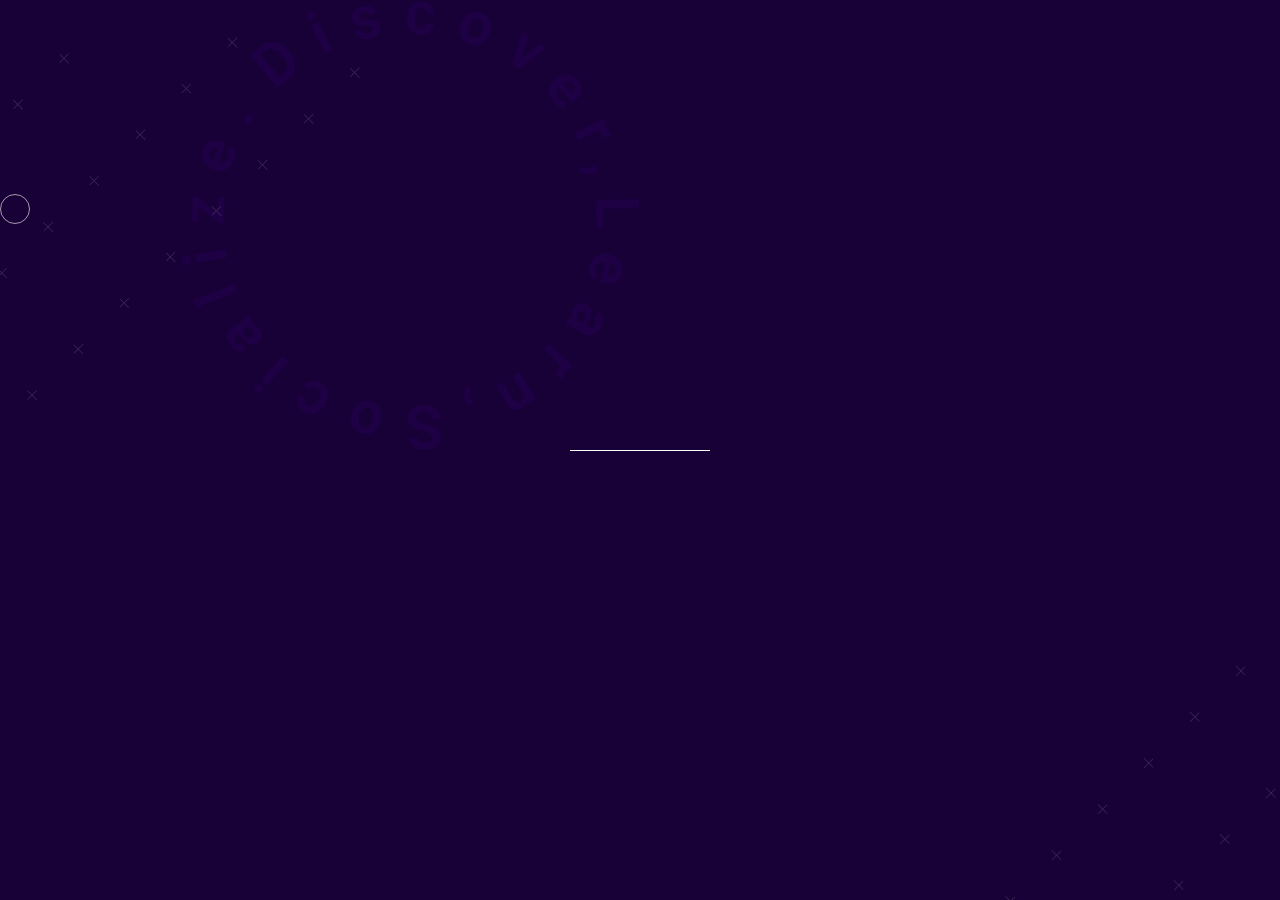
<file: static/tryvriendly/subscription.html>
<!DOCTYPE html>
<html lang="en">
<head>
    <meta charset="UTF-8"/>
    <meta name="viewport" content="width=device-width, initial-scale=1.0"/>
    <meta http-equiv="X-UA-Compatible" content="ie=edge"/>
    <meta name="theme-color" content="#180136">
    <meta name="description"
          content="An immersive virtual environment where startups and entrepreneurs can get personalized education, build professional network entirely in VR.">

    <link rel="shortcut icon" type="image/png" sizes="167x167" href="images/favicon-43-min.png"/>

    <!-- jQuery -->
    <script src="https://cdnjs.cloudflare.com/ajax/libs/jquery/3.4.1/jquery.min.js"
            integrity="sha256-CSXorXvZcTkaix6Yvo6HppcZGetbYMGWSFlBw8HfCJo=" crossorigin="anonymous"></script>
    
    <!-- FONT -->
    <link href="https://fonts.googleapis.com/css?family=Open+Sans:300,300i,400,600i,700&display=swap" rel="stylesheet">
    <link rel="stylesheet" href="https://stackpath.bootstrapcdn.com/bootstrap/4.5.2/css/bootstrap.min.css">
    <link rel="stylesheet" href="https://maxcdn.bootstrapcdn.com/font-awesome/4.7.0/css/font-awesome.min.css">
    <script src="https://code.jquery.com/jquery-3.5.1.min.js"></script>
    <script src="https://cdn.jsdelivr.net/npm/popper.js@1.16.1/dist/umd/popper.min.js"></script>
    <script src="https://stackpath.bootstrapcdn.com/bootstrap/4.5.2/js/bootstrap.min.js"></script>

    <!-- OWL CAROUSEL -->
    <link rel="stylesheet" href="https://cdnjs.cloudflare.com/ajax/libs/OwlCarousel2/2.3.4/assets/owl.carousel.min.css"
          integrity="sha256-UhQQ4fxEeABh4JrcmAJ1+16id/1dnlOEVCFOxDef9Lw=" crossorigin="anonymous"/>
    <script src="https://cdnjs.cloudflare.com/ajax/libs/OwlCarousel2/2.3.4/owl.carousel.min.js"
            integrity="sha256-pTxD+DSzIwmwhOqTFN+DB+nHjO4iAsbgfyFq5K5bcE0=" crossorigin="anonymous"></script>

    <link rel="stylesheet" href="./subscription/subscription.css"/>
    <title>Vriendly</title>
</head>
<body>

<!-- LOADING STARTS-->
<div class="wrapper">
    <div class="loader">
    </div>
    <img src="images/dls-circle-text-44-min.png" alt="Discover, Learn, Socialize.">
    <img src="images/dls-pattern-min.png" alt="pattern">
    <img src="images/dls-pattern-min.png" alt="pattern">
</div>
<!-- LOADING ENDS-->


<!-- HEADER START -->
<div class="header-bg">
    <img src="images/header-bg-01-min.png" alt="header background image"/>
</div>


<header>
    <div class="logo">
        <a href="#main"><img src="./images/logo-old-02-min.png" alt="Vriendly logo"/></a>
    </div>

    <!-- NAVIGATION FOR BIG SCREENS START -->
    <nav class="big-screen">
        <ul>
            <li class="our-company">
                <p><span>Our Company</span></p>
                <div class="items">
                    <a class="about-us" href="index.html"><span>Our Story</span></a>
                    <a href="index.html"><span> Advantages</span></a>
                </div>
            </li>
            <li class="what-we-do">
                <p><span>What We Do</span></p>
                <div class="items">
                    <!-- <a href="#how-it-works"><span>How It Works</span></a> -->
                    <a href="index.html"><span>Milestones</span></a>
                    <a href="index.html"><span>Customers</span></a>
                    <a href="index.html"><span> Video</span></a>
                </div>
            </li>
            <li class="who-we-are">
                <p><span>Who We Are</span></p>
                <div class="items">
                    <a href="index.html"><span> Team</span></a>
                    <a href="index.html"><span>Partners</span></a>
                </div>
            </li>
            <li class="pricing">
                <p><span>Pricing</span></p>
                <div class="items">
                    <a href="./subscription.html"><span>Subscription</span></a>
                    <a href="./single-event.html"><span>Single event</span></a>
                </div>
            </li>
            <li style="display: none" class="order-vriendly">
                <p><span>Order Vriendly</span></p>
                <div class="items">
                    <a href="register.html"><span>Registration</span></a>
                </div>
            </li>
            <li class="upcoming"><a href="upcoming.html"><span>Upcoming session</span></a></li>
        </ul>
    </nav>

    <!-- <div class="sound-lang-wrapper">
        <div class="sound">
            <img src="./images/sound-on-icon-min.png" alt="Sound volume icon"/>
        </div>

        <div class="lang-container">
            <div class="languages">
                <p>EN</p>
                <p>RU</p>
                <p>AZ</p>
            </div>
            <img class="down-arrow" src="./images/down-arrow-01-min.png" alt="down arrow"/>

        </div>
    </div> -->
    <!-- NAVIGATION FOR BIG SCREENS END -->

   <!-- NAVIGATION FOR SMALL SCREENS START -->

   <nav class="small-screen">
    <ul>
        <li class="our-company" id="ourcompany">
            <a href="index.html"><span>Our Company<img src="./images/down-arrow-01-min.png"
                                                        alt="right arrow"></span></a>
            <div class="items">
                <a href="index.html"><span>Our Story</span></a>
                <a href="index.html"><span> Advantages</span></a>
               
            </div>
        </li>

        <li class="what-we-do" id="whatwedo">
            <a href="index.html"><span>What We Do<img src="./images/down-arrow-01-min.png" alt="right arrow"></span></a>
            <div class="items">
                <!-- <a href="#how-it-works"><span>How It Works</span></a> -->
                <a href="index.html"><span>Milestones/span></a>
                <a href="index.html"><span> Customers</span></a>
                <a href="index.html"><span>Video</span></a>
            </div>
        </li>
        <!-- <li class="who-we-are" id="whoweare">
            <a href="index.html"><span>Pricing<img src="./images/down-arrow-01-min.png" alt="right arrow"></span></a>
            <div class="items">
                <a href="index.html"><span> Team</span></a>
                <a href="index.html"><span>Partners</span></a>
            </div>
        </li> -->
        <li class="pricing" id="pricing">
            <a href="index.html"><span>Pricing<img src="./images/down-arrow-01-min.png" alt="right arrow"></span></a>
            <div class="items">
                <a href="subscription.html"><span> Subscription</span></a>
                <a href="single-event.html"><span>Single event</span></a>
            </div>
        </li>
        <li class="upcoming"><a href="upcoming.html"><span>Upcoming session</span></a></li>
    </ul>
</nav>

<div class="nav-button">
    <span class="nav-icon"></span>
</div>

<img class="pattern-sm-screen" src="./images/about-us/pattern-about-us-02-min.png" alt="pattern">
    <!-- NAVIGATION FOR SMALL SCREENS END -->

    <div class="header-cta-button">
        <a href="try-vriendly.html" class="svg-button">
            <svg>
                <rect x="0" y="0" fill="none" width="100%" height="100%"/>
            </svg>
            Try Vriendly
        </a>
    </div>
</header>


<!-- HEADER END -->

<!-- MAIN START -->
<main id="main">
    <div class="bg-image">
        <div class="register-container">
      

            <ul class="nav  nav-justified hg-tabs" role="tablist">
                <li class="monthly">
                  <a class="monthly-text active" href="#monthly" role="tab" data-toggle="tab"><span>Monthly</span></a>
                </li>
                <li class="annual">
                  <a class="annual-text" href="#annual" role="tab" data-toggle="tab">Annual</a>
                </li>
              </ul>
            
              <!-- Tab panes -->
              <div class="tab-content">
                <div role="tabpanel" class="tab-pane in active" id="monthly">
                    <div class="row text-center align-items-end">
                        <!-- Pricing Table-->
                        <div class="col-lg-4 mb-5 mb-lg-0 " >
                          <div class="p-5 rounded-lg shadow">
                            <h1 class="h6 text-uppercase font-weight-bold mb-4">Single Event</h1>
                            <p class="pricing-detail">Lorem ipsum dolor sit amet consectetur adipisicing elit. Animi, perspiciatis?</p>
                            <h2 class="h1 font-weight-bold">$199<span class="text-small font-weight-normal ml-2"> per month</span></h2>
                  
                            <div class="custom-separator my-4 mx-auto bg-primary"></div>
                  
                            <ul class="list-unstyled my-5 text-small text-left">
                              <li class="mb-3">
                                <i class="fa fa-check mr-2 text-primary"></i> Lorem ipsum dolor sit amet</li>
                              <li class="mb-3">
                                <i class="fa fa-check mr-2 text-primary"></i> Sed ut perspiciatis</li>
                              <li class="mb-3">
                                <i class="fa fa-check mr-2 text-primary"></i> At vero eos et accusamus</li>
                            
                                <li class="mb-3">
                                    <i class="fa fa-check mr-2 text-primary"></i> At vero eos et accusamus</li>
                             
                            </ul>
                            <input class="subscribe-submit" value="Subscribe now" type="submit">
        
                          </div>
                        </div>
                        <div class="col-lg-4 mb-5 mb-lg-0 " >
                            <div class=" p-5 rounded-lg shadow">
                              <h1 class="h6 text-uppercase font-weight-bold mb-4">Single Event</h1>
                              <p class="pricing-detail">Lorem ipsum dolor sit amet consectetur adipisicing elit. Animi, perspiciatis?</p>
                              <h2 class="h1 font-weight-bold">$199<span class="text-small font-weight-normal ml-2"> per month</span></h2>
                    
                              <div class="custom-separator my-4 mx-auto bg-primary"></div>
                    
                              <ul class="list-unstyled my-5 text-small text-left">
                                <li class="mb-3">
                                  <i class="fa fa-check mr-2 text-primary"></i> Lorem ipsum dolor sit amet</li>
                                <li class="mb-3">
                                  <i class="fa fa-check mr-2 text-primary"></i> Sed ut perspiciatis</li>
                                <li class="mb-3">
                                  <i class="fa fa-check mr-2 text-primary"></i> At vero eos et accusamus</li>
                              
                                  <li class="mb-3">
                                      <i class="fa fa-check mr-2 text-primary"></i> At vero eos et accusamus</li>
                               
                              </ul>
                              <input class="subscribe-submit" value="Subscribe now" type="submit">
          
                            </div>
                          </div>
                          <div class="col-lg-4 mb-5 mb-lg-0 " >
                            <div class=" p-5 rounded-lg shadow">
                              <h1 class="h6 text-uppercase font-weight-bold mb-4">Single Event</h1>
                              <p class="pricing-detail">Lorem ipsum dolor sit amet consectetur adipisicing elit. Animi, perspiciatis?</p>
                              <h2 class="h1 font-weight-bold">$199<span class="text-small font-weight-normal ml-2"> per month</span></h2>
                    
                              <div class="custom-separator my-4 mx-auto bg-primary"></div>
                    
                              <ul class="list-unstyled my-5 text-small text-left">
                                <li class="mb-3">
                                  <i class="fa fa-check mr-2 text-primary"></i> Lorem ipsum dolor sit amet</li>
                                <li class="mb-3">
                                  <i class="fa fa-check mr-2 text-primary"></i> Sed ut perspiciatis</li>
                                <li class="mb-3">
                                  <i class="fa fa-check mr-2 text-primary"></i> At vero eos et accusamus</li>
                              
                                  <li class="mb-3">
                                      <i class="fa fa-check mr-2 text-primary"></i> At vero eos et accusamus</li>
                               
                              </ul>
                              <input class="subscribe-submit" value="Subscribe now" type="submit">
          
                            </div>
                          </div>
        
                </div>
                </div>
                <div role="tabpanel" class="tab-pane" id="annual">
                    <div class="row text-center align-items-end">
                        <!-- Pricing Table-->
                        <div class="col-lg-6 mb-5 mb-lg-0 text-center" >
                          <div class="p-5 rounded-lg shadow">
                            <h1 class="h6 text-uppercase font-weight-bold mb-4">Single Event</h1>
                            <p class="pricing-detail">Lorem ipsum dolor sit amet consectetur adipisicing elit. Animi, perspiciatis?</p>
                            <h2 class="h1 font-weight-bold">$199<span class="text-small font-weight-normal ml-2"> per month</span></h2>
                  
                            <div class="custom-separator my-4 mx-auto bg-primary"></div>
                  
                            <ul class="list-unstyled my-5 text-small text-left">
                              <li class="mb-3">
                                <i class="fa fa-check mr-2 text-primary"></i> Lorem ipsum dolor sit amet</li>
                              <li class="mb-3">
                                <i class="fa fa-check mr-2 text-primary"></i> Sed ut perspiciatis</li>
                              <li class="mb-3">
                                <i class="fa fa-check mr-2 text-primary"></i> At vero eos et accusamus</li>
                            
                                <li class="mb-3">
                                    <i class="fa fa-check mr-2 text-primary"></i> At vero eos et accusamus</li>
                             
                            </ul>
                            <input class="subscribe-submit" value="Subscribe now" type="submit">
        
                          </div>
                        </div>
                        <div class="col-lg-6 mb-5 mb-lg-0 " >
                            <div class=" p-5 rounded-lg shadow">
                              <h1 class="h6 text-uppercase font-weight-bold mb-4">Single Event</h1>
                              <p class="pricing-detail">Lorem ipsum dolor sit amet consectetur adipisicing elit. Animi, perspiciatis?</p>
                              <h2 class="h1 font-weight-bold">$199<span class="text-small font-weight-normal ml-2"> per month</span></h2>
                    
                              <div class="custom-separator my-4 mx-auto bg-primary"></div>
                    
                              <ul class="list-unstyled my-5 text-small text-left">
                                <li class="mb-3">
                                  <i class="fa fa-check mr-2 text-primary"></i> Lorem ipsum dolor sit amet</li>
                                <li class="mb-3">
                                  <i class="fa fa-check mr-2 text-primary"></i> Sed ut perspiciatis</li>
                                <li class="mb-3">
                                  <i class="fa fa-check mr-2 text-primary"></i> At vero eos et accusamus</li>
                              
                                  <li class="mb-3">
                                      <i class="fa fa-check mr-2 text-primary"></i> At vero eos et accusamus</li>
                               
                              </ul>
                              <input class="subscribe-submit" value="Subscribe now" type="submit">
          
                            </div>
                          </div>
        
                </div>
                </div>
              </div>
            </div>
    </div>
</main>
<!-- MAIN END -->

<!-- FOOTER START -->
<footer id="contact-us">
    <div class="footer-big-screen">
        <div class="upper">
            <div class="our-company">
                <h2>Our Company</h2>
                <div class="items">
                    <a rel="noreferrer" href="index.html"><span>About Us</span></a>
                    <a rel="noreferrer" href="index.html"><span>Competitive Advantages</span></a>
                    <a rel="noreferrer" href="#"><span>Features</span></a>
                </div>
            </div>
            <div class="what-we-do">
                <h2>What We Do</h2>
                <div class="items">
                    <a rel="noreferrer" href="index.html"><span>Roadmap</span></a>
                    <a rel="noreferrer" href="index.html"><span>Happy Customers</span></a>
                    <a rel="noreferrer" href="index.html"><span>Demo Video</span></a>
                </div>
            </div>
            <!-- <div class="who-we-are">
                <h2>Who We Are</h2>
                <div class="items">
                    <a rel="noreferrer" href="index.html"><span>Our Team</span></a>
                    <a rel="noreferrer" href="index.html"><span>Our Partners</span></a>
                </div>
            </div> -->
            <div class="pricing">
                <h2>Pricing</h2>
                <div class="items">
                    <a rel="noreferrer" href="subscription.html"><span>Subscription</span></a>
                    <a rel="noreferrer" href="single-event.html"><span>Single event</span></a>
                </div>
            </div>
            <div class="contact-us">
                <h2>Contact Us</h2>
                <div class="items">
                    <a rel="noreferrer" id="mail-to" href="mailto:info@vriendly.co">
                        <p>info@vriendly.co</p>
                    </a>
<!--                    <p id="phone">+16174190727</p>-->
                    <div class="links">
                        <a rel="noreferrer" href="https://www.linkedin.com/company/vriendly1/" target="_blank"><img
                                src="images/footer/linkedin-footer-min.png"
                                alt="linkedin"></a>
                        <a rel="noreferrer" href="https://twitter.com/VriendlyXR" target="_blank"><img
                                src="images/footer/twitter-footer-min.png" alt="twitter"></a>
                        <a rel="noreferrer" href="https://www.facebook.com/vriendlyxr/" target="_blank"><img
                                src="images/footer/facebook-footer-min.png" alt="facebook"></a>
                    </div>
                </div>
            </div>
        </div>

        <div class="lower">
            <div class="copyright">
                <p>&copy; Copyright 2020, Vriendly.</p>
            </div>
        </div>
    </div>

    <!-- FOOTER FOR SMALL SCREENS -->
    <div class="footer-sm-screen">

        <div class="our-company">
            <a rel="noreferrer" href="index.html"><span>About Us</span></a>
            <a rel="noreferrer" href="index.html"><span>Competitive Advantages</span></a>
            <a rel="noreferrer" href="index.html"><span>Features</span></a>
        </div>
        <div class="what-we-do">
            <!-- <a href="#how-it-works"><span>How It Works</span></a> -->
            <a rel="noreferrer" href="index.html"><span>Roadmap</span></a>
            <a rel="noreferrer" href="index.html"><span>Happy Customers</span></a>
            <a rel="noreferrer" href="index.html"><span>Demo Video</span></a>
        </div>
        <!-- <div class="who-we-are">
            <a rel="noreferrer" href="index.html"><span>Our Team</span></a>
            <a rel="noreferrer" href="index.html"><span>Our Partners</span></a>
        </div> -->
        <div class="pricing">
            <a rel="noreferrer" href="./subscription.html"><span>Subscription</span></a>
            <a rel="noreferrer" href="./single-event.html"><span>Single event</span></a>
        </div>
        <div class="contact-us">
            <a rel="noreferrer" href="mailto:info@vriendly.co">
                <p>info@vriendly.co</p>
            </a>
            <div class="links">
                <a rel="noreferrer" href="https://www.linkedin.com/company/vriendly1/" target="_blank"><img
                        src="images/footer/linkedin-footer-min.png"
                        alt="linkedin"></a>
                <a rel="noreferrer" href="https://twitter.com/VriendlyXR" target="_blank"><img
                        src="images/footer/twitter-footer-min.png" alt="twitter"></a>
                <a rel="noreferrer" href="https://www.facebook.com/vriendlyxr/" target="_blank"><img
                        src="images/footer/facebook-footer-min.png" alt="facebook"></a>
            </div>
        </div>

      
        <div class="phone">
<!--            <p>+16174190727</p>-->
        </div>

        <div class="copyright">
            <p>&copy; Copyright 2020, Vriendly.</p>
        </div>
    </div>

</footer>
<!-- FOOTER END -->
<script>
    $(document).ready(function(){
        $('a[data-toggle="tab"]').on('shown.bs.tab', function(e){
            var activeTab = $(e.target).text(); // Get the name of active tab
            var previousTab = $(e.relatedTarget).text(); // Get the name of previous tab
            $(".active-tab span").html(activeTab);
            $(".previous-tab span").html(previousTab);
        });
    });
</script>
<div class="tracker"></div>

<script src="./single-event/single-event.js"></script>

<!-- animations on scroll -->
<script src="upcoming/upcoming-animation.js"></script>
<!--<script src="/js/animations.js"></script>-->


</body>
</html>
</file>
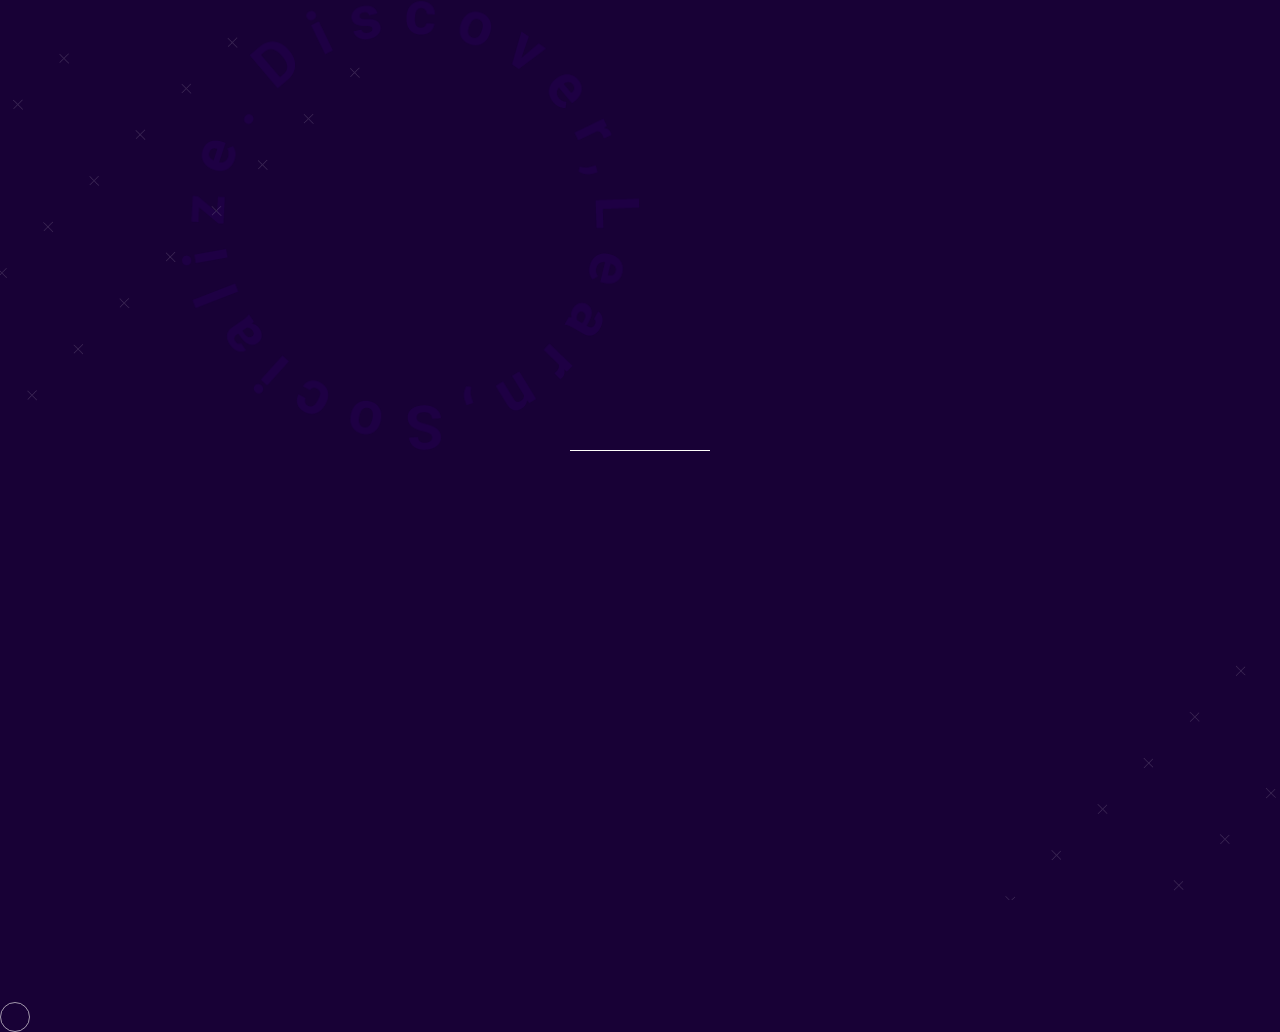
<file: static/tryvriendly/termandconditions.html>
<!DOCTYPE html>
<html lang="en">

<head>
    <meta charset="UTF-8" />
    <meta name="viewport" content="width=device-width, initial-scale=1.0" />
    <meta http-equiv="X-UA-Compatible" content="ie=edge" />
    <meta name="theme-color" content="#180136">
    <meta name="description"
        content="An immersive virtual environment where startups and entrepreneurs can get personalized education, build professional network entirely in VR.">

    <link rel="shortcut icon" type="image/png" sizes="167x167" href="images/favicon-43-min.png" />

    <!-- jQuery -->
    <script src="https://cdnjs.cloudflare.com/ajax/libs/jquery/3.4.1/jquery.min.js"
        integrity="sha256-CSXorXvZcTkaix6Yvo6HppcZGetbYMGWSFlBw8HfCJo=" crossorigin="anonymous"></script>

    <!-- FONT -->
    <link href="https://fonts.googleapis.com/css?family=Open+Sans:300,300i,400,600i,700&display=swap" rel="stylesheet">


    <!-- OWL CAROUSEL -->
    <link rel="stylesheet" href="https://cdnjs.cloudflare.com/ajax/libs/OwlCarousel2/2.3.4/assets/owl.carousel.min.css"
        integrity="sha256-UhQQ4fxEeABh4JrcmAJ1+16id/1dnlOEVCFOxDef9Lw=" crossorigin="anonymous" />
    <script src="https://cdnjs.cloudflare.com/ajax/libs/OwlCarousel2/2.3.4/owl.carousel.min.js"
        integrity="sha256-pTxD+DSzIwmwhOqTFN+DB+nHjO4iAsbgfyFq5K5bcE0=" crossorigin="anonymous"></script>

    <link rel="stylesheet" href="termandconditions/termandconditions.css" />
    <title>Vriendly</title>
</head>

<body>

    <!-- LOADING STARTS-->
    <div class="wrapper">
        <div class="loader">
        </div>
        <img src="images/dls-circle-text-44-min.png" alt="Discover, Learn, Socialize.">
        <img src="images/dls-pattern-min.png" alt="pattern">
        <img src="images/dls-pattern-min.png" alt="pattern">
    </div>
    <!-- LOADING ENDS-->


<!-- HEADER START -->
<div class="header-bg">
    <img src="images/header-bg-01-min.png" alt="header background image"/>
</div>


<header>
    <div class="logo">
        <a href="#main"><img src="./images/logo-old-02-min.png" alt="Vriendly logo"/></a>
    </div>

    <!-- NAVIGATION FOR BIG SCREENS START -->
    <nav class="big-screen">
        <ul>
            <li class="our-company">
                <p><span>Our Company</span></p>
                <div class="items">
                    <a class="about-us" href="index.html"><span>Our Story</span></a>
                    <a href="index.html"><span> Advantages</span></a>
                    <a href="index.html"><span> Team</span></a>
                    <a href="index.html"><span> Partners</span></a>

                </div>
            </li>
            <li class="what-we-do">
                <p><span>What We Do</span></p>
                <div class="items">
                    <!-- <a href="#how-it-works"><span>How It Works</span></a> -->
                    <a href="index.html"><span>Milestones</span></a>
                    <a href="index.html"><span>Customers</span></a>
                    <a href="index.html"><span> Video</span></a>
                </div>
            </li>
            <li class="who-we-are">
                <p><span>Pricing</span></p>
                <div class="items">
                    <a href="index.html"><span> Subscription</span></a>
                    <a href="index.html"><span>Single event</span></a>
                </div>
            </li>
            <li style="display: none" class="order-vriendly">
                <p><span>Order Vriendly</span></p>
                <div class="items">
                    <a href="register.html"><span>Registration</span></a>
                </div>
            </li>
            <li class="upcoming"><a href="upcoming.html"><span>Upcoming session</span></a></li>
            <li class="sign-up-for-beta"><a href="#"><span>Sing up for Beta</span></a></li>

        </ul>
    </nav>

    <!-- <div class="sound-lang-wrapper">
        <div class="sound">
            <img src="./images/sound-on-icon-min.png" alt="Sound volume icon"/>
        </div>

        <div class="lang-container">
            <div class="languages">
                <p>EN</p>
                <p>RU</p>
                <p>AZ</p>
            </div>
            <img class="down-arrow" src="./images/down-arrow-01-min.png" alt="down arrow"/>

        </div>
    </div> -->
    <!-- NAVIGATION FOR BIG SCREENS END -->

   <!-- NAVIGATION FOR SMALL SCREENS START -->

   <nav class="small-screen">
    <ul>
        <li class="our-company" id="ourcompany">
            <a href="index.html"><span>Our Company<img src="./images/down-arrow-01-min.png"
                                                        alt="right arrow"></span></a>
            <div class="items">
                <a href="index.html"><span>Our Story</span></a>
                <a href="index.html"><span> Advantages</span></a>
                <a href="index.html"><span> Team</span></a>
                <a href="index.html"><span> Partners</span></a>

            </div>
        </li>

        <li class="what-we-do" id="whatwedo">
            <a href="index.html"><span>What We Do<img src="./images/down-arrow-01-min.png" alt="right arrow"></span></a>
            <div class="items">
                <!-- <a href="#how-it-works"><span>How It Works</span></a> -->
                <a href="index.html"><span>Milestones/span></a>
                <a href="index.html"><span> Customers</span></a>
                <a href="index.html"><span>Video</span></a>
            </div>
        </li>
        <li class="who-we-are" id="whoweare">
            <a href="index.html"><span>Pricing<img src="./images/down-arrow-01-min.png" alt="right arrow"></span></a>
            <div class="items">
                <a href="index.html"><span> Subscription</span></a>
                <a href="index.html"><span>Single event</span></a>
            </div>
        </li>
        <li class="upcoming"><a href="upcoming.html"><span>Upcoming session</span></a></li>
        <li class="sign-up-for-beta"><a href="#"><span>Sign up for Beta</span></a></li>

    </ul>
</nav>

<div class="nav-button">
    <span class="nav-icon"></span>
</div>

<img class="pattern-sm-screen" src="./images/about-us/pattern-about-us-02-min.png" alt="pattern">
    <!-- NAVIGATION FOR SMALL SCREENS END -->

    <div class="header-cta-button">
        <a href="try-vriendly.html" class="svg-button">
            <svg>
                <rect x="0" y="0" fill="none" width="100%" height="100%"/>
            </svg>
            Try Vriendly
        </a>
    </div>
</header>



<!-- HEADER END -->


    <!-- MAIN START -->
    <main id="main">
        <div class="bg-image">
            <div class="termandconditions-container">
                <h1 class="termandconditions-title">Term and Conditions</h1>
                <div class="terms">
                    <p>
                        Welcome to VRIENDLY! <br>

                        These terms and conditions outline the rules and regulations for the use of Vriendly's Website,
                        located at https://vriendly.co. <br>

                        By accessing this website we assume you accept these terms and conditions. Do not continue to
                        use VRIENDLY if you do not agree to take all of the terms and conditions stated on this page.
                        <br>

                        The following terminology applies to these Terms and Conditions, Privacy Statement and
                        Disclaimer Notice and all Agreements: "Client", "You" and "Your" refers to you, the person log
                        on this website and compliant to the Company’s terms and conditions. "The Company", "Ourselves",
                        "We", "Our" and "Us", refers to our Company. "Party", "Parties", or "Us", refers to both the
                        Client and ourselves. All terms refer to the offer, acceptance and consideration of payment
                        necessary to undertake the process of our assistance to the Client in the most appropriate
                        manner for the express purpose of meeting the Client’s needs in respect of provision of the
                        Company’s stated services, in accordance with and subject to, prevailing law of Netherlands. Any
                        use of the above terminology or other words in the singular, plural, capitalization and/or
                        he/she or they, are taken as interchangeable and therefore as referring to same.

                    <h3>Cookies</h3>
                    We employ the use of cookies. By accessing VRIENDLY, you agreed to use cookies in agreement with the
                    Vriendly's Privacy Policy.

                    Most interactive websites use cookies to let us retrieve the user’s details for each visit. Cookies
                    are used by our website to enable the functionality of certain areas to make it easier for people
                    visiting our website. Some of our affiliate/advertising partners may also use cookies.

                    <h3>License</h3>
                    Unless otherwise stated, Vriendly and/or its licensors own the intellectual property rights for all
                    material on VRIENDLY. All intellectual property rights are reserved. You may access this from
                    VRIENDLY for your own personal use subjected to restrictions set in these terms and conditions.

                    You must not:
                    <ul>
                        <li>Republish material from VRIENDLY</li>
                        <li>Sell, rent or sub-license material from VRIENDLY</li>
                        <li>Reproduce, duplicate or copy material from VRIENDLY</li>
                        <li>Redistribute content from VRIENDLY</li>
                    </ul>
                    This Agreement shall begin on the date hereof. Our Terms and Conditions were created with the help
                    of the Terms And Conditions Generator and the Privacy Policy Generator. <br>

                    Parts of this website offer an opportunity for users to post and exchange opinions and information
                    in certain areas of the website. Vriendly does not filter, edit, publish or review Comments prior to
                    their presence on the website. Comments do not reflect the views and opinions of Vriendly,its agents
                    and/or affiliates. Comments reflect the views and opinions of the person who post their views and
                    opinions. To the extent permitted by applicable laws, Vriendly shall not be liable for the Comments
                    or for any liability, damages or expenses caused and/or suffered as a result of any use of and/or
                    posting of and/or appearance of the Comments on this website.

                    Vriendly reserves the right to monitor all Comments and to remove any Comments which can be
                    considered inappropriate, offensive or causes breach of these Terms and Conditions.

                    You warrant and represent that:
                    <ul>
                        <li>You are entitled to post the Comments on our website and have all necessary licenses and
                            consents to do so; </li>
                        <li> The Comments do not invade any intellectual property right, including without limitation
                            copyright, patent or trademark of any third party; </li>
                        <li> The Comments do not contain any defamatory, libelous, offensive, indecent or otherwise
                            unlawful material which is an invasion of privacy </li>
                        <li> The Comments will not be used to solicit or promote business or custom or present
                            commercial activities or unlawful activity. </li>
                        <li> You hereby grant Vriendly a non-exclusive license to use, reproduce, edit and authorize
                            others to use, reproduce and edit any of your Comments in any and all forms, formats or
                            media. </li>
                            </ul>

                            <h3> Hyperlinking to our Content</h3>
                            The following organizations may link to our Website without prior written approval:
                            <ul>
                                <li> Government agencies; </li>
                                <li> Search engines; </li>
                                <li> News organizations; </li>
                                <li> Online directory distributors may link to our Website in the same manner as they
                                    hyperlink to the Websites of other listed businesses; and
                                <li> System wide Accredited Businesses except soliciting non-profit organizations,
                                    charity shopping malls, and charity fundraising groups which may not hyperlink to
                                    our Web site. </li>
                            </ul>
                            These organizations may link to our home page, to publications or to other Website
                            information so long as the link: (a) is not in any way deceptive; (b) does not falsely imply
                            sponsorship, endorsement or approval of the linking party and its products and/or services;
                            and (c) fits within the context of the linking party’s site. <br>

                            We may consider and approve other link requests from the following types of organizations:
                            <ul>
                                <li> commonly-known consumer and/or business information sources;</li>
                                <li> dot.com community sites;</li>
                                <li> associations or other groups representing charities; </li>
                                <li> online directory distributors;</li>
                                <li> internet portals;</li>
                                <li> accounting, law and consulting firms; and </li>
                                <li> educational institutions and trade associations. </li>
                            </ul>
                            We will approve link requests from these organizations if we decide that: (a) the link would
                            not make us look unfavorably to ourselves or to our accredited businesses; (b) the
                            organization does not have any negative records with us; (c) the benefit to us from the
                            visibility of the hyperlink compensates the absence of Vriendly; and (d) the link is in the
                            context of general resource information. <br>

                            These organizations may link to our home page so long as the link: (a) is not in any way
                            deceptive; (b) does not falsely imply sponsorship, endorsement or approval of the linking
                            party and its products or services; and (c) fits within the context of the linking party’s
                            site. <br>

                            If you are one of the organizations listed in paragraph 2 above and are interested in
                            linking to our website, you must inform us by sending an e-mail to Vriendly. Please include
                            your name, your organization name, contact information as well as the URL of your site, a
                            list of any URLs from which you intend to link to our Website, and a list of the URLs on our
                            site to which you would like to link. Wait 2-3 weeks for a response. <br>

                            Approved organizations may hyperlink to our Website as follows:
                            <ul>
                                <li> By use of our corporate name; or </li>
                                <li> By use of the uniform resource locator being linked to; or </li>
                                <li> By use of any other description of our Website being linked to that makes sense
                                    within the context and format of content on the linking party’s site.</li>
                            </ul>
                            No use of Vriendly's logo or other artwork will be allowed for linking absent a trademark
                            license agreement.

                            <h3>iFrames</h3>
                            Without prior approval and written permission, you may not create frames around our Webpages
                            that alter in any way the visual presentation or appearance of our Website.

                            <h3>Content Liability</h3>
                            We shall not be hold responsible for any content that appears on your Website. You agree to
                            protect and defend us against all claims that is rising on your Website. No link(s) should
                            appear on any Website that may be interpreted as libelous, obscene or criminal, or which
                            infringes, otherwise violates, or advocates the infringement or other violation of, any
                            third party rights.

                            <h3> Your Privacy</h3>
                            Please read Privacy Policy

                            <h3>Reservation of Rights</h3>
                            We reserve the right to request that you remove all links or any particular link to our
                            Website. You approve to immediately remove all links to our Website upon request. We also
                            reserve the right to amen these terms and conditions and it’s linking policy at any time. By
                            continuously linking to our Website, you agree to be bound to and follow these linking terms
                            and conditions.

                            <h3> Removal of links from our website </h3>
                            If you find any link on our Website that is offensive for any reason, you are free to
                            contact and inform us any moment. We will consider requests to remove links but we are not
                            obligated to or so or to respond to you directly.

                            We do not ensure that the information on this website is correct, we do not warrant its
                            completeness or accuracy; nor do we promise to ensure that the website remains available or
                            that the material on the website is kept up to date.

                            <h3>Disclaimer</h3>
                            To the maximum extent permitted by applicable law, we exclude all representations,
                            warranties and conditions relating to our website and the use of this website. Nothing in
                            this disclaimer will:

                            limit or exclude our or your liability for death or personal injury;
                            limit or exclude our or your liability for fraud or fraudulent misrepresentation;
                            limit any of our or your liabilities in any way that is not permitted under applicable law;
                            or
                            exclude any of our or your liabilities that may not be excluded under applicable law.
                            The limitations and prohibitions of liability set in this Section and elsewhere in this
                            disclaimer: (a) are subject to the preceding paragraph; and (b) govern all liabilities
                            arising under the disclaimer, including liabilities arising in contract, in tort and for
                            breach of statutory duty.

                            As long as the website and the information and services on the website are provided free of
                            charge, we will not be liable for any loss or </p>
                </div>
              <input class="form-submit" value="Okey" type="submit"  onclick="window.location.href='./register.html'" >
             

            </div>
        </div>
    </main>
    <!-- MAIN END -->
<!-- FOOTER START -->
<footer id="contact-us">
    <div class="footer-big-screen">
        <div class="upper">
            <div class="our-company">
                <h2>Our Company</h2>
                <div class="items">
                    <a rel="noreferrer" href="index.html"><span>About Us</span></a>
                    <a rel="noreferrer" href="index.html"><span>Competitive Advantages</span></a>
                    <a rel="noreferrer" href="index.html"><span>Team</span></a>
                    <a rel="noreferrer" href="index.html"><span>Partners</span></a>

                </div>
            </div>
            <div class="what-we-do">
                <h2>What We Do</h2>
                <div class="items">
                    <a rel="noreferrer" href="index.html"><span>Milestones</span></a>
                    <a rel="noreferrer" href="index.html"><span>Customers</span></a>
                    <a rel="noreferrer" href="index.html"><span> Video</span></a>
                </div>
            </div>
            <div class="who-we-are">
                <h2>Pricing</h2>
                <div class="items">
                    <a rel="noreferrer" href="index.html"><span>Subscription</span></a>
                    <a rel="noreferrer" href="index.html"><span>Single event</span></a>
                </div>
            </div>
            <div class="contact-us">
                <h2>Contact Us</h2>
                <div class="items">
                    <a rel="noreferrer" id="mail-to" href="mailto:info@vriendly.co">
                        <p>info@vriendly.co</p>
                    </a>
<!--                    <p id="phone">+16174190727</p>-->
                    <div class="links">
                        <a rel="noreferrer" href="https://www.linkedin.com/company/vriendly1/" target="_blank"><img
                                src="images/footer/linkedin-footer-min.png"
                                alt="linkedin"></a>
                        <a rel="noreferrer" href="https://twitter.com/VriendlyXR" target="_blank"><img
                                src="images/footer/twitter-footer-min.png" alt="twitter"></a>
                        <a rel="noreferrer" href="https://www.facebook.com/vriendlyxr/" target="_blank"><img
                                src="images/footer/facebook-footer-min.png" alt="facebook"></a>
                    </div>
                </div>
            </div>
        </div>

        <div class="lower">
            <div class="copyright">
                <p>&copy; Copyright 2020, Vriendly.</p>
            </div>
        </div>
    </div>

    <!-- FOOTER FOR SMALL SCREENS -->
    <div class="footer-sm-screen">

        <div class="our-company">
            <a rel="noreferrer" href="index.html"><span>About Us</span></a>
            <a rel="noreferrer" href="index.html"><span>Competitive Advantages</span></a>
            <a rel="noreferrer" href="index.html"><span>Team</span></a>
                <a rel="noreferrer" href="index.html"><span>Partners</span></a>

        </div>
        <div class="what-we-do">
            <!-- <a href="#how-it-works"><span>How It Works</span></a> -->
            <a rel="noreferrer" href="index.html"><span>Milestones</span></a>
            <a rel="noreferrer" href="index.html"><span>Customers</span></a>
            <a rel="noreferrer" href="index.html"><span>Demo Video</span></a>
        </div>
        <div class="who-we-are">
            <a rel="noreferrer" href="index.html"><span>Subscription</span></a>
            <a rel="noreferrer" href="index.html"><span>Single event</span></a>
        </div>
        <div class="contact-us">
            <a rel="noreferrer" href="mailto:info@vriendly.co">
                <p>info@vriendly.co</p>
            </a>
            <div class="links">
                <a rel="noreferrer" href="https://www.linkedin.com/company/vriendly1/" target="_blank"><img
                        src="images/footer/linkedin-footer-min.png"
                        alt="linkedin"></a>
                <a rel="noreferrer" href="https://twitter.com/VriendlyXR" target="_blank"><img
                        src="images/footer/twitter-footer-min.png" alt="twitter"></a>
                <a rel="noreferrer" href="https://www.facebook.com/vriendlyxr/" target="_blank"><img
                        src="images/footer/facebook-footer-min.png" alt="facebook"></a>
            </div>
        </div>

       
        <div class="phone">
<!--            <p>+16174190727</p>-->
        </div>

        <div class="copyright">
            <p>&copy; Copyright 2020, Vriendly.</p>
        </div>
    </div>

</footer>
<!-- FOOTER END -->

    <!-- FOOTER END -->

    <div class="tracker"></div>

    <!-- animations on scroll -->
    <script src="./termandconditions/termandconditions.js"></script>
    <script src="upcoming/upcoming-animation.js"></script>
    <!-- <script src="/js/animations.js"></script> -->


</body>

</html>
</file>
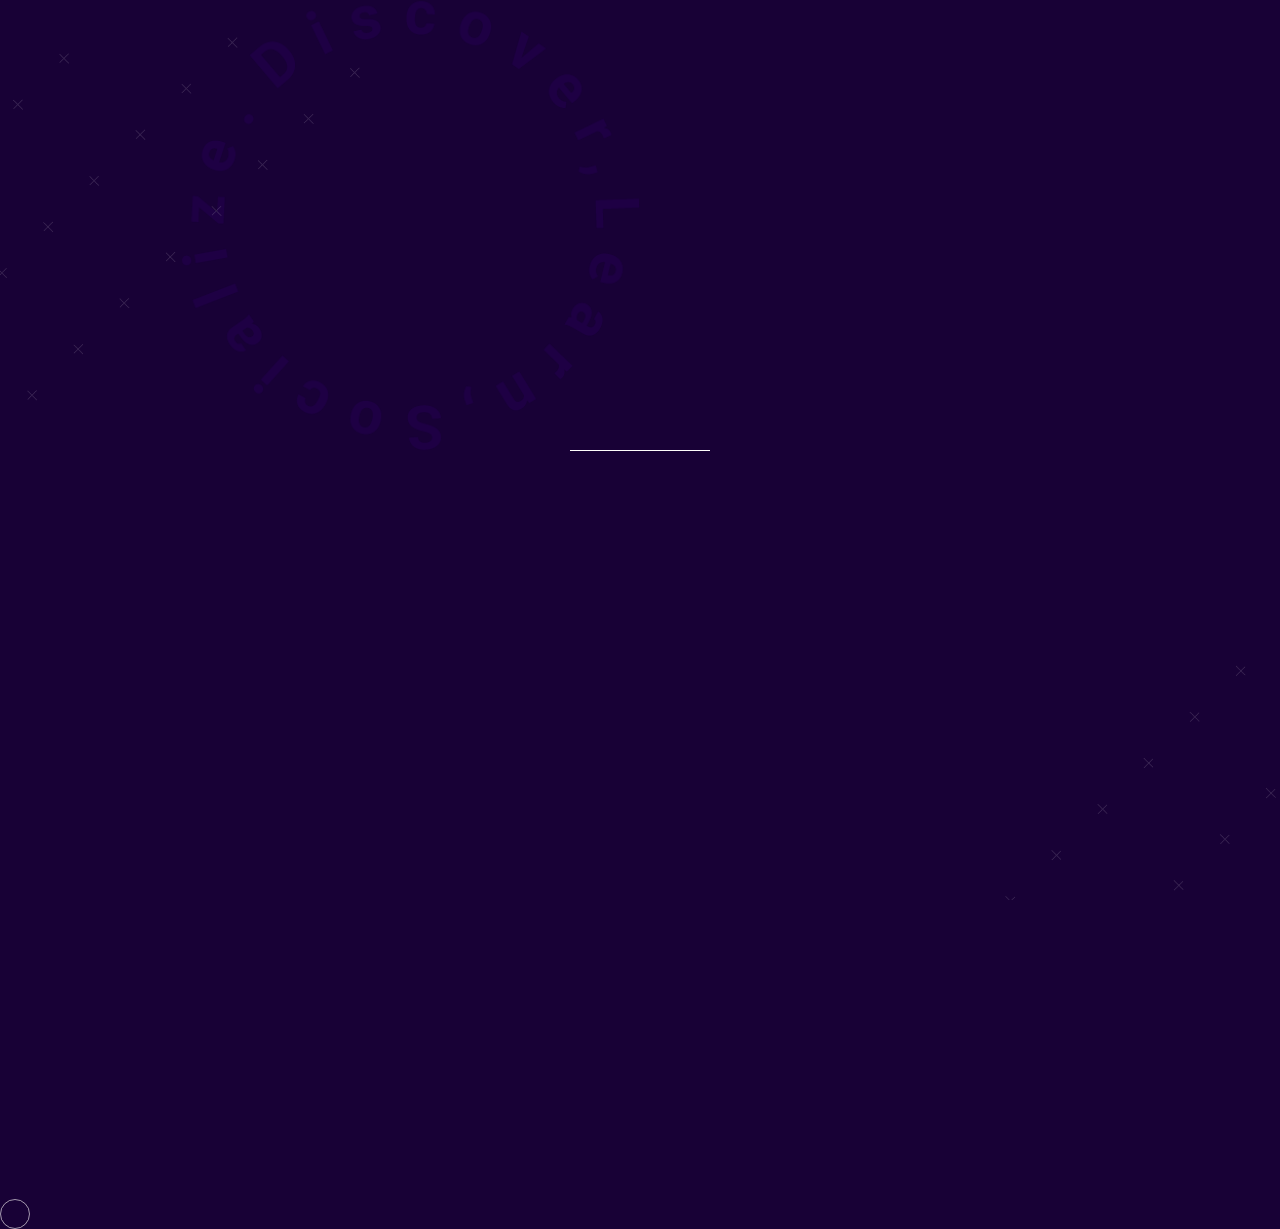
<file: static/tryvriendly/test.html>
<!DOCTYPE html>
<html lang="en">

<head>
  <meta charset="UTF-8" />
  <meta name="viewport" content="width=device-width, initial-scale=1.0" />
  <meta http-equiv="X-UA-Compatible" content="ie=edge" />
  <meta name="theme-color" content="#180136">
  <meta name="description"
    content="An immersive virtual environment where startups and entrepreneurs can get personalized education, build professional network entirely in VR.">

  <link rel="shortcut icon" type="image/png" sizes="167x167" href="images/favicon-43-min.png" />

  <!-- jQuery -->
  <script src="https://cdnjs.cloudflare.com/ajax/libs/jquery/3.4.1/jquery.min.js"
    integrity="sha256-CSXorXvZcTkaix6Yvo6HppcZGetbYMGWSFlBw8HfCJo=" crossorigin="anonymous"></script>

  <!-- FONT -->
  <link href="https://fonts.googleapis.com/css?family=Open+Sans:300,300i,400,600i,700&display=swap" rel="stylesheet">
  <link rel="stylesheet" href="https://stackpath.bootstrapcdn.com/bootstrap/4.5.2/css/bootstrap.min.css">
  <link rel="stylesheet" href="https://maxcdn.bootstrapcdn.com/font-awesome/4.7.0/css/font-awesome.min.css">
  <script src="https://code.jquery.com/jquery-3.5.1.min.js"></script>
  <script src="https://cdn.jsdelivr.net/npm/popper.js@1.16.1/dist/umd/popper.min.js"></script>
  <script src="https://stackpath.bootstrapcdn.com/bootstrap/4.5.2/js/bootstrap.min.js"></script>

  <!-- OWL CAROUSEL -->
  <link rel="stylesheet" href="https://cdnjs.cloudflare.com/ajax/libs/OwlCarousel2/2.3.4/assets/owl.carousel.min.css"
    integrity="sha256-UhQQ4fxEeABh4JrcmAJ1+16id/1dnlOEVCFOxDef9Lw=" crossorigin="anonymous" />
  <script src="https://cdnjs.cloudflare.com/ajax/libs/OwlCarousel2/2.3.4/owl.carousel.min.js"
    integrity="sha256-pTxD+DSzIwmwhOqTFN+DB+nHjO4iAsbgfyFq5K5bcE0=" crossorigin="anonymous"></script>

  <link rel="stylesheet" href="./test/test.css" />
  <title>Vriendly</title>
</head>

<body>

  <!-- LOADING STARTS-->
  <div class="wrapper">
    <div class="loader">
    </div>
    <img src="images/dls-circle-text-44-min.png" alt="Discover, Learn, Socialize.">
    <img src="images/dls-pattern-min.png" alt="pattern">
    <img src="images/dls-pattern-min.png" alt="pattern">
  </div>
  <!-- LOADING ENDS-->


  <!-- HEADER START -->
  <div class="header-bg">
    <img src="images/header-bg-01-min.png" alt="header background image" />
  </div>


  <header>
    <div class="logo">
      <a href="#main"><img src="./images/logo-old-02-min.png" alt="Vriendly logo" /></a>
    </div>

    <!-- NAVIGATION FOR BIG SCREENS START -->
    <nav class="big-screen">
      <ul>
        <li class="our-company">
          <p><span>Our Company</span></p>
          <div class="items">
            <a class="about-us" href="index.html"><span>Our Story</span></a>
            <a href="index.html"><span> Advantages</span></a>
          </div>
        </li>
        <li class="what-we-do">
          <p><span>What We Do</span></p>
          <div class="items">
            <!-- <a href="#how-it-works"><span>How It Works</span></a> -->
            <a href="index.html"><span>Milestones</span></a>
            <a href="index.html"><span>Customers</span></a>
            <a href="index.html"><span> Video</span></a>
          </div>
        </li>
        <li class="who-we-are">
          <p><span>Who We Are</span></p>
          <div class="items">
            <a href="index.html"><span> Team</span></a>
            <a href="index.html"><span>Partners</span></a>
          </div>
        </li>
        <li class="pricing">
          <p><span>Pricing</span></p>
          <div class="items">
            <a href="./subscription.html"><span>Subscription</span></a>
            <a href="./single-event.html"><span>Single event</span></a>
          </div>
        </li>
        <li style="display: none" class="order-vriendly">
          <p><span>Order Vriendly</span></p>
          <div class="items">
            <a href="register.html"><span>Registration</span></a>
          </div>
        </li>
        <li class="upcoming"><a href="upcoming.html"><span>Upcoming session</span></a></li>
      </ul>
    </nav>

    <!-- <div class="sound-lang-wrapper">
        <div class="sound">
            <img src="./images/sound-on-icon-min.png" alt="Sound volume icon"/>
        </div>

        <div class="lang-container">
            <div class="languages">
                <p>EN</p>
                <p>RU</p>
                <p>AZ</p>
            </div>
            <img class="down-arrow" src="./images/down-arrow-01-min.png" alt="down arrow"/>

        </div>
    </div> -->
    <!-- NAVIGATION FOR BIG SCREENS END -->

    <!-- NAVIGATION FOR SMALL SCREENS START -->

    <nav class="small-screen">
      <ul>
        <li class="our-company" id="ourcompany">
          <a href="index.html"><span>Our Company<img src="./images/down-arrow-01-min.png" alt="right arrow"></span></a>
          <div class="items">
            <a href="index.html"><span>Our Story</span></a>
            <a href="index.html"><span> Advantages</span></a>

          </div>
        </li>

        <li class="what-we-do" id="whatwedo">
          <a href="index.html"><span>What We Do<img src="./images/down-arrow-01-min.png" alt="right arrow"></span></a>
          <div class="items">
            <!-- <a href="#how-it-works"><span>How It Works</span></a> -->
            <a href="index.html"><span>Milestones/span></a>
            <a href="index.html"><span> Customers</span></a>
            <a href="index.html"><span>Video</span></a>
          </div>
        </li>
        <!-- <li class="who-we-are" id="whoweare">
            <a href="index.html"><span>Pricing<img src="./images/down-arrow-01-min.png" alt="right arrow"></span></a>
            <div class="items">
                <a href="index.html"><span> Team</span></a>
                <a href="index.html"><span>Partners</span></a>
            </div>
        </li> -->
        <li class="pricing" id="pricing">
          <a href="index.html"><span>Pricing<img src="./images/down-arrow-01-min.png" alt="right arrow"></span></a>
          <div class="items">
            <a href="subscription.html"><span> Subscription</span></a>
            <a href="single-event.html"><span>Single event</span></a>
          </div>
        </li>
        <li class="upcoming"><a href="upcoming.html"><span>Upcoming session</span></a></li>
      </ul>
    </nav>

    <div class="nav-button">
      <span class="nav-icon"></span>
    </div>

    <img class="pattern-sm-screen" src="./images/about-us/pattern-about-us-02-min.png" alt="pattern">
    <!-- NAVIGATION FOR SMALL SCREENS END -->

    <div class="header-cta-button">
      <a href="try-vriendly.html" class="svg-button">
        <svg>
          <rect x="0" y="0" fill="none" width="100%" height="100%" />
        </svg>
        Try Vriendly
      </a>
    </div>
  </header>


  <!-- HEADER END -->

  <!-- MAIN START -->
  <main id="main">
    <div class="bg-image">
      <div class="register-container" id="price-section" style="background-size: cover;">
        
        <div class="container" >
          <ul class="nav nav-tabs nav-justified hg-tabs" role="tablist">
            <!-- <li class="nav-item" id="monthly" onclick="changeBackgroundMonthly();">
      <a class="nav-link " href="#profile"  role="tab" data-toggle="tab" >Monthly</a>
    </li> -->
            <li class="nav-item" id="monthly" onclick="changeBackgroundMonthly();">
              <a class=" pricing-item"   href="#profile" role="tab" data-toggle="tab">Monthly</a>
            </li>
            <li class="nav-item " id="annual" onclick="changeBackgroundAnnual();">
              <a class=" pricing-item"  href="#buzz" role="tab" data-toggle="tab">Annual</a>
            </li>
          </ul>

          <!-- Tab panes -->
          <div class="tab-content">
            <div role="tabpanel" class="tab-pane in active" id="profile">
              <div class="row text-center align-items-end">
                <!-- Pricing Table-->
                <div class="col-md-4 mb-5 mb-lg-0 ">
                  <div class="p-5 rounded-lg shadow">
                    <h1 class="h6 text-uppercase font-weight-bold mb-4">Single Event</h1>
                    <p class="pricing-detail">Lorem ipsum dolor sit amet consectetur adipisicing elit. Animi,
                      perspiciatis?</p>
                    <h2 class="h1 font-weight-bold">$199<span class="text-small font-weight-normal ml-2"> per
                        month</span></h2>

                    <div class="custom-separator my-4 mx-auto bg-primary"></div>

                    <ul class="list-unstyled my-5 text-small ">
                      <li class="mb-3">
                        <i class="fa fa-check mr-2 text-primary"></i> Lorem ipsum dolor sit amet
                      </li>
                      <li class="mb-3">
                        <i class="fa fa-check mr-2 text-primary"></i> Sed ut perspiciatis
                      </li>
                      <li class="mb-3">
                        <i class="fa fa-check mr-2 text-primary"></i> At vero eos et accusamus
                      </li>

                      <li class="mb-3">
                        <i class="fa fa-check mr-2 text-primary"></i> At vero eos et accusamus
                      </li>

                    </ul>
                    <input class="subscribe-submit" value="Subscribe now" type="submit">

                  </div>
                </div>
                <div class="col-md-4 mb-5 mb-lg-0 ">
                  <div class=" p-5 rounded-lg shadow">
                    <h1 class="h6 text-uppercase font-weight-bold mb-4">Single Event</h1>
                    <p class="pricing-detail">Lorem ipsum dolor sit amet consectetur adipisicing elit. Animi,
                      perspiciatis?</p>
                    <h2 class="h1 font-weight-bold">$199<span class="text-small font-weight-normal ml-2"> per
                        month</span></h2>

                    <div class="custom-separator my-4 mx-auto bg-primary"></div>

                    <ul class="list-unstyled my-5 text-small ">
                      <li class="mb-3">
                        <i class="fa fa-check mr-2 text-primary"></i> Lorem ipsum dolor sit amet
                      </li>
                      <li class="mb-3">
                        <i class="fa fa-check mr-2 text-primary"></i> Sed ut perspiciatis
                      </li>
                      <li class="mb-3">
                        <i class="fa fa-check mr-2 text-primary"></i> At vero eos et accusamus
                      </li>

                      <li class="mb-3">
                        <i class="fa fa-check mr-2 text-primary"></i> At vero eos et accusamus
                      </li>

                    </ul>
                    <input class="subscribe-submit" value="Subscribe now" type="submit">

                  </div>
                </div>
                <div class="col-md-4 mb-5 mb-lg-0 ">
                  <div class=" p-5 rounded-lg shadow">
                    <h1 class="h6 text-uppercase font-weight-bold mb-4">Single Event</h1>
                    <p class="pricing-detail">Lorem ipsum dolor sit amet consectetur adipisicing elit. Animi,
                      perspiciatis?</p>
                    <h2 class="h1 font-weight-bold">$199<span class="text-small font-weight-normal ml-2"> per
                        month</span></h2>

                    <div class="custom-separator my-4 mx-auto bg-primary"></div>

                    <ul class="list-unstyled my-5 text-small ">
                      <li class="mb-3">
                        <i class="fa fa-check mr-2 text-primary"></i> Lorem ipsum dolor sit amet
                      </li>
                      <li class="mb-3">
                        <i class="fa fa-check mr-2 text-primary"></i> Sed ut perspiciatis
                      </li>
                      <li class="mb-3">
                        <i class="fa fa-check mr-2 text-primary"></i> At vero eos et accusamus
                      </li>

                      <li class="mb-3">
                        <i class="fa fa-check mr-2 text-primary"></i> At vero eos et accusamus
                      </li>

                    </ul>
                    <input class="subscribe-submit" value="Subscribe now" type="submit">

                  </div>
                </div>
                

              </div>
            </div>
            <div role="tabpanel" class="tab-pane" id="buzz">
              <div class="row text-center align-items-end">
                <!-- Pricing Table-->
                <div class="col-md-6 mb-5 mb-lg-0 text-center">
                  <div class="p-5 rounded-lg shadow">
                    <h1 class="h6 text-uppercase font-weight-bold mb-4">Single Event</h1>
                    <p class="pricing-detail">Lorem ipsum dolor sit amet consectetur adipisicing elit. Animi,
                      perspiciatis?</p>
                    <h2 class="h1 font-weight-bold">$199<span class="text-small font-weight-normal ml-2"> per
                        month</span></h2>

                    <div class="custom-separator my-4 mx-auto bg-primary"></div>

                    <ul class="list-unstyled my-5 text-small ">
                      <li class="mb-3">
                        <i class="fa fa-check mr-2 text-primary"></i> Lorem ipsum dolor sit amet
                      </li>
                      <li class="mb-3">
                        <i class="fa fa-check mr-2 text-primary"></i> Sed ut perspiciatis
                      </li>
                      <li class="mb-3">
                        <i class="fa fa-check mr-2 text-primary"></i> At vero eos et accusamus
                      </li>

                      <li class="mb-3">
                        <i class="fa fa-check mr-2 text-primary"></i> At vero eos et accusamus
                      </li>

                    </ul>
                    <input class="subscribe-submit" value="Subscribe now" type="submit">

                  </div>
                </div>
                <div class="col-md-6 mb-5 mb-lg-0 ">
                  <div class=" p-5 rounded-lg shadow">
                    <h1 class="h6 text-uppercase font-weight-bold mb-4">Single Event</h1>
                    <p class="pricing-detail">Lorem ipsum dolor sit amet consectetur adipisicing elit. Animi,
                      perspiciatis?</p>
                    <h2 class="h1 font-weight-bold">$199<span class="text-small font-weight-normal ml-2"> per
                        month</span></h2>

                    <div class="custom-separator my-4 mx-auto bg-primary"></div>

                    <ul class="list-unstyled my-5 text-small ">
                      <li class="mb-3">
                        <i class="fa fa-check mr-2 text-primary"></i> Lorem ipsum dolor sit amet
                      </li>
                      <li class="mb-3">
                        <i class="fa fa-check mr-2 text-primary"></i> Sed ut perspiciatis
                      </li>
                      <li class="mb-3">
                        <i class="fa fa-check mr-2 text-primary"></i> At vero eos et accusamus
                      </li>

                      <li class="mb-3">
                        <i class="fa fa-check mr-2 text-primary"></i> At vero eos et accusamus
                      </li>

                    </ul>
                    <input class="subscribe-submit" value="Subscribe now" type="submit">

                  </div>
                </div>

              </div>
            </div>
          </div>
        </div>
      </div>
    </div>
  </main>
  <!-- MAIN END -->

  <!-- FOOTER START -->
  <footer id="contact-us">
    <div class="footer-big-screen">
      <div class="upper">
        <div class="our-company">
          <h2>Our Company</h2>
          <div class="items">
            <a rel="noreferrer" href="index.html"><span>About Us</span></a>
            <a rel="noreferrer" href="index.html"><span>Competitive Advantages</span></a>
            <a rel="noreferrer" href="#"><span>Features</span></a>
          </div>
        </div>
        <div class="what-we-do">
          <h2>What We Do</h2>
          <div class="items">
            <a rel="noreferrer" href="index.html"><span>Roadmap</span></a>
            <a rel="noreferrer" href="index.html"><span>Happy Customers</span></a>
            <a rel="noreferrer" href="index.html"><span>Demo Video</span></a>
          </div>
        </div>
        <!-- <div class="who-we-are">
                <h2>Who We Are</h2>
                <div class="items">
                    <a rel="noreferrer" href="index.html"><span>Our Team</span></a>
                    <a rel="noreferrer" href="index.html"><span>Our Partners</span></a>
                </div>
            </div> -->
        <div class="pricing">
          <h2>Pricing</h2>
          <div class="items">
            <a rel="noreferrer" href="subscription.html"><span>Subscription</span></a>
            <a rel="noreferrer" href="single-event.html"><span>Single event</span></a>
          </div>
        </div>
        <div class="contact-us">
          <h2>Contact Us</h2>
          <div class="items">
            <a rel="noreferrer" id="mail-to" href="mailto:info@vriendly.co">
              <p>info@vriendly.co</p>
            </a>
            <p id="address">Sunnyvale, CA</p>
            <!--                    <p id="phone">+16174190727</p>-->
            <div class="links">
              <a rel="noreferrer" href="https://www.linkedin.com/company/vriendly1/" target="_blank"><img
                  src="images/footer/linkedin-footer-min.png" alt="linkedin"></a>
              <a rel="noreferrer" href="https://twitter.com/VriendlyXR" target="_blank"><img
                  src="images/footer/twitter-footer-min.png" alt="twitter"></a>
              <a rel="noreferrer" href="https://www.facebook.com/vriendlyxr/" target="_blank"><img
                  src="images/footer/facebook-footer-min.png" alt="facebook"></a>
            </div>
          </div>
        </div>
      </div>

      <div class="lower">
        <div class="copyright">
          <p>&copy; Copyright 2020, Vriendly.</p>
        </div>
      </div>
    </div>

    <!-- FOOTER FOR SMALL SCREENS -->
    <div class="footer-sm-screen">

      <div class="our-company">
        <a rel="noreferrer" href="index.html"><span>About Us</span></a>
        <a rel="noreferrer" href="index.html"><span>Competitive Advantages</span></a>
        <a rel="noreferrer" href="index.html"><span>Features</span></a>
      </div>
      <div class="what-we-do">
        <!-- <a href="#how-it-works"><span>How It Works</span></a> -->
        <a rel="noreferrer" href="index.html"><span>Roadmap</span></a>
        <a rel="noreferrer" href="index.html"><span>Happy Customers</span></a>
        <a rel="noreferrer" href="index.html"><span>Demo Video</span></a>
      </div>
      <!-- <div class="who-we-are">
            <a rel="noreferrer" href="index.html"><span>Our Team</span></a>
            <a rel="noreferrer" href="index.html"><span>Our Partners</span></a>
        </div> -->
      <div class="pricing">
        <a rel="noreferrer" href="./subscription.html"><span>Subscription</span></a>
        <a rel="noreferrer" href="./single-event.html"><span>Single event</span></a>
      </div>
      <div class="contact-us">
        <a rel="noreferrer" href="mailto:info@vriendly.co">
          <p>info@vriendly.co</p>
        </a>
        <div class="links">
          <a rel="noreferrer" href="https://www.linkedin.com/company/vriendly1/" target="_blank"><img
              src="images/footer/linkedin-footer-min.png" alt="linkedin"></a>
          <a rel="noreferrer" href="https://twitter.com/VriendlyXR" target="_blank"><img
              src="images/footer/twitter-footer-min.png" alt="twitter"></a>
          <a rel="noreferrer" href="https://www.facebook.com/vriendlyxr/" target="_blank"><img
              src="images/footer/facebook-footer-min.png" alt="facebook"></a>
        </div>
      </div>

      <div class="address">
        <p>Sunnyvale, CA</p>
      </div>
      <div class="phone">
        <!--            <p>+16174190727</p>-->
      </div>

      <div class="copyright">
        <p>&copy; Copyright 2020, Vriendly.</p>
      </div>
    </div>

  </footer>
  <!-- FOOTER END -->
  <script>
     function changeBackgroundMonthly() {
    //   document.getElementById("price-section").style.backgroundImage = "url('./images/left.png') ";

     document.getElementById("monthly").style.backgroundImage = "url('./images/noname.png')";
     document.getElementById('annual').style.backgroundImage="none";

     }
     function changeBackgroundAnnual() {
    //   document.getElementById("price-section").style.backgroundImage = "url('./images/right.png') ";

     document.getElementById('annual').style.backgroundImage="url('./images/right-rectangle.png')";
     document.getElementById("monthly").style.backgroundImage = "none";

     }

  </script>
  <div class="tracker"></div>

  <script src="./single-event/single-event.js"></script>

  <!-- animations on scroll -->
  <script src="upcoming/upcoming-animation.js"></script>
  <!--<script src="/js/animations.js"></script>-->


</body>

</html>
</file>
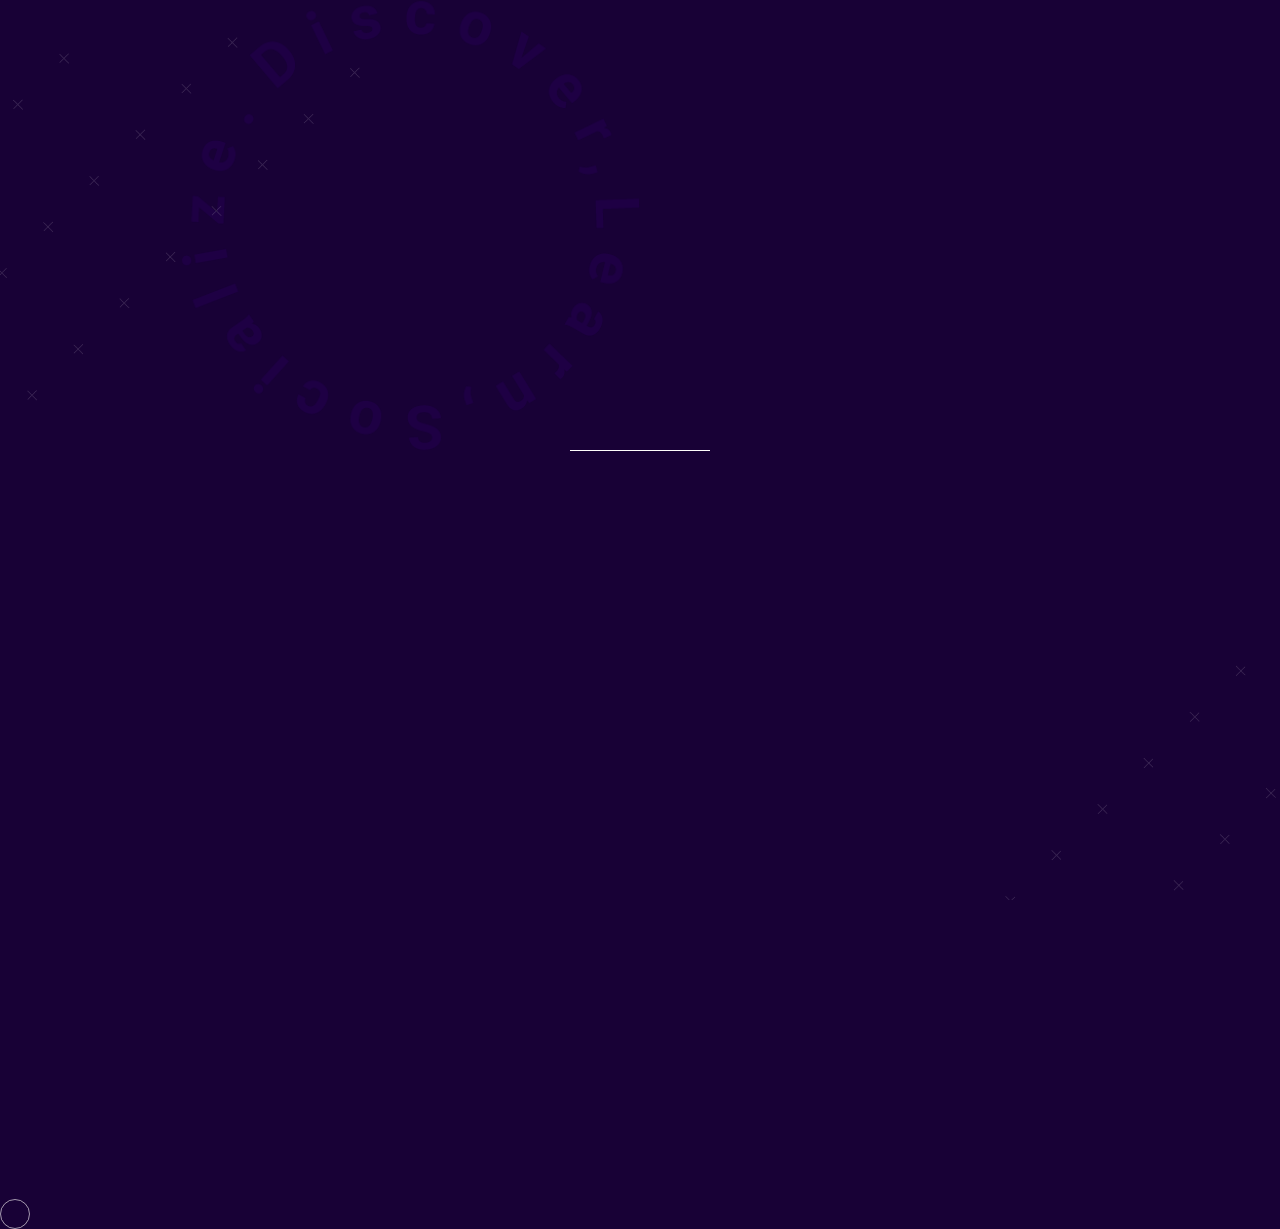
<file: static/tryvriendly/test2.html>
<!DOCTYPE html>
<html lang="en">

<head>
  <meta charset="UTF-8" />
  <meta name="viewport" content="width=device-width, initial-scale=1.0" />
  <meta http-equiv="X-UA-Compatible" content="ie=edge" />
  <meta name="theme-color" content="#180136">
  <meta name="description"
    content="An immersive virtual environment where startups and entrepreneurs can get personalized education, build professional network entirely in VR.">

  <link rel="shortcut icon" type="image/png" sizes="167x167" href="images/favicon-43-min.png" />

  <!-- jQuery -->
  <script src="https://cdnjs.cloudflare.com/ajax/libs/jquery/3.4.1/jquery.min.js"
    integrity="sha256-CSXorXvZcTkaix6Yvo6HppcZGetbYMGWSFlBw8HfCJo=" crossorigin="anonymous"></script>

  <!-- FONT -->
  <link href="https://fonts.googleapis.com/css?family=Open+Sans:300,300i,400,600i,700&display=swap" rel="stylesheet">
  <link rel="stylesheet" href="https://stackpath.bootstrapcdn.com/bootstrap/4.5.2/css/bootstrap.min.css">
  <link rel="stylesheet" href="https://maxcdn.bootstrapcdn.com/font-awesome/4.7.0/css/font-awesome.min.css">
  <script src="https://code.jquery.com/jquery-3.5.1.min.js"></script>
  <script src="https://cdn.jsdelivr.net/npm/popper.js@1.16.1/dist/umd/popper.min.js"></script>
  <script src="https://stackpath.bootstrapcdn.com/bootstrap/4.5.2/js/bootstrap.min.js"></script>

  <!-- OWL CAROUSEL -->
  <link rel="stylesheet" href="https://cdnjs.cloudflare.com/ajax/libs/OwlCarousel2/2.3.4/assets/owl.carousel.min.css"
    integrity="sha256-UhQQ4fxEeABh4JrcmAJ1+16id/1dnlOEVCFOxDef9Lw=" crossorigin="anonymous" />
  <script src="https://cdnjs.cloudflare.com/ajax/libs/OwlCarousel2/2.3.4/owl.carousel.min.js"
    integrity="sha256-pTxD+DSzIwmwhOqTFN+DB+nHjO4iAsbgfyFq5K5bcE0=" crossorigin="anonymous"></script>

  <link rel="stylesheet" href="./test/test.css" />
  <title>Vriendly</title>
</head>

<body>

  <!-- LOADING STARTS-->
  <div class="wrapper">
    <div class="loader">
    </div>
    <img src="images/dls-circle-text-44-min.png" alt="Discover, Learn, Socialize.">
    <img src="images/dls-pattern-min.png" alt="pattern">
    <img src="images/dls-pattern-min.png" alt="pattern">
  </div>
  <!-- LOADING ENDS-->

<!-- HEADER START -->
<div class="header-bg">
    <img src="images/header-bg-01-min.png" alt="header background image"/>
</div>


<header>
    <div class="logo">
        <a href="#main"><img src="./images/logo-old-02-min.png" alt="Vriendly logo"/></a>
    </div>

    <!-- NAVIGATION FOR BIG SCREENS START -->
    <nav class="big-screen">
        <ul>
            <li class="our-company">
                <p><span>Our Company</span></p>
                <div class="items">
                    <a class="about-us" href="index.html"><span>Our Story</span></a>
                    <a href="index.html"><span> Advantages</span></a>
                    <a href="index.html"><span> Team</span></a>
                    <a href="index.html"><span> Partners</span></a>

                </div>
            </li>
            <li class="what-we-do">
                <p><span>What We Do</span></p>
                <div class="items">
                    <!-- <a href="#how-it-works"><span>How It Works</span></a> -->
                    <a href="index.html"><span>Milestones</span></a>
                    <a href="index.html"><span>Customers</span></a>
                    <a href="index.html"><span> Video</span></a>
                </div>
            </li>
            <li class="who-we-are">
                <p><span>Pricing</span></p>
                <div class="items">
                    <a href="index.html"><span> Subscription</span></a>
                    <a href="index.html"><span>Single event</span></a>
                </div>
            </li>
            <li style="display: none" class="order-vriendly">
                <p><span>Order Vriendly</span></p>
                <div class="items">
                    <a href="register.html"><span>Registration</span></a>
                </div>
            </li>
            <li class="upcoming"><a href="upcoming.html"><span>Upcoming session</span></a></li>
            <li class="sign-up-for-beta"><a href="#"><span>Sing up for Beta</span></a></li>

        </ul>
    </nav>

    <!-- <div class="sound-lang-wrapper">
        <div class="sound">
            <img src="./images/sound-on-icon-min.png" alt="Sound volume icon"/>
        </div>

        <div class="lang-container">
            <div class="languages">
                <p>EN</p>
                <p>RU</p>
                <p>AZ</p>
            </div>
            <img class="down-arrow" src="./images/down-arrow-01-min.png" alt="down arrow"/>

        </div>
    </div> -->
    <!-- NAVIGATION FOR BIG SCREENS END -->

   <!-- NAVIGATION FOR SMALL SCREENS START -->

   <nav class="small-screen">
    <ul>
        <li class="our-company" id="ourcompany">
            <a href="index.html"><span>Our Company<img src="./images/down-arrow-01-min.png"
                                                        alt="right arrow"></span></a>
            <div class="items">
                <a href="index.html"><span>Our Story</span></a>
                <a href="index.html"><span> Advantages</span></a>
                <a href="index.html"><span> Team</span></a>
                <a href="index.html"><span> Partners</span></a>

            </div>
        </li>

        <li class="what-we-do" id="whatwedo">
            <a href="index.html"><span>What We Do<img src="./images/down-arrow-01-min.png" alt="right arrow"></span></a>
            <div class="items">
                <!-- <a href="#how-it-works"><span>How It Works</span></a> -->
                <a href="index.html"><span>Milestones/span></a>
                <a href="index.html"><span> Customers</span></a>
                <a href="index.html"><span>Video</span></a>
            </div>
        </li>
        <li class="who-we-are" id="whoweare">
            <a href="index.html"><span>Pricing<img src="./images/down-arrow-01-min.png" alt="right arrow"></span></a>
            <div class="items">
                <a href="index.html"><span> Subscription</span></a>
                <a href="index.html"><span>Single event</span></a>
            </div>
        </li>
        <li class="upcoming"><a href="upcoming.html"><span>Upcoming session</span></a></li>
        <li class="sign-up-for-beta"><a href="#"><span>Sign up for Beta</span></a></li>

    </ul>
</nav>

<div class="nav-button">
    <span class="nav-icon"></span>
</div>

<img class="pattern-sm-screen" src="./images/about-us/pattern-about-us-02-min.png" alt="pattern">
    <!-- NAVIGATION FOR SMALL SCREENS END -->

    <div class="header-cta-button">
        <a href="try-vriendly.html" class="svg-button">
            <svg>
                <rect x="0" y="0" fill="none" width="100%" height="100%"/>
            </svg>
            Try Vriendly
        </a>
    </div>
</header>



  <!-- MAIN START -->
  <main id="main">
    <div class="bg-image">
      <div class="register-container">
        
        <div class="container" >
          <ul class="nav nav-tabs nav-justified hg-tabs" role="tablist">
            <!-- <li class="nav-item" id="monthly" onclick="changeBackgroundMonthly();">
      <a class="nav-link " href="#profile"  role="tab" data-toggle="tab" >Monthly</a>
    </li> -->
            <li class="nav-item" id="monthly" onclick="changeBackgroundMonthly();">
              <a class=" pricing-item"   href="#profile" role="tab" data-toggle="tab">Monthly</a>
            </li>
            <li class="nav-item " id="annual" onclick="changeBackgroundAnnual();">
              <a class=" pricing-item"  href="#buzz" role="tab" data-toggle="tab">Annual</a>
            </li>
          </ul>

          <!-- Tab panes -->
          <div class="tab-content">
            <div role="tabpanel" class="tab-pane in active" id="profile">
              <div class="row text-center align-items-end">
                <!-- Pricing Table-->
                <div class="col-md-4 mb-5 mb-lg-0 ">
                  <div class="p-5 rounded-lg shadow">
                    <h1 class="h6 text-uppercase font-weight-bold mb-4">Single Event</h1>
                    <p class="pricing-detail">Lorem ipsum dolor sit amet consectetur adipisicing elit. Animi,
                      perspiciatis?</p>
                    <h2 class="h1 font-weight-bold">$199<span class="text-small font-weight-normal ml-2"> per
                        month</span></h2>

                    <div class="custom-separator my-4 mx-auto bg-primary"></div>

                    <ul class="list-unstyled my-5 text-small ">
                      <li class="mb-3">
                        <i class="fa fa-check mr-2 text-primary"></i> Lorem ipsum dolor sit amet
                      </li>
                      <li class="mb-3">
                        <i class="fa fa-check mr-2 text-primary"></i> Sed ut perspiciatis
                      </li>
                      <li class="mb-3">
                        <i class="fa fa-check mr-2 text-primary"></i> At vero eos et accusamus
                      </li>

                      <li class="mb-3">
                        <i class="fa fa-check mr-2 text-primary"></i> At vero eos et accusamus
                      </li>

                    </ul>
                    <input class="subscribe-submit" value="Subscribe now" type="submit">

                  </div>
                </div>
                <div class="col-md-4 mb-5 mb-lg-0 ">
                  <div class=" p-5 rounded-lg shadow">
                    <h1 class="h6 text-uppercase font-weight-bold mb-4">Single Event</h1>
                    <p class="pricing-detail">Lorem ipsum dolor sit amet consectetur adipisicing elit. Animi,
                      perspiciatis?</p>
                    <h2 class="h1 font-weight-bold">$199<span class="text-small font-weight-normal ml-2"> per
                        month</span></h2>

                    <div class="custom-separator my-4 mx-auto bg-primary"></div>

                    <ul class="list-unstyled my-5 text-small ">
                      <li class="mb-3">
                        <i class="fa fa-check mr-2 text-primary"></i> Lorem ipsum dolor sit amet
                      </li>
                      <li class="mb-3">
                        <i class="fa fa-check mr-2 text-primary"></i> Sed ut perspiciatis
                      </li>
                      <li class="mb-3">
                        <i class="fa fa-check mr-2 text-primary"></i> At vero eos et accusamus
                      </li>

                      <li class="mb-3">
                        <i class="fa fa-check mr-2 text-primary"></i> At vero eos et accusamus
                      </li>

                    </ul>
                    <input class="subscribe-submit" value="Subscribe now" type="submit">

                  </div>
                </div>
                <div class="col-md-4 mb-5 mb-lg-0 ">
                  <div class=" p-5 rounded-lg shadow">
                    <h1 class="h6 text-uppercase font-weight-bold mb-4">Single Event</h1>
                    <p class="pricing-detail">Lorem ipsum dolor sit amet consectetur adipisicing elit. Animi,
                      perspiciatis?</p>
                    <h2 class="h1 font-weight-bold">$199<span class="text-small font-weight-normal ml-2"> per
                        month</span></h2>

                    <div class="custom-separator my-4 mx-auto bg-primary"></div>

                    <ul class="list-unstyled my-5 text-small ">
                      <li class="mb-3">
                        <i class="fa fa-check mr-2 text-primary"></i> Lorem ipsum dolor sit amet
                      </li>
                      <li class="mb-3">
                        <i class="fa fa-check mr-2 text-primary"></i> Sed ut perspiciatis
                      </li>
                      <li class="mb-3">
                        <i class="fa fa-check mr-2 text-primary"></i> At vero eos et accusamus
                      </li>

                      <li class="mb-3">
                        <i class="fa fa-check mr-2 text-primary"></i> At vero eos et accusamus
                      </li>

                    </ul>
                    <input class="subscribe-submit" value="Subscribe now" type="submit">

                  </div>
                </div>
                

              </div>
            </div>
            <div role="tabpanel" class="tab-pane" id="buzz">
              <div class="row text-center align-items-end">
                <!-- Pricing Table-->
                <div class="col-md-6 mb-5 mb-lg-0 text-center">
                  <div class="p-5 rounded-lg shadow">
                    <h1 class="h6 text-uppercase font-weight-bold mb-4">Single Event</h1>
                    <p class="pricing-detail">Lorem ipsum dolor sit amet consectetur adipisicing elit. Animi,
                      perspiciatis?</p>
                    <h2 class="h1 font-weight-bold">$199<span class="text-small font-weight-normal ml-2"> per
                        month</span></h2>

                    <div class="custom-separator my-4 mx-auto bg-primary"></div>

                    <ul class="list-unstyled my-5 text-small ">
                      <li class="mb-3">
                        <i class="fa fa-check mr-2 text-primary"></i> Lorem ipsum dolor sit amet
                      </li>
                      <li class="mb-3">
                        <i class="fa fa-check mr-2 text-primary"></i> Sed ut perspiciatis
                      </li>
                      <li class="mb-3">
                        <i class="fa fa-check mr-2 text-primary"></i> At vero eos et accusamus
                      </li>

                      <li class="mb-3">
                        <i class="fa fa-check mr-2 text-primary"></i> At vero eos et accusamus
                      </li>

                    </ul>
                    <input class="subscribe-submit" value="Subscribe now" type="submit">

                  </div>
                </div>
                <div class="col-md-6 mb-5 mb-lg-0 ">
                  <div class=" p-5 rounded-lg shadow">
                    <h1 class="h6 text-uppercase font-weight-bold mb-4">Single Event</h1>
                    <p class="pricing-detail">Lorem ipsum dolor sit amet consectetur adipisicing elit. Animi,
                      perspiciatis?</p>
                    <h2 class="h1 font-weight-bold">$199<span class="text-small font-weight-normal ml-2"> per
                        month</span></h2>

                    <div class="custom-separator my-4 mx-auto bg-primary"></div>

                    <ul class="list-unstyled my-5 text-small ">
                      <li class="mb-3">
                        <i class="fa fa-check mr-2 text-primary"></i> Lorem ipsum dolor sit amet
                      </li>
                      <li class="mb-3">
                        <i class="fa fa-check mr-2 text-primary"></i> Sed ut perspiciatis
                      </li>
                      <li class="mb-3">
                        <i class="fa fa-check mr-2 text-primary"></i> At vero eos et accusamus
                      </li>

                      <li class="mb-3">
                        <i class="fa fa-check mr-2 text-primary"></i> At vero eos et accusamus
                      </li>

                    </ul>
                    <input class="subscribe-submit" value="Subscribe now" type="submit">

                  </div>
                </div>

              </div>
            </div>
          </div>
        </div>
      </div>
    </div>
  </main>
  <!-- MAIN END -->

 <!-- FOOTER START -->
<footer id="contact-us">
    <div class="footer-big-screen">
        <div class="upper">
            <div class="our-company">
                <h2>Our Company</h2>
                <div class="items">
                    <a rel="noreferrer" href="index.html"><span>About Us</span></a>
                    <a rel="noreferrer" href="index.html"><span>Competitive Advantages</span></a>
                    <a rel="noreferrer" href="index.html"><span>Team</span></a>
                    <a rel="noreferrer" href="index.html"><span>Partners</span></a>

                </div>
            </div>
            <div class="what-we-do">
                <h2>What We Do</h2>
                <div class="items">
                    <a rel="noreferrer" href="index.html"><span>Milestones</span></a>
                    <a rel="noreferrer" href="index.html"><span>Customers</span></a>
                    <a rel="noreferrer" href="index.html"><span> Video</span></a>
                </div>
            </div>
            <div class="who-we-are">
                <h2>Pricing</h2>
                <div class="items">
                    <a rel="noreferrer" href="index.html"><span>Subscription</span></a>
                    <a rel="noreferrer" href="index.html"><span>Single event</span></a>
                </div>
            </div>
            <div class="contact-us">
                <h2>Contact Us</h2>
                <div class="items">
                    <a rel="noreferrer" id="mail-to" href="mailto:info@vriendly.co">
                        <p>info@vriendly.co</p>
                    </a>
<!--                    <p id="phone">+16174190727</p>-->
                    <div class="links">
                        <a rel="noreferrer" href="https://www.linkedin.com/company/vriendly1/" target="_blank"><img
                                src="images/footer/linkedin-footer-min.png"
                                alt="linkedin"></a>
                        <a rel="noreferrer" href="https://twitter.com/VriendlyXR" target="_blank"><img
                                src="images/footer/twitter-footer-min.png" alt="twitter"></a>
                        <a rel="noreferrer" href="https://www.facebook.com/vriendlyxr/" target="_blank"><img
                                src="images/footer/facebook-footer-min.png" alt="facebook"></a>
                    </div>
                </div>
            </div>
        </div>

        <div class="lower">
            <div class="copyright">
                <p>&copy; Copyright 2020, Vriendly.</p>
            </div>
        </div>
    </div>

    <!-- FOOTER FOR SMALL SCREENS -->
    <div class="footer-sm-screen">

        <div class="our-company">
            <a rel="noreferrer" href="index.html"><span>About Us</span></a>
            <a rel="noreferrer" href="index.html"><span>Competitive Advantages</span></a>
            <a rel="noreferrer" href="index.html"><span>Team</span></a>
                <a rel="noreferrer" href="index.html"><span>Partners</span></a>

        </div>
        <div class="what-we-do">
            <!-- <a href="#how-it-works"><span>How It Works</span></a> -->
            <a rel="noreferrer" href="index.html"><span>Milestones</span></a>
            <a rel="noreferrer" href="index.html"><span>Customers</span></a>
            <a rel="noreferrer" href="index.html"><span>Demo Video</span></a>
        </div>
        <div class="who-we-are">
            <a rel="noreferrer" href="index.html"><span>Subscription</span></a>
            <a rel="noreferrer" href="index.html"><span>Single event</span></a>
        </div>
        <div class="contact-us">
            <a rel="noreferrer" href="mailto:info@vriendly.co">
                <p>info@vriendly.co</p>
            </a>
            <div class="links">
                <a rel="noreferrer" href="https://www.linkedin.com/company/vriendly1/" target="_blank"><img
                        src="images/footer/linkedin-footer-min.png"
                        alt="linkedin"></a>
                <a rel="noreferrer" href="https://twitter.com/VriendlyXR" target="_blank"><img
                        src="images/footer/twitter-footer-min.png" alt="twitter"></a>
                <a rel="noreferrer" href="https://www.facebook.com/vriendlyxr/" target="_blank"><img
                        src="images/footer/facebook-footer-min.png" alt="facebook"></a>
            </div>
        </div>

       
        <div class="phone">
<!--            <p>+16174190727</p>-->
        </div>

        <div class="copyright">
            <p>&copy; Copyright 2020, Vriendly.</p>
        </div>
    </div>

</footer>
<!-- FOOTER END -->

  <script>
     function changeBackgroundMonthly() {
    //   document.getElementById("price-section").style.backgroundImage = "url('./images/left.png') ";

     document.getElementById("monthly").style.backgroundImage = "url('./images/l-r.png')";
     document.getElementById('annual').style.backgroundImage="none";

     }
     function changeBackgroundAnnual() {
    //   document.getElementById("price-section").style.backgroundImage = "url('./images/right.png') ";

     document.getElementById('annual').style.backgroundImage="url('./images/noname.png')";
     document.getElementById("monthly").style.backgroundImage = "none";

     }

  </script>
  <div class="tracker"></div>

  <script src="./single-event/single-event.js"></script>

  <!-- animations on scroll -->
  <script src="upcoming/upcoming-animation.js"></script>
  <!--<script src="/js/animations.js"></script>-->


</body>

</html>
</file>
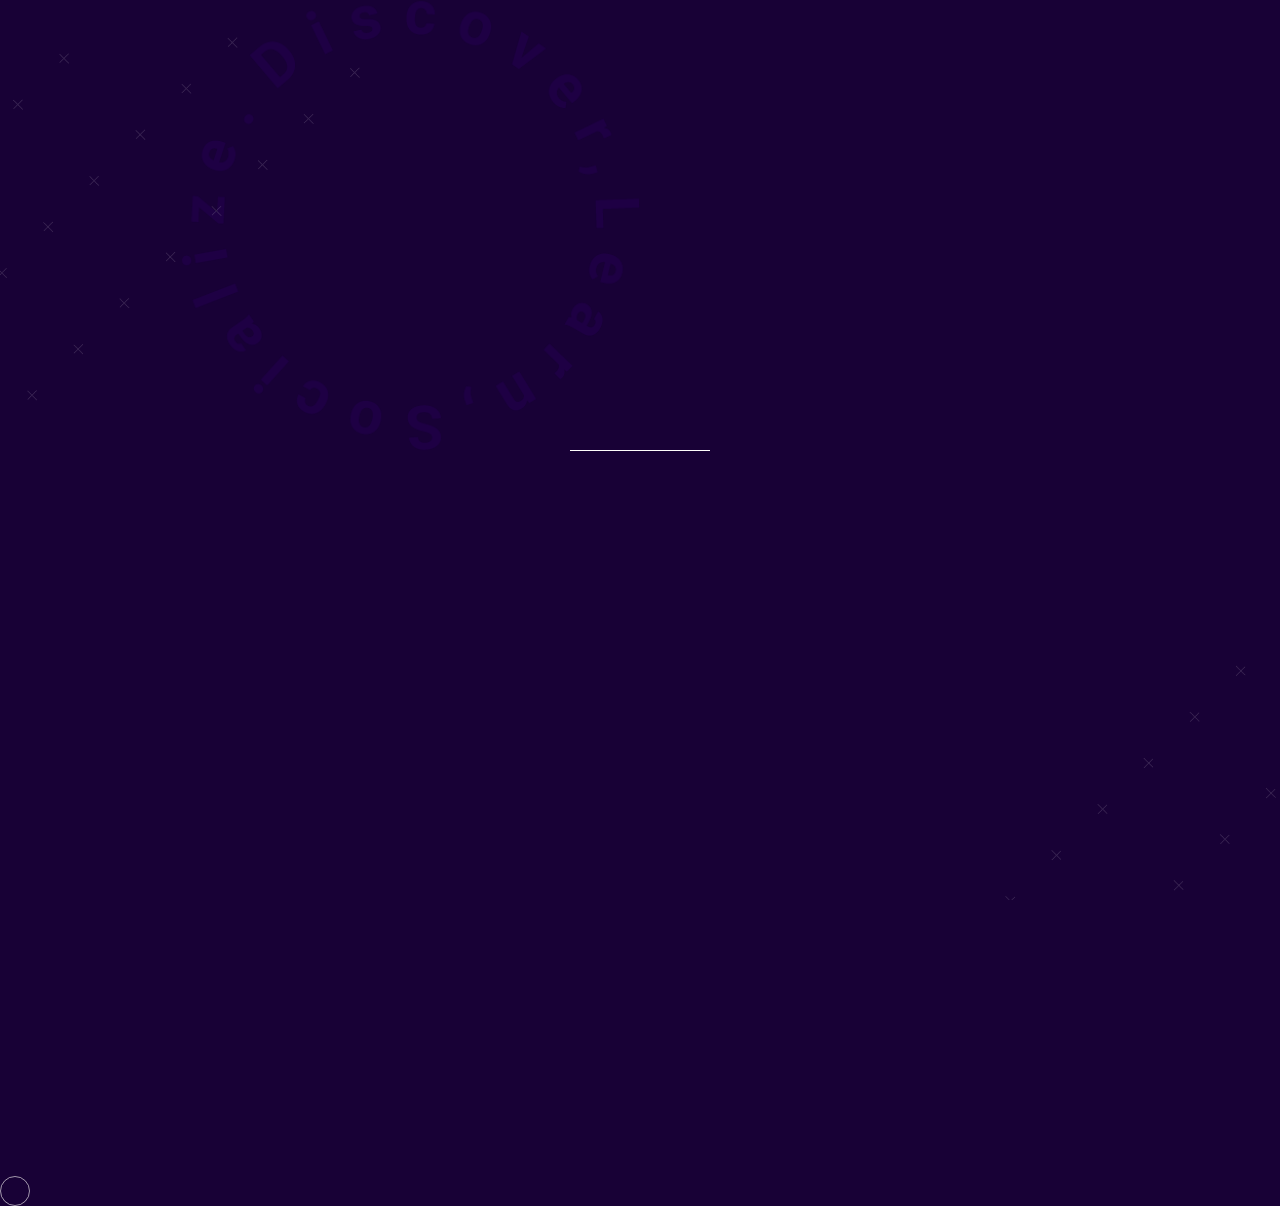
<file: static/tryvriendly/try-vriendly.html>
<!DOCTYPE html>
<html lang="en">
<head>
    <meta charset="UTF-8"/>
    <meta name="viewport" content="width=device-width, initial-scale=1.0"/>
    <meta http-equiv="X-UA-Compatible" content="ie=edge"/>
    <meta name="theme-color" content="#180136">
    <meta name="description"
          content="An immersive virtual environment where startups and entrepreneurs can get personalized education, build professional network entirely in VR.">

    <link rel="shortcut icon" type="image/png" sizes="167x167" href="images/favicon-43-min.png"/>

    <!-- jQuery -->
    <script src="https://cdnjs.cloudflare.com/ajax/libs/jquery/3.4.1/jquery.min.js"
            integrity="sha256-CSXorXvZcTkaix6Yvo6HppcZGetbYMGWSFlBw8HfCJo=" crossorigin="anonymous"></script>

    <!-- FONT -->
    <link href="https://fonts.googleapis.com/css?family=Open+Sans:300,300i,400,600i,700&display=swap" rel="stylesheet">


    <!-- OWL CAROUSEL -->
    <link rel="stylesheet" href="https://cdnjs.cloudflare.com/ajax/libs/OwlCarousel2/2.3.4/assets/owl.carousel.min.css"
          integrity="sha256-UhQQ4fxEeABh4JrcmAJ1+16id/1dnlOEVCFOxDef9Lw=" crossorigin="anonymous"/>
    <script src="https://cdnjs.cloudflare.com/ajax/libs/OwlCarousel2/2.3.4/owl.carousel.min.js"
            integrity="sha256-pTxD+DSzIwmwhOqTFN+DB+nHjO4iAsbgfyFq5K5bcE0=" crossorigin="anonymous"></script>

    <link rel="stylesheet" href="try-vriendly/try-vriendly.css"/>
    <title>Vriendly</title>
</head>
<body>

<!-- LOADING STARTS-->
<div class="wrapper">
    <div class="loader">
    </div>
    <img src="images/dls-circle-text-44-min.png" alt="Discover, Learn, Socialize.">
    <img src="images/dls-pattern-min.png" alt="pattern">
    <img src="images/dls-pattern-min.png" alt="pattern">
</div>
<!-- LOADING ENDS-->


<!-- HEADER START -->
<div class="header-bg">
    <img src="images/header-bg-01-min.png" alt="header background image"/>
</div>


<header>
    <div class="logo">
        <a href="#main"><img src="./images/logo-old-02-min.png" alt="Vriendly logo"/></a>
    </div>

    <!-- NAVIGATION FOR BIG SCREENS START -->
    <nav class="big-screen">
        <ul>
            <li class="our-company">
                <p><span>Our Company</span></p>
                <div class="items">
                    <a class="about-us" href="index.html"><span>Our Story</span></a>
                    <a href="index.html"><span> Advantages</span></a>
                </div>
            </li>
            <li class="what-we-do">
                <p><span>What We Do</span></p>
                <div class="items">
                    <!-- <a href="#how-it-works"><span>How It Works</span></a> -->
                    <a href="index.html"><span>Milestones</span></a>
                    <a href="index.html"><span>Customers</span></a>
                    <a href="index.html"><span> Video</span></a>
                </div>
            </li>
            <li class="who-we-are">
                <p><span>Who We Are</span></p>
                <div class="items">
                    <a href="index.html"><span> Team</span></a>
                    <a href="index.html"><span>Partners</span></a>
                </div>
            </li>
            <li style="display: none" class="order-vriendly">
                <p><span>Order Vriendly</span></p>
                <div class="items">
                    <a href="register.html"><span>Registration</span></a>
                </div>
            </li>
            <li class="upcoming"><a href="upcoming.html"><span>Upcoming session</span></a></li>
        </ul>
    </nav>

    <!-- <div class="sound-lang-wrapper">
        <div class="sound">
            <img src="./images/sound-on-icon-min.png" alt="Sound volume icon"/>
        </div>

        <div class="lang-container">
            <div class="languages">
                <p>EN</p>
                <p>RU</p>
                <p>AZ</p>
            </div>
            <img class="down-arrow" src="./images/down-arrow-01-min.png" alt="down arrow"/>

        </div>
    </div> -->
    <!-- NAVIGATION FOR BIG SCREENS END -->

   <!-- NAVIGATION FOR SMALL SCREENS START -->

   <nav class="small-screen">
    <ul>
        <li class="our-company" id="ourcompany">
            <a href="index.html"><span>Our Company<img src="./images/down-arrow-01-min.png"
                                                        alt="right arrow"></span></a>
            <div class="items">
                <a href="index.html"><span>Our Story</span></a>
                <a href="index.html"><span> Advantages</span></a>
               
            </div>
        </li>

        <li class="what-we-do" id="whatwedo">
            <a href="index.html"><span>What We Do<img src="./images/down-arrow-01-min.png" alt="right arrow"></span></a>
            <div class="items">
                <!-- <a href="#how-it-works"><span>How It Works</span></a> -->
                <a href="index.html"><span>Milestones/span></a>
                <a href="index.html"><span> Customers</span></a>
                <a href="index.html"><span>Video</span></a>
            </div>
        </li>
        <li class="who-we-are" id="whoweare">
            <a href="index.html"><span>Who We Are<img src="./images/down-arrow-01-min.png" alt="right arrow"></span></a>
            <div class="items">
                <a href="index.html"><span> Team</span></a>
                <a href="index.html"><span>Partners</span></a>
            </div>
        </li>
        <li class="upcoming"><a href="upcoming.html"><span>Upcoming session</span></a></li>
    </ul>
</nav>

<div class="nav-button">
    <span class="nav-icon"></span>
</div>

<img class="pattern-sm-screen" src="./images/about-us/pattern-about-us-02-min.png" alt="pattern">
    <!-- NAVIGATION FOR SMALL SCREENS END -->

    <div class="header-cta-button">
        <a href="try-vriendly.html" class="svg-button">
            <svg>
                <rect x="0" y="0" fill="none" width="100%" height="100%"/>
            </svg>
            Try Vriendly
        </a>
    </div>
</header>

<!-- HEADER END -->

<!-- MAIN START -->
<main id="main">
    <div class="bg-image">
        <div class="register-container">
            <h1 class="register-title">Try Vriendly</h1>
            <form class="register-form">
                <input class="form-inputs" name="fullName" type="text" placeholder="Full Name">
                <input class="form-inputs" name="email" type="email" placeholder="Email">
                <input class="form-inputs" name="organization" type="text" placeholder="Organization">
                <input class="form-inputs" name="region" type="text" placeholder="Region">

                <div name="device" id="device" class="form-device-select">
                    <p class="device-value">Device</p>
                    <div class="device-arrow-icon"></div>
                    <div class="device-select-options">
                        <span value="Oculus Quest" class="option">Oculus Quest</span>
                        <span value="Windows OS" class="option">Windows OS</span>
                        <span value="Mac OS" class="option">Mac OS</span>
                        <span value="Linux OS" class="option">Linux OS</span>
                        <span value="Other*" class="option">Other*</span>
                    </div>
                </div>
                <input class="form-inputs other-device" name="device" type="text" placeholder="Other Device">


                <div name="sessionType" id="sessionType" class="form-session-select">
                    <p class="session-value">Session type</p>
                    <div class="session-arrow-icon"></div>
                    <div class="session-select-options">
                        <span value="Group sessions" class="option">Group sessions</span>
                        <span value="Private parties" class="option">Private parties</span>
                        <span value="Startup Bootcamps" class="option">Startup Bootcamps</span>
                        <span value="Demo days" class="option">Demo days</span>
                        <span value="Startup events or workshops" class="option">Startup events or workshops</span>
                        <span value="Startup Competitions" class="option">Startup Competitions</span>
                        <span value="Other*" class="option">Other*</span>
                    </div>
                </div>
                <input class="form-inputs other-session-type" name="sessionType" type="text"
                       placeholder="Other Session type">

                <input class="form-inputs" name="countUsers" type="text" placeholder="How many user?">
                <input class="form-inputs" name="countHours" type="text" placeholder="How many hours?">
                <textarea class="form-message" name="message" type="text" placeholder="Message"></textarea>
                <input class="form-submit" value="SENT" type="submit">
            </form>
            <div class="bottom-text">
                <h3>thank you!</h3>
                <h3>we will contact you soon</h3>
            </div>
        </div>
    </div>
</main>
<!-- MAIN END -->

<!-- FOOTER START -->
<footer id="contact-us">
    <div class="footer-big-screen">
        <div class="upper">
            <div class="our-company">
                <h2>Our Company</h2>
                <div class="items">
                    <a rel="noreferrer" href="index.html"><span>About Us</span></a>
                    <a rel="noreferrer" href="index.html"><span>Competitive Advantages</span></a>
                    <a rel="noreferrer" href="#"><span>Features</span></a>
                </div>
            </div>
            <div class="what-we-do">
                <h2>What We Do</h2>
                <div class="items">
                    <a rel="noreferrer" href="index.html"><span>Roadmap</span></a>
                    <a rel="noreferrer" href="index.html"><span>Happy Customers</span></a>
                    <a rel="noreferrer" href="index.html"><span>Demo Video</span></a>
                </div>
            </div>
            <div class="who-we-are">
                <h2>Who We Are</h2>
                <div class="items">
                    <a rel="noreferrer" href="index.html"><span>Our Team</span></a>
                    <a rel="noreferrer" href="index.html"><span>Our Partners</span></a>
                </div>
            </div>
            <div class="contact-us">
                <h2>Contact Us</h2>
                <div class="items">
                    <a rel="noreferrer" id="mail-to" href="mailto:info@vriendly.co">
                        <p>info@vriendly.co</p>
                    </a>
                    <!--                    <p id="phone">+16174190727</p>-->
                    <div class="links">
                        <a rel="noreferrer" href="https://www.linkedin.com/company/vriendly1/" target="_blank"><img
                                src="images/footer/linkedin-footer-min.png"
                                alt="linkedin"></a>
                        <a rel="noreferrer" href="https://twitter.com/VriendlyXR" target="_blank"><img
                                src="images/footer/twitter-footer-min.png" alt="twitter"></a>
                        <a rel="noreferrer" href="https://www.facebook.com/vriendlyxr/" target="_blank"><img
                                src="images/footer/facebook-footer-min.png" alt="facebook"></a>
                    </div>
                </div>
            </div>
        </div>

        <div class="lower">
            <div class="copyright">
                <p>&copy; Copyright 2020, Vriendly.</p>
            </div>
        </div>
    </div>

    <!-- FOOTER FOR SMALL SCREENS -->
    <div class="footer-sm-screen">

        <div class="our-company">
            <a rel="noreferrer" href="index.html"><span>About Us</span></a>
            <a rel="noreferrer" href="index.html"><span>Competitive Advantages</span></a>
            <a rel="noreferrer" href="index.html"><span>Features</span></a>
        </div>
        <div class="what-we-do">
            <!-- <a href="#how-it-works"><span>How It Works</span></a> -->
            <a rel="noreferrer" href="index.html"><span>Roadmap</span></a>
            <a rel="noreferrer" href="index.html"><span>Happy Customers</span></a>
            <a rel="noreferrer" href="index.html"><span>Demo Video</span></a>
        </div>
        <div class="who-we-are">
            <a rel="noreferrer" href="index.html"><span>Our Team</span></a>
            <a rel="noreferrer" href="index.html"><span>Our Partners</span></a>
        </div>
        <div class="contact-us">
            <a rel="noreferrer" href="mailto:info@vriendly.co">
                <p>info@vriendly.co</p>
            </a>
            <div class="links">
                <a rel="noreferrer" href="https://www.linkedin.com/company/vriendly1/" target="_blank"><img
                        src="images/footer/linkedin-footer-min.png"
                        alt="linkedin"></a>
                <a rel="noreferrer" href="https://twitter.com/VriendlyXR" target="_blank"><img
                        src="images/footer/twitter-footer-min.png" alt="twitter"></a>
                <a rel="noreferrer" href="https://www.facebook.com/vriendlyxr/" target="_blank"><img
                        src="images/footer/facebook-footer-min.png" alt="facebook"></a>
            </div>
        </div>

       
        <div class="phone">
            <!--            <p>+16174190727</p>-->
        </div>

        <div class="copyright">
            <p>&copy; Copyright 2020, Vriendly.</p>
        </div>
    </div>

</footer>
<!-- FOOTER END -->

<div class="tracker"></div>

<script src="try-vriendly/try-vriendly.js"></script>
<!-- <script src="./js/script2.js"></script> -->

<!-- animations on scroll -->
<script src="upcoming/upcoming-animation.js"></script>
<!-- <script src="./js/animations2.js"></script> -->


</body>
</html>
</file>
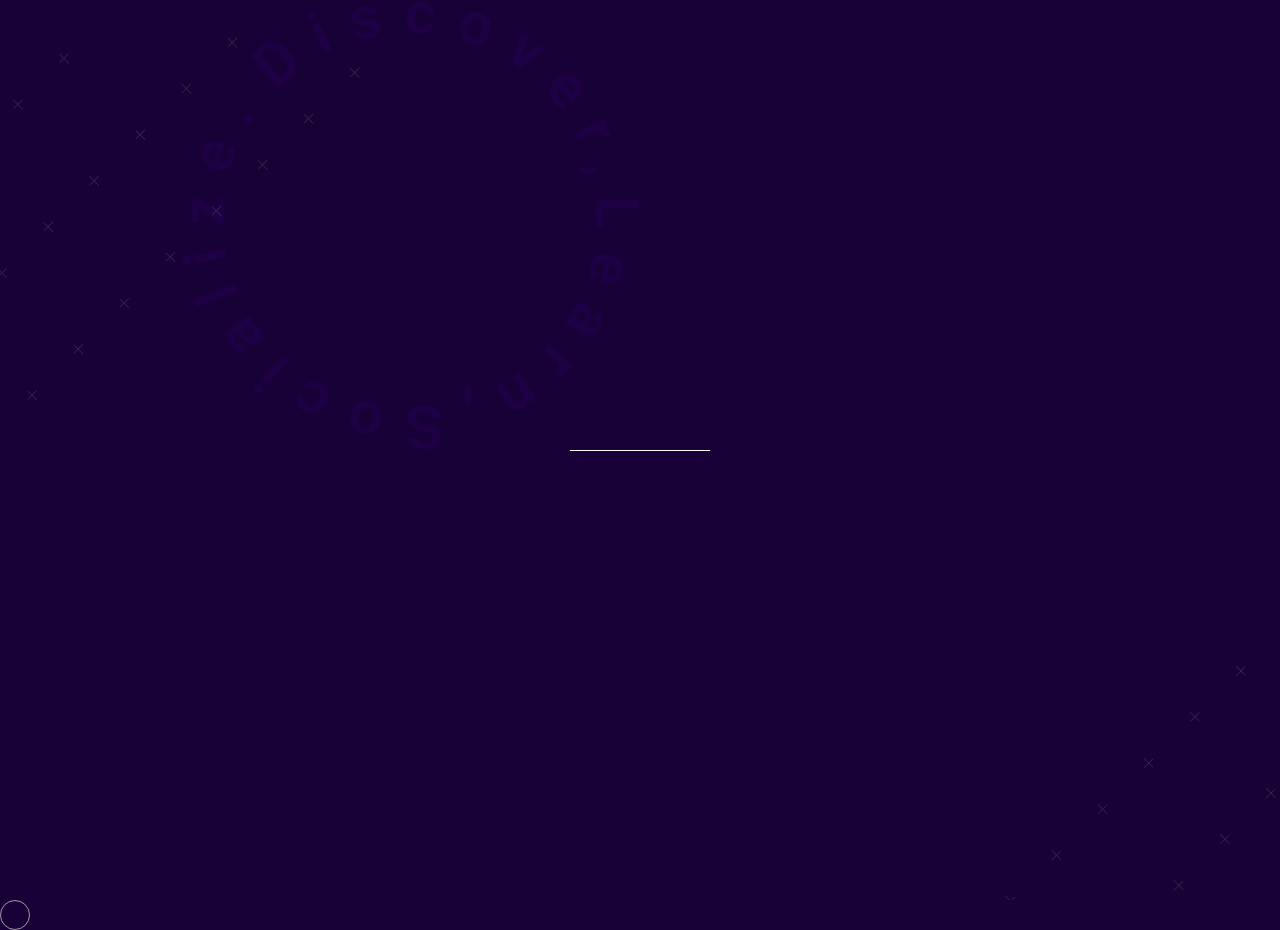
<file: static/tryvriendly/upcoming.html>
<!DOCTYPE html>
<html lang="en">
<head>
    <meta charset="UTF-8"/>
    <meta name="viewport" content="width=device-width, initial-scale=1.0"/>
    <meta http-equiv="X-UA-Compatible" content="ie=edge"/>
    <meta name="theme-color" content="#180136">
    <meta name="description"
          content="An immersive virtual environment where startups and entrepreneurs can get personalized education, build professional network entirely in VR.">

    <link rel="shortcut icon" type="image/png" sizes="167x167" href="images/favicon-43-min.png"/>

    <!-- jQuery -->
    <script src="https://cdnjs.cloudflare.com/ajax/libs/jquery/3.4.1/jquery.min.js"
            integrity="sha256-CSXorXvZcTkaix6Yvo6HppcZGetbYMGWSFlBw8HfCJo=" crossorigin="anonymous"></script>

    <!-- FONT -->
    <link href="https://fonts.googleapis.com/css?family=Open+Sans:300,300i,400,600i,700&display=swap" rel="stylesheet">


    <!-- OWL CAROUSEL -->
    <link rel="stylesheet" href="https://cdnjs.cloudflare.com/ajax/libs/OwlCarousel2/2.3.4/assets/owl.carousel.min.css"
          integrity="sha256-UhQQ4fxEeABh4JrcmAJ1+16id/1dnlOEVCFOxDef9Lw=" crossorigin="anonymous"/>
    <script src="https://cdnjs.cloudflare.com/ajax/libs/OwlCarousel2/2.3.4/owl.carousel.min.js"
            integrity="sha256-pTxD+DSzIwmwhOqTFN+DB+nHjO4iAsbgfyFq5K5bcE0=" crossorigin="anonymous"></script>

    <link rel="stylesheet" href="upcoming/upcoming.css"/>
    <title>Vriendly</title>
</head>
<body>

<!-- LOADING STARTS-->
<div class="wrapper">
    <div class="loader">
    </div>
    <img src="images/dls-circle-text-44-min.png" alt="Discover, Learn, Socialize.">
    <img src="images/dls-pattern-min.png" alt="pattern">
    <img src="images/dls-pattern-min.png" alt="pattern">
</div>
<!-- LOADING ENDS-->


<!-- HEADER START -->
<div class="header-bg">
    <img src="images/header-bg-01-min.png" alt="header background image"/>
</div>


<header>
    <div class="logo">
        <a href="#main"><img src="./images/logo-old-02-min.png" alt="Vriendly logo"/></a>
    </div>

    <!-- NAVIGATION FOR BIG SCREENS START -->
    <nav class="big-screen">
        <ul>
            <li class="our-company">
                <p><span>Our Company</span></p>
                <div class="items">
                    <a class="about-us" href="index.html"><span>Our Story</span></a>
                    <a href="index.html"><span> Advantages</span></a>
                </div>
            </li>
            <li class="what-we-do">
                <p><span>What We Do</span></p>
                <div class="items">
                    <!-- <a href="#how-it-works"><span>How It Works</span></a> -->
                    <a href="index.html"><span>Milestones</span></a>
                    <a href="index.html"><span>Customers</span></a>
                    <a href="index.html"><span> Video</span></a>
                </div>
            </li>
            <li class="who-we-are">
                <p><span>Who We Are</span></p>
                <div class="items">
                    <a href="index.html"><span> Team</span></a>
                    <a href="index.html"><span>Partners</span></a>
                </div>
            </li>
            <li style="display: none" class="order-vriendly">
                <p><span>Order Vriendly</span></p>
                <div class="items">
                    <a href="register.html"><span>Registration</span></a>
                </div>
            </li>
            <li class="upcoming"><a href="upcoming.html"><span>Upcoming session</span></a></li>
        </ul>
    </nav>

    <!-- <div class="sound-lang-wrapper">
        <div class="sound">
            <img src="./images/sound-on-icon-min.png" alt="Sound volume icon"/>
        </div>

        <div class="lang-container">
            <div class="languages">
                <p>EN</p>
                <p>RU</p>
                <p>AZ</p>
            </div>
            <img class="down-arrow" src="./images/down-arrow-01-min.png" alt="down arrow"/>

        </div>
    </div> -->
    <!-- NAVIGATION FOR BIG SCREENS END -->

   <!-- NAVIGATION FOR SMALL SCREENS START -->

   <nav class="small-screen">
    <ul>
        <li class="our-company" id="ourcompany">
            <a href="index.html"><span>Our Company<img src="./images/down-arrow-01-min.png"
                                                        alt="right arrow"></span></a>
            <div class="items">
                <a href="index.html"><span>Our Story</span></a>
                <a href="index.html"><span> Advantages</span></a>
               
            </div>
        </li>

        <li class="what-we-do" id="whatwedo">
            <a href="index.html"><span>What We Do<img src="./images/down-arrow-01-min.png" alt="right arrow"></span></a>
            <div class="items">
                <!-- <a href="#how-it-works"><span>How It Works</span></a> -->
                <a href="index.html"><span>Milestones/span></a>
                <a href="index.html"><span> Customers</span></a>
                <a href="index.html"><span>Video</span></a>
            </div>
        </li>
        <li class="who-we-are" id="whoweare">
            <a href="index.html"><span>Who We Are<img src="./images/down-arrow-01-min.png" alt="right arrow"></span></a>
            <div class="items">
                <a href="index.html"><span> Team</span></a>
                <a href="index.html"><span>Partners</span></a>
            </div>
        </li>
        <li class="upcoming"><a href="upcoming.html"><span>Upcoming session</span></a></li>
    </ul>
</nav>

<div class="nav-button">
    <span class="nav-icon"></span>
</div>

<img class="pattern-sm-screen" src="./images/about-us/pattern-about-us-02-min.png" alt="pattern">
    <!-- NAVIGATION FOR SMALL SCREENS END -->

    <div class="header-cta-button">
        <a href="try-vriendly.html" class="svg-button">
            <svg>
                <rect x="0" y="0" fill="none" width="100%" height="100%"/>
            </svg>
            Try Vriendly
        </a>
    </div>
</header>


<!-- HEADER END -->

<!-- MAIN START -->
<main id="main">
    <div class="bg-image">
        <div class="coming-soon">
            <h1>COMING SOON!</h1>
        </div>
    </div>
</main>
<!-- MAIN END -->

<!-- FOOTER START -->
<footer id="contact-us">
    <div class="footer-big-screen">
        <div class="upper">
            <div class="our-company">
                <h2>Our Company</h2>
                <div class="items">
                    <a rel="noreferrer" href="index.html"><span>About Us</span></a>
                    <a rel="noreferrer" href="index.html"><span>Competitive Advantages</span></a>
                    <a rel="noreferrer" href="#"><span>Features</span></a>
                </div>
            </div>
            <div class="what-we-do">
                <h2>What We Do</h2>
                <div class="items">
                    <a rel="noreferrer" href="index.html"><span>Roadmap</span></a>
                    <a rel="noreferrer" href="index.html"><span>Happy Customers</span></a>
                    <a rel="noreferrer" href="index.html"><span>Demo Video</span></a>
                </div>
            </div>
            <div class="who-we-are">
                <h2>Who We Are</h2>
                <div class="items">
                    <a rel="noreferrer" href="index.html"><span>Our Team</span></a>
                    <a rel="noreferrer" href="index.html"><span>Our Partners</span></a>
                </div>
            </div>
            <div class="contact-us">
                <h2>Contact Us</h2>
                <div class="items">
                    <a rel="noreferrer" id="mail-to" href="mailto:info@vriendly.co">
                        <p>info@vriendly.co</p>
                    </a>
                    <p id="address">Sunnyvale, CA</p>
                    <!--                    <p id="phone">+16174190727</p>-->
                    <div class="links">
                        <a rel="noreferrer" href="https://www.linkedin.com/company/vriendly1/" target="_blank"><img
                                src="images/footer/linkedin-footer-min.png"
                                alt="linkedin"></a>
                        <a rel="noreferrer" href="https://twitter.com/VriendlyXR" target="_blank"><img
                                src="images/footer/twitter-footer-min.png" alt="twitter"></a>
                        <a rel="noreferrer" href="https://www.facebook.com/vriendlyxr/" target="_blank"><img
                                src="images/footer/facebook-footer-min.png" alt="facebook"></a>
                    </div>
                </div>
            </div>
        </div>

        <div class="lower">
            <div class="copyright">
                <p>&copy; Copyright 2020, Vriendly.</p>
            </div>
        </div>
    </div>

    <!-- FOOTER FOR SMALL SCREENS -->
    <div class="footer-sm-screen">

        <div class="our-company">
            <a rel="noreferrer" href="index.html"><span>About Us</span></a>
            <a rel="noreferrer" href="index.html"><span>Competitive Advantages</span></a>
            <a rel="noreferrer" href="index.html"><span>Features</span></a>
        </div>
        <div class="what-we-do">
            <!-- <a href="#how-it-works"><span>How It Works</span></a> -->
            <a rel="noreferrer" href="index.html"><span>Roadmap</span></a>
            <a rel="noreferrer" href="index.html"><span>Happy Customers</span></a>
            <a rel="noreferrer" href="index.html"><span>Demo Video</span></a>
        </div>
        <div class="who-we-are">
            <a rel="noreferrer" href="index.html"><span>Our Team</span></a>
            <a rel="noreferrer" href="index.html"><span>Our Partners</span></a>
        </div>
        <div class="contact-us">
            <a rel="noreferrer" href="mailto:info@vriendly.co">
                <p>info@vriendly.co</p>
            </a>
            <div class="links">
                <a rel="noreferrer" href="https://www.linkedin.com/company/vriendly1/" target="_blank"><img
                        src="images/footer/linkedin-footer-min.png"
                        alt="linkedin"></a>
                <a rel="noreferrer" href="https://twitter.com/VriendlyXR" target="_blank"><img
                        src="images/footer/twitter-footer-min.png" alt="twitter"></a>
                <a rel="noreferrer" href="https://www.facebook.com/vriendlyxr/" target="_blank"><img
                        src="images/footer/facebook-footer-min.png" alt="facebook"></a>
            </div>
        </div>

        <div class="address">
            <p>Sunnyvale, CA</p>
        </div>
        <div class="phone">
            <!--            <p>+16174190727</p>-->
        </div>

        <div class="copyright">
            <p>&copy; Copyright 2020, Vriendly.</p>
        </div>
    </div>

</footer>
<!-- FOOTER END -->

<div class="tracker"></div>

<script src="upcoming/upcoming.js"></script>

<!-- animations on scroll -->
<script src="upcoming/upcoming-animation.js"></script>
<!--<script src="/js/animations.js"></script>-->


</body>
</html>
</file>
